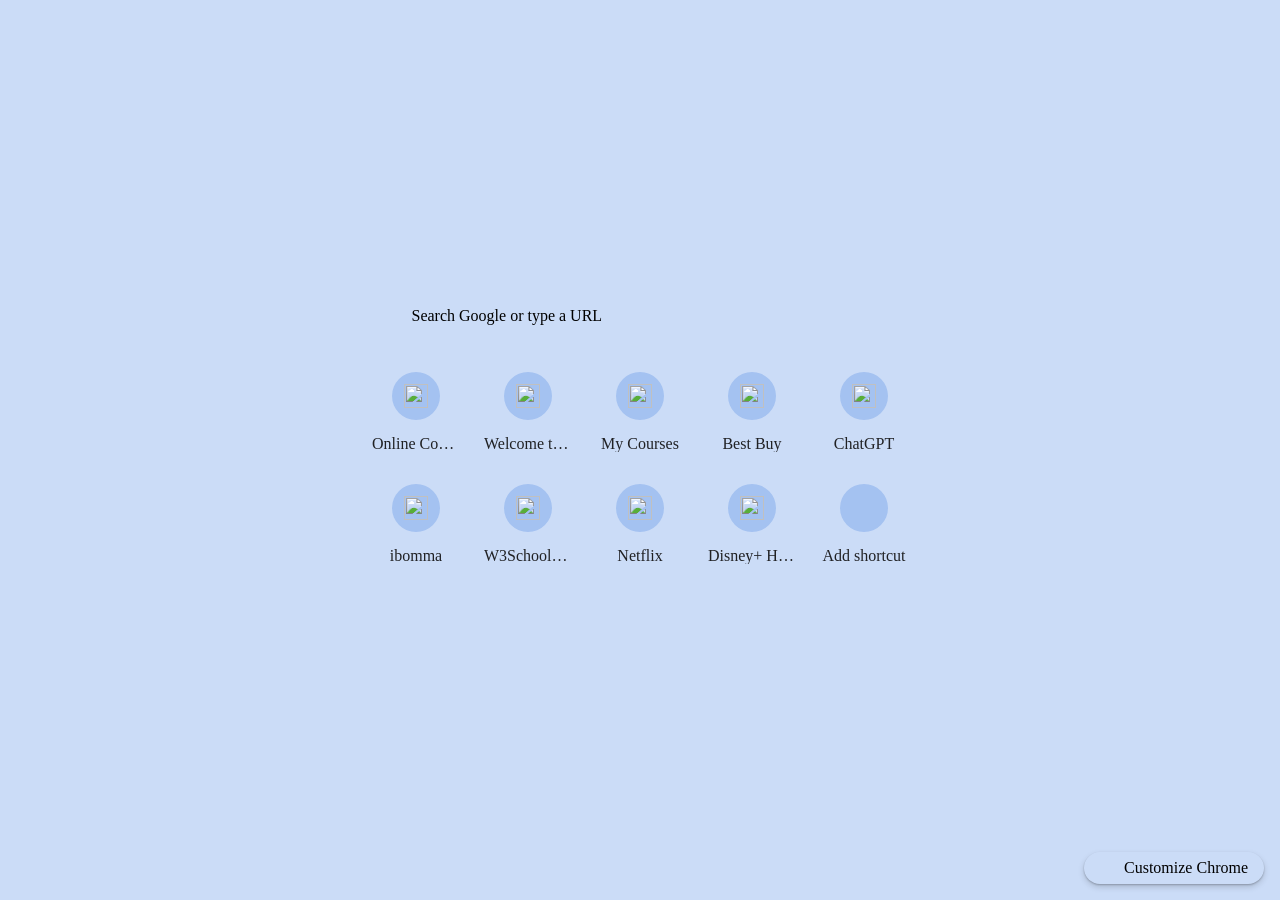
<file: enchancement of csvtu/csvtu-main/updated3/images/New Tab.html>
<!DOCTYPE html>
<!-- saved from url=(0022)chrome://new-tab-page/ -->
<html dir="ltr" lang="en" chrome-refresh-2023="" class="focus-outline-visible" lazy-loaded="true"><head><meta http-equiv="Content-Type" content="text/html; charset=UTF-8">
    
    <title>New Tab</title>
    <style>
      body {
        background: #CBDCF7;
        margin: 0;
      }

      #backgroundImage {
        border: none;
        height: 100%;
        pointer-events: none;
        position: fixed;
        top: 0;
        visibility: hidden;
        width: 100%;
      }

      [show-background-image] #backgroundImage {
        visibility: visible;
      }
    </style>
  
<custom-style>
  <style is="custom-style">
    html {

      /* Material Design color palette for Google products */

      --google-red-100-rgb: 244, 199, 195;  /* #f4c7c3 */
      --google-red-100: rgb(var(--google-red-100-rgb));
      --google-red-300-rgb: 230, 124, 115;  /* #e67c73 */
      --google-red-300: rgb(var(--google-red-300-rgb));
      --google-red-500-rgb: 219, 68, 55;  /* #db4437 */
      --google-red-500: rgb(var(--google-red-500-rgb));
      --google-red-700-rgb: 197, 57, 41;  /* #c53929 */
      --google-red-700: rgb(var(--google-red-700-rgb));

      --google-blue-100-rgb: 198, 218, 252;  /* #c6dafc */
      --google-blue-100: rgb(var(--google-blue-100-rgb));
      --google-blue-300-rgb: 123, 170, 247;  /* #7baaf7 */
      --google-blue-300: rgb(var(--google-blue-300-rgb));
      --google-blue-500-rgb: 66, 133, 244;  /* #4285f4 */
      --google-blue-500: rgb(var(--google-blue-500-rgb));
      --google-blue-700-rgb: 51, 103, 214;  /* #3367d6 */
      --google-blue-700: rgb(var(--google-blue-700-rgb));

      --google-green-100-rgb: 183, 225, 205;  /* #b7e1cd */
      --google-green-100: rgb(var(--google-green-100-rgb));
      --google-green-300-rgb: 87, 187, 138;  /* #57bb8a */
      --google-green-300: rgb(var(--google-green-300-rgb));
      --google-green-500-rgb: 15, 157, 88;  /* #0f9d58 */
      --google-green-500: rgb(var(--google-green-500-rgb));
      --google-green-700-rgb: 11, 128, 67;  /* #0b8043 */
      --google-green-700: rgb(var(--google-green-700-rgb));

      --google-yellow-100-rgb: 252, 232, 178;  /* #fce8b2 */
      --google-yellow-100: rgb(var(--google-yellow-100-rgb));
      --google-yellow-300-rgb: 247, 203, 77;  /* #f7cb4d */
      --google-yellow-300: rgb(var(--google-yellow-300-rgb));
      --google-yellow-500-rgb: 244, 180, 0;  /* #f4b400 */
      --google-yellow-500: rgb(var(--google-yellow-500-rgb));
      --google-yellow-700-rgb: 240, 147, 0;  /* #f09300 */
      --google-yellow-700: rgb(var(--google-yellow-700-rgb));

      --google-grey-100-rgb: 245, 245, 245;  /* #f5f5f5 */
      --google-grey-100: rgb(var(--google-grey-100-rgb));
      --google-grey-300-rgb: 224, 224, 224;  /* #e0e0e0 */
      --google-grey-300: rgb(var(--google-grey-300-rgb));
      --google-grey-500-rgb: 158, 158, 158;  /* #9e9e9e */
      --google-grey-500: rgb(var(--google-grey-500-rgb));
      --google-grey-700-rgb: 97, 97, 97;  /* #616161 */
      --google-grey-700: rgb(var(--google-grey-700-rgb));

      /* Material Design color palette from online spec document */

      --paper-red-50: #ffebee;
      --paper-red-100: #ffcdd2;
      --paper-red-200: #ef9a9a;
      --paper-red-300: #e57373;
      --paper-red-400: #ef5350;
      --paper-red-500: #f44336;
      --paper-red-600: #e53935;
      --paper-red-700: #d32f2f;
      --paper-red-800: #c62828;
      --paper-red-900: #b71c1c;
      --paper-red-a100: #ff8a80;
      --paper-red-a200: #ff5252;
      --paper-red-a400: #ff1744;
      --paper-red-a700: #d50000;

      --paper-light-blue-50: #e1f5fe;
      --paper-light-blue-100: #b3e5fc;
      --paper-light-blue-200: #81d4fa;
      --paper-light-blue-300: #4fc3f7;
      --paper-light-blue-400: #29b6f6;
      --paper-light-blue-500: #03a9f4;
      --paper-light-blue-600: #039be5;
      --paper-light-blue-700: #0288d1;
      --paper-light-blue-800: #0277bd;
      --paper-light-blue-900: #01579b;
      --paper-light-blue-a100: #80d8ff;
      --paper-light-blue-a200: #40c4ff;
      --paper-light-blue-a400: #00b0ff;
      --paper-light-blue-a700: #0091ea;

      --paper-yellow-50: #fffde7;
      --paper-yellow-100: #fff9c4;
      --paper-yellow-200: #fff59d;
      --paper-yellow-300: #fff176;
      --paper-yellow-400: #ffee58;
      --paper-yellow-500: #ffeb3b;
      --paper-yellow-600: #fdd835;
      --paper-yellow-700: #fbc02d;
      --paper-yellow-800: #f9a825;
      --paper-yellow-900: #f57f17;
      --paper-yellow-a100: #ffff8d;
      --paper-yellow-a200: #ffff00;
      --paper-yellow-a400: #ffea00;
      --paper-yellow-a700: #ffd600;

      --paper-orange-50: #fff3e0;
      --paper-orange-100: #ffe0b2;
      --paper-orange-200: #ffcc80;
      --paper-orange-300: #ffb74d;
      --paper-orange-400: #ffa726;
      --paper-orange-500: #ff9800;
      --paper-orange-600: #fb8c00;
      --paper-orange-700: #f57c00;
      --paper-orange-800: #ef6c00;
      --paper-orange-900: #e65100;
      --paper-orange-a100: #ffd180;
      --paper-orange-a200: #ffab40;
      --paper-orange-a400: #ff9100;
      --paper-orange-a700: #ff6500;

      --paper-grey-50: #fafafa;
      --paper-grey-100: #f5f5f5;
      --paper-grey-200: #eeeeee;
      --paper-grey-300: #e0e0e0;
      --paper-grey-400: #bdbdbd;
      --paper-grey-500: #9e9e9e;
      --paper-grey-600: #757575;
      --paper-grey-700: #616161;
      --paper-grey-800: #424242;
      --paper-grey-900: #212121;

      --paper-blue-grey-50: #eceff1;
      --paper-blue-grey-100: #cfd8dc;
      --paper-blue-grey-200: #b0bec5;
      --paper-blue-grey-300: #90a4ae;
      --paper-blue-grey-400: #78909c;
      --paper-blue-grey-500: #607d8b;
      --paper-blue-grey-600: #546e7a;
      --paper-blue-grey-700: #455a64;
      --paper-blue-grey-800: #37474f;
      --paper-blue-grey-900: #263238;

      /* opacity for dark text on a light background */
      --dark-divider-opacity: 0.12;
      --dark-disabled-opacity: 0.38; /* or hint text or icon */
      --dark-secondary-opacity: 0.54;
      --dark-primary-opacity: 0.87;

      /* opacity for light text on a dark background */
      --light-divider-opacity: 0.12;
      --light-disabled-opacity: 0.3; /* or hint text or icon */
      --light-secondary-opacity: 0.7;
      --light-primary-opacity: 1.0;

    }

  </style>
</custom-style>

<custom-style>
  <style>
html{--google-blue-50-rgb:232,240,254;--google-blue-50:rgb(var(--google-blue-50-rgb));--google-blue-100-rgb:210,227,252;--google-blue-100:rgb(var(--google-blue-100-rgb));--google-blue-200-rgb:174,203,250;--google-blue-200:rgb(var(--google-blue-200-rgb));--google-blue-300-rgb:138,180,248;--google-blue-300:rgb(var(--google-blue-300-rgb));--google-blue-400-rgb:102,157,246;--google-blue-400:rgb(var(--google-blue-400-rgb));--google-blue-500-rgb:66,133,244;--google-blue-500:rgb(var(--google-blue-500-rgb));--google-blue-600-rgb:26,115,232;--google-blue-600:rgb(var(--google-blue-600-rgb));--google-blue-700-rgb:25,103,210;--google-blue-700:rgb(var(--google-blue-700-rgb));--google-blue-800-rgb:24,90,188;--google-blue-800:rgb(var(--google-blue-800-rgb));--google-blue-900-rgb:23,78,166;--google-blue-900:rgb(var(--google-blue-900-rgb));--google-green-50-rgb:230,244,234;--google-green-50:rgb(var(--google-green-50-rgb));--google-green-200-rgb:168,218,181;--google-green-200:rgb(var(--google-green-200-rgb));--google-green-300-rgb:129,201,149;--google-green-300:rgb(var(--google-green-300-rgb));--google-green-400-rgb:91,185,116;--google-green-400:rgb(var(--google-green-400-rgb));--google-green-500-rgb:52,168,83;--google-green-500:rgb(var(--google-green-500-rgb));--google-green-600-rgb:30,142,62;--google-green-600:rgb(var(--google-green-600-rgb));--google-green-700-rgb:24,128,56;--google-green-700:rgb(var(--google-green-700-rgb));--google-green-800-rgb:19,115,51;--google-green-800:rgb(var(--google-green-800-rgb));--google-green-900-rgb:13,101,45;--google-green-900:rgb(var(--google-green-900-rgb));--google-grey-50-rgb:248,249,250;--google-grey-50:rgb(var(--google-grey-50-rgb));--google-grey-100-rgb:241,243,244;--google-grey-100:rgb(var(--google-grey-100-rgb));--google-grey-200-rgb:232,234,237;--google-grey-200:rgb(var(--google-grey-200-rgb));--google-grey-300-rgb:218,220,224;--google-grey-300:rgb(var(--google-grey-300-rgb));--google-grey-400-rgb:189,193,198;--google-grey-400:rgb(var(--google-grey-400-rgb));--google-grey-500-rgb:154,160,166;--google-grey-500:rgb(var(--google-grey-500-rgb));--google-grey-600-rgb:128,134,139;--google-grey-600:rgb(var(--google-grey-600-rgb));--google-grey-700-rgb:95,99,104;--google-grey-700:rgb(var(--google-grey-700-rgb));--google-grey-800-rgb:60,64,67;--google-grey-800:rgb(var(--google-grey-800-rgb));--google-grey-900-rgb:32,33,36;--google-grey-900:rgb(var(--google-grey-900-rgb));--google-grey-900-white-4-percent:#292a2d;--google-purple-200-rgb:215,174,251;--google-purple-200:rgb(var(--google-purple-200-rgb));--google-purple-900-rgb:104,29,168;--google-purple-900:rgb(var(--google-purple-900-rgb));--google-red-300-rgb:242,139,130;--google-red-300:rgb(var(--google-red-300-rgb));--google-red-500-rgb:234,67,53;--google-red-500:rgb(var(--google-red-500-rgb));--google-red-600-rgb:217,48,37;--google-red-600:rgb(var(--google-red-600-rgb));--google-yellow-50-rgb:254,247,224;--google-yellow-50:rgb(var(--google-yellow-50-rgb));--google-yellow-100-rgb:254,239,195;--google-yellow-100:rgb(var(--google-yellow-100-rgb));--google-yellow-200-rgb:253,226,147;--google-yellow-200:rgb(var(--google-yellow-200-rgb));--google-yellow-300-rgb:253,214,51;--google-yellow-300:rgb(var(--google-yellow-300-rgb));--google-yellow-400-rgb:252,201,52;--google-yellow-400:rgb(var(--google-yellow-400-rgb));--google-yellow-500-rgb:251,188,4;--google-yellow-500:rgb(var(--google-yellow-500-rgb));--cr-primary-text-color:var(--google-grey-900);--cr-secondary-text-color:var(--google-grey-700);--cr-card-background-color:white;--cr-shadow-color:var(--google-grey-800);--cr-shadow-key-color_:color-mix(in srgb, var(--cr-shadow-color) 30%, transparent);--cr-shadow-ambient-color_:color-mix(in srgb, var(--cr-shadow-color) 15%, transparent);--cr-elevation-1:var(--cr-shadow-key-color_) 0 1px 2px 0,var(--cr-shadow-ambient-color_) 0 1px 3px 1px;--cr-elevation-2:var(--cr-shadow-key-color_) 0 1px 2px 0,var(--cr-shadow-ambient-color_) 0 2px 6px 2px;--cr-elevation-3:var(--cr-shadow-key-color_) 0 1px 3px 0,var(--cr-shadow-ambient-color_) 0 4px 8px 3px;--cr-elevation-4:var(--cr-shadow-key-color_) 0 2px 3px 0,var(--cr-shadow-ambient-color_) 0 6px 10px 4px;--cr-elevation-5:var(--cr-shadow-key-color_) 0 4px 4px 0,var(--cr-shadow-ambient-color_) 0 8px 12px 6px;--cr-card-shadow:var(--cr-elevation-2);--cr-checked-color:var(--google-blue-600);--cr-focused-item-color:var(--google-grey-300);--cr-form-field-label-color:var(--google-grey-700);--cr-hairline-rgb:0,0,0;--cr-iph-anchor-highlight-color:rgba(var(--google-blue-600-rgb), 0.1);--cr-link-color:var(--google-blue-700);--cr-menu-background-color:white;--cr-menu-background-focus-color:var(--google-grey-400);--cr-menu-shadow:0 2px 6px var(--paper-grey-500);--cr-separator-color:rgba(0, 0, 0, .06);--cr-title-text-color:rgb(90, 90, 90);--cr-toolbar-background-color:white;--cr-hover-background-color:rgba(var(--google-grey-900-rgb), .1);--cr-active-background-color:rgba(var(--google-grey-900-rgb), .16);--cr-focus-outline-color:rgba(var(--google-blue-600-rgb), .4)}@media (prefers-color-scheme:dark){html{--cr-primary-text-color:var(--google-grey-200);--cr-secondary-text-color:var(--google-grey-500);--cr-card-background-color:var(--google-grey-900-white-4-percent);--cr-card-shadow-color-rgb:0,0,0;--cr-checked-color:var(--google-blue-300);--cr-focused-item-color:var(--google-grey-800);--cr-form-field-label-color:var(--dark-secondary-color);--cr-hairline-rgb:255,255,255;--cr-iph-anchor-highlight-color:rgba(var(--google-grey-100-rgb), 0.1);--cr-link-color:var(--google-blue-300);--cr-menu-background-color:var(--google-grey-900);--cr-menu-background-focus-color:var(--google-grey-700);--cr-menu-background-sheen:rgba(255, 255, 255, .06);--cr-menu-shadow:rgba(0, 0, 0, .3) 0 1px 2px 0,rgba(0, 0, 0, .15) 0 3px 6px 2px;--cr-separator-color:rgba(255, 255, 255, .1);--cr-title-text-color:var(--cr-primary-text-color);--cr-toolbar-background-color:var(--google-grey-900-white-4-percent);--cr-hover-background-color:rgba(255, 255, 255, .1);--cr-active-background-color:rgba(var(--google-grey-200-rgb), .16);--cr-focus-outline-color:rgba(var(--google-blue-300-rgb), .4)}}@media (forced-colors:active){html{--cr-focus-outline-hcm:2px solid transparent;--cr-border-hcm:2px solid transparent}}html{--cr-button-edge-spacing:12px;--cr-button-height:32px;--cr-controlled-by-spacing:24px;--cr-default-input-max-width:264px;--cr-icon-ripple-size:36px;--cr-icon-ripple-padding:8px;--cr-icon-size:20px;--cr-icon-button-margin-start:16px;--cr-icon-ripple-margin:calc(var(--cr-icon-ripple-padding) * -1);--cr-section-min-height:48px;--cr-section-two-line-min-height:64px;--cr-section-padding:20px;--cr-section-vertical-padding:12px;--cr-section-indent-width:40px;--cr-section-indent-padding:calc(
      var(--cr-section-padding) + var(--cr-section-indent-width));--cr-section-vertical-margin:21px;--cr-centered-card-max-width:680px;--cr-centered-card-width-percentage:0.96;--cr-hairline:1px solid rgba(var(--cr-hairline-rgb), .14);--cr-separator-height:1px;--cr-separator-line:var(--cr-separator-height) solid var(--cr-separator-color);--cr-toolbar-overlay-animation-duration:150ms;--cr-toolbar-height:56px;--cr-container-shadow-height:6px;--cr-container-shadow-margin:calc(-1 * var(--cr-container-shadow-height));--cr-container-shadow-max-opacity:1;--cr-card-border-radius:8px;--cr-disabled-opacity:.38;--cr-form-field-bottom-spacing:16px;--cr-form-field-label-font-size:.625rem;--cr-form-field-label-height:1em;--cr-form-field-label-line-height:1}html[chrome-refresh-2023]{--cr-fallback-color-outline:rgb(116, 119, 117);--cr-fallback-color-primary:rgb(11, 87, 208);--cr-fallback-color-on-primary:rgb(255, 255, 255);--cr-fallback-color-primary-container:rgb(211, 227, 253);--cr-fallback-color-on-primary-container:rgb(4, 30, 73);--cr-fallback-color-secondary-container:rgb(194, 231, 255);--cr-fallback-color-on-secondary-container:rgb(0, 29, 53);--cr-fallback-color-neutral-container:rgb(242, 242, 242);--cr-fallback-color-neutral-outline:rgb(199, 199, 199);--cr-fallback-color-surface:rgb(255, 255, 255);--cr-fallback-color-on-surface-rgb:31,31,31;--cr-fallback-color-on-surface:rgb(var(--cr-fallback-color-on-surface-rgb));--cr-fallback-color-surface-variant:rgb(225, 227, 225);--cr-fallback-color-on-surface-variant:rgb(68, 71, 70);--cr-fallback-color-on-surface-subtle:rgb(71, 71, 71);--cr-fallback-color-inverse-primary:rgb(168, 199, 250);--cr-fallback-color-inverse-surface:rgb(48, 48, 48);--cr-fallback-color-inverse-on-surface:rgb(242, 242, 242);--cr-fallback-color-tonal-container:rgb(211, 227, 253);--cr-fallback-color-on-tonal-container:rgb(4, 30, 73);--cr-fallback-color-tonal-outline:rgb(168, 199, 250);--cr-fallback-color-error:rgb(179, 38, 30);--cr-fallback-color-divider:rgb(211, 227, 253);--cr-fallback-color-state-hover-on-prominent_:rgba(253, 252, 251, .1);--cr-fallback-color-state-on-subtle-rgb_:31,31,31;--cr-fallback-color-state-hover-on-subtle_:rgba(
      var(--cr-fallback-color-state-on-subtle-rgb_), .06);--cr-fallback-color-state-ripple-neutral-on-subtle_:rgba(
      var(--cr-fallback-color-state-on-subtle-rgb_), .08);--cr-fallback-color-state-ripple-primary-rgb_:124,172,248;--cr-fallback-color-state-ripple-primary_:rgba(
      var(--cr-fallback-color-state-ripple-primary-rgb_), 0.32);--cr-fallback-color-base-container:rgba(105, 145, 214, .12);--cr-fallback-color-disabled-background:rgba(
      var(--cr-fallback-color-on-surface-rgb), .12);--cr-fallback-color-disabled-foreground:rgba(
      var(--cr-fallback-color-on-surface-rgb), var(--cr-disabled-opacity));--cr-hover-background-color:var(--color-sys-state-hover,
      rgba(var(--cr-fallback-color-on-surface-rgb), .08));--cr-hover-on-prominent-background-color:var(
      --color-sys-state-hover-on-prominent,
      var(--cr-fallback-color-state-hover-on-prominent_));--cr-hover-on-subtle-background-color:var(
      --color-sys-state-hover-on-subtle,
      var(--cr-fallback-color-state-hover-on-subtle_));--cr-active-background-color:var(--color-sys-state-pressed,
      rgba(var(--cr-fallback-color-on-surface-rgb), .12));--cr-active-on-primary-background-color:var(
      --color-sys-state-ripple-primary,
      var(--cr-fallback-color-state-ripple-primary_));--cr-active-neutral-on-subtle-background-color:var(
      --color-sys-state-ripple-neutral-on-subtle,
      var(--cr-fallback-color-state-ripple-neutral-on-subtle_));--cr-focus-outline-color:var(--color-sys-state-focus-ring,
      var(--cr-fallback-color-primary));--cr-primary-text-color:var(--color-primary-foreground,
      var(--cr-fallback-color-on-surface));--cr-secondary-text-color:var(--color-secondary-foreground,
      var(--cr-fallback-color-on-surface-variant));--cr-link-color:var(--color-link-foreground-default,
      var(--cr-fallback-color-primary));--cr-button-height:36px;--cr-shadow-color:var(--color-sys-shadow, rgb(0, 0, 0))}@media (prefers-color-scheme:dark){html[chrome-refresh-2023]{--cr-fallback-color-outline:rgb(142, 145, 143);--cr-fallback-color-primary:rgb(168, 199, 250);--cr-fallback-color-on-primary:rgb(6, 46, 111);--cr-fallback-color-primary-container:rgb(8, 66, 160);--cr-fallback-color-on-primary-container:rgb(211, 227, 253);--cr-fallback-color-secondary-container:rgb(0, 74, 119);--cr-fallback-color-on-secondary-container:rgb(194, 231, 255);--cr-fallback-color-neutral-container:rgb(42, 42, 42);--cr-fallback-color-neutral-outline:rgb(117, 117, 117);--cr-fallback-color-surface:rgb(26, 27, 30);--cr-fallback-color-on-surface-rgb:227,227,227;--cr-fallback-color-surface-variant:rgb(68, 71, 70);--cr-fallback-color-on-surface-variant:rgb(196, 199, 197);--cr-fallback-color-on-surface-subtle:rgb(199, 199, 199);--cr-fallback-color-inverse-primary:rgb(11, 87, 208);--cr-fallback-color-inverse-surface:rgb(227, 227, 227);--cr-fallback-color-inverse-on-surface:rgb(31, 31, 31);--cr-fallback-color-tonal-container:rgb(0, 74, 119);--cr-fallback-color-on-tonal-container:rgb(194, 231, 255);--cr-fallback-color-tonal-outline:rgb(0, 99, 155);--cr-fallback-color-error:rgb(242, 184, 181);--cr-fallback-color-divider:rgb(71, 71, 71);--cr-fallback-color-state-hover-on-prominent_:rgba(31, 31, 31, .06);--cr-fallback-color-state-on-subtle-rgb_:253,252,251;--cr-fallback-color-state-hover-on-subtle_:rgba(
        var(--cr-fallback-color-state-on-subtle-rgb_), .10);--cr-fallback-color-state-ripple-neutral-on-subtle_:rgba(
        var(--cr-fallback-color-state-on-subtle-rgb_), .16);--cr-fallback-color-state-ripple-primary-rgb_:76,141,246;--cr-fallback-color-base-container:rgba(40, 40, 40, 1)}}@media (forced-colors:active){html[chrome-refresh-2023]{--cr-fallback-color-disabled-background:Canvas;--cr-fallback-color-disabled-foreground:GrayText}}
  </style>
</custom-style>

<iron-iconset-svg name="cr20" size="20" style="display: none;">
  <svg>
    <defs>
      
      <g id="block">
        <path fill-rule="evenodd" clip-rule="evenodd" d="M10 0C4.48 0 0 4.48 0 10C0 15.52 4.48 20 10 20C15.52 20 20 15.52 20 10C20 4.48 15.52 0 10 0ZM2 10C2 5.58 5.58 2 10 2C11.85 2 13.55 2.63 14.9 3.69L3.69 14.9C2.63 13.55 2 11.85 2 10ZM5.1 16.31C6.45 17.37 8.15 18 10 18C14.42 18 18 14.42 18 10C18 8.15 17.37 6.45 16.31 5.1L5.1 16.31Z">
        </path>
      </g>
      <g id="cloud-off">
        <path d="M16 18.125L13.875 16H5C3.88889 16 2.94444 15.6111 2.16667 14.8333C1.38889 14.0556 1 13.1111 1 12C1 10.9444 1.36111 10.0347 2.08333 9.27083C2.80556 8.50694 3.6875 8.09028 4.72917 8.02083C4.77083 7.86805 4.8125 7.72222 4.85417 7.58333C4.90972 7.44444 4.97222 7.30555 5.04167 7.16667L1.875 4L2.9375 2.9375L17.0625 17.0625L16 18.125ZM5 14.5H12.375L6.20833 8.33333C6.15278 8.51389 6.09722 8.70139 6.04167 8.89583C6 9.07639 5.95139 9.25694 5.89583 9.4375L4.83333 9.52083C4.16667 9.57639 3.61111 9.84028 3.16667 10.3125C2.72222 10.7708 2.5 11.3333 2.5 12C2.5 12.6944 2.74306 13.2847 3.22917 13.7708C3.71528 14.2569 4.30556 14.5 5 14.5ZM17.5 15.375L16.3958 14.2917C16.7153 14.125 16.9792 13.8819 17.1875 13.5625C17.3958 13.2431 17.5 12.8889 17.5 12.5C17.5 11.9444 17.3056 11.4722 16.9167 11.0833C16.5278 10.6944 16.0556 10.5 15.5 10.5H14.125L14 9.14583C13.9028 8.11806 13.4722 7.25694 12.7083 6.5625C11.9444 5.85417 11.0417 5.5 10 5.5C9.65278 5.5 9.31944 5.54167 9 5.625C8.69444 5.70833 8.39583 5.82639 8.10417 5.97917L7.02083 4.89583C7.46528 4.61806 7.93056 4.40278 8.41667 4.25C8.91667 4.08333 9.44444 4 10 4C11.4306 4 12.6736 4.48611 13.7292 5.45833C14.7847 6.41667 15.375 7.59722 15.5 9C16.4722 9 17.2986 9.34028 17.9792 10.0208C18.6597 10.7014 19 11.5278 19 12.5C19 13.0972 18.8611 13.6458 18.5833 14.1458C18.3194 14.6458 17.9583 15.0556 17.5 15.375Z">
        </path>
      </g>
      <g id="domain">
        <path d="M2,3 L2,17 L11.8267655,17 L13.7904799,17 L18,17 L18,7 L12,7 L12,3 L2,3 Z M8,13 L10,13 L10,15 L8,15 L8,13 Z M4,13 L6,13 L6,15 L4,15 L4,13 Z M8,9 L10,9 L10,11 L8,11 L8,9 Z M4,9 L6,9 L6,11 L4,11 L4,9 Z M12,9 L16,9 L16,15 L12,15 L12,9 Z M12,11 L14,11 L14,13 L12,13 L12,11 Z M8,5 L10,5 L10,7 L8,7 L8,5 Z M4,5 L6,5 L6,7 L4,7 L4,5 Z">
        </path>
      </g>
      <g id="kite">
        <path fill-rule="evenodd" clip-rule="evenodd" d="M4.6327 8.00094L10.3199 2L16 8.00094L10.1848 16.8673C10.0995 16.9873 10.0071 17.1074 9.90047 17.2199C9.42417 17.7225 8.79147 18 8.11611 18C7.44076 18 6.80806 17.7225 6.33175 17.2199C5.85545 16.7173 5.59242 16.0497 5.59242 15.3371C5.59242 14.977 5.46445 14.647 5.22275 14.3919C4.98104 14.1369 4.66825 14.0019 4.32701 14.0019H4V12.6667H4.32701C5.00237 12.6667 5.63507 12.9442 6.11137 13.4468C6.58768 13.9494 6.85071 14.617 6.85071 15.3296C6.85071 15.6896 6.97867 16.0197 7.22038 16.2747C7.46209 16.5298 7.77488 16.6648 8.11611 16.6648C8.45735 16.6648 8.77014 16.5223 9.01185 16.2747C9.02396 16.2601 9.03607 16.246 9.04808 16.2319C9.08541 16.1883 9.12176 16.1458 9.15403 16.0947L9.55213 15.4946L4.6327 8.00094ZM10.3199 13.9371L6.53802 8.17116L10.3199 4.1814L14.0963 8.17103L10.3199 13.9371Z">
        </path>
      </g>
      <g id="menu">
        <path d="M2 4h16v2H2zM2 9h16v2H2zM2 14h16v2H2z"></path>
      </g>
      
  </defs></svg>
</iron-iconset-svg>


<iron-iconset-svg name="cr" size="24" style="display: none;">
  <svg>
    <defs>
      
      <g id="account-child-invert" viewBox="0 0 48 48">
        <path d="M24 4c3.31 0 6 2.69 6 6s-2.69 6-6 6-6-2.69-6-6 2.69-6 6-6z"></path>
        <path fill="none" d="M0 0h48v48H0V0z"></path>
        <circle fill="none" cx="24" cy="26" r="4"></circle>
        <path d="M24 18c-6.16 0-13 3.12-13 7.23v11.54c0 2.32 2.19 4.33 5.2 5.63 2.32 1 5.12 1.59 7.8 1.59.66 0 1.33-.06 2-.14v-5.2c-.67.08-1.34.14-2 .14-2.63 0-5.39-.57-7.68-1.55.67-2.12 4.34-3.65 7.68-3.65.86 0 1.75.11 2.6.29 2.79.62 5.2 2.15 5.2 4.04v4.47c3.01-1.31 5.2-3.31 5.2-5.63V25.23C37 21.12 30.16 18 24 18zm0 12c-2.21 0-4-1.79-4-4s1.79-4 4-4 4 1.79 4 4-1.79 4-4 4z">
        </path>
      </g>
      <g id="add">
        <path d="M19 13h-6v6h-2v-6H5v-2h6V5h2v6h6v2z"></path>
      </g>
      <g id="arrow-back">
        <path d="M20 11H7.83l5.59-5.59L12 4l-8 8 8 8 1.41-1.41L7.83 13H20v-2z">
        </path>
      </g>
      <g id="arrow-drop-up">
        <path d="M7 14l5-5 5 5z"></path>
      </g>
      <g id="arrow-drop-down">
        <path d="M7 10l5 5 5-5z"></path>
      </g>
      <g id="arrow-forward">
        <path d="M12 4l-1.41 1.41L16.17 11H4v2h12.17l-5.58 5.59L12 20l8-8z">
        </path>
      </g>
      <g id="arrow-right">
        <path d="M10 7l5 5-5 5z"></path>
      </g>
      
      <g id="cancel">
        <path d="M12 2C6.47 2 2 6.47 2 12s4.47 10 10 10 10-4.47 10-10S17.53 2 12 2zm5 13.59L15.59 17 12 13.41 8.41 17 7 15.59 10.59 12 7 8.41 8.41 7 12 10.59 15.59 7 17 8.41 13.41 12 17 15.59z">
        </path>
      </g>
      <g id="check">
        <path d="M9 16.17L4.83 12l-1.42 1.41L9 19 21 7l-1.41-1.41z"></path>
      </g>
      <g id="check-circle">
        <path d="M12 2C6.48 2 2 6.48 2 12s4.48 10 10 10 10-4.48 10-10S17.52 2 12 2zm-2 15l-5-5 1.41-1.41L10 14.17l7.59-7.59L19 8l-9 9z">
        </path>
      </g>
      <g id="chevron-left">
        <path d="M15.41 7.41L14 6l-6 6 6 6 1.41-1.41L10.83 12z"></path>
      </g>
      <g id="chevron-right">
        <path d="M10 6L8.59 7.41 13.17 12l-4.58 4.59L10 18l6-6z"></path>
      </g>
      <g id="clear">
        <path d="M19 6.41L17.59 5 12 10.59 6.41 5 5 6.41 10.59 12 5 17.59 6.41 19 12 13.41 17.59 19 19 17.59 13.41 12z">
        </path>
      </g>
      <g id="close">
        <path d="M19 6.41L17.59 5 12 10.59 6.41 5 5 6.41 10.59 12 5 17.59 6.41 19 12 13.41 17.59 19 19 17.59 13.41 12z">
        </path>
      </g>
      <g id="computer">
        <path d="M20 18c1.1 0 1.99-.9 1.99-2L22 6c0-1.1-.9-2-2-2H4c-1.1 0-2 .9-2 2v10c0 1.1.9 2 2 2H0v2h24v-2h-4zM4 6h16v10H4V6z">
        </path>
      </g>
      <g id="create">
        <path d="M3 17.25V21h3.75L17.81 9.94l-3.75-3.75L3 17.25zM20.71 7.04c.39-.39.39-1.02 0-1.41l-2.34-2.34c-.39-.39-1.02-.39-1.41 0l-1.83 1.83 3.75 3.75 1.83-1.83z">
        </path>
      </g>
      <g id="delete">
        <path d="M6 19c0 1.1.9 2 2 2h8c1.1 0 2-.9 2-2V7H6v12zM19 4h-3.5l-1-1h-5l-1 1H5v2h14V4z">
        </path>
      </g>
      <g id="domain">
        <path d="M12 7V3H2v18h20V7H12zM6 19H4v-2h2v2zm0-4H4v-2h2v2zm0-4H4V9h2v2zm0-4H4V5h2v2zm4 12H8v-2h2v2zm0-4H8v-2h2v2zm0-4H8V9h2v2zm0-4H8V5h2v2zm10 12h-8v-2h2v-2h-2v-2h2v-2h-2V9h8v10zm-2-8h-2v2h2v-2zm0 4h-2v2h2v-2z">
        </path>
      </g>
      <g id="error">
        <path d="M12 2C6.48 2 2 6.48 2 12s4.48 10 10 10 10-4.48 10-10S17.52 2 12 2zm1 15h-2v-2h2v2zm0-4h-2V7h2v6z">
        </path>
      </g>
      <g id="error-outline">
        <path d="M11 15h2v2h-2zm0-8h2v6h-2zm.99-5C6.47 2 2 6.48 2 12s4.47 10 9.99 10C17.52 22 22 17.52 22 12S17.52 2 11.99 2zM12 20c-4.42 0-8-3.58-8-8s3.58-8 8-8 8 3.58 8 8-3.58 8-8 8z">
        </path>
      </g>
      <g id="expand-less">
        <path d="M12 8l-6 6 1.41 1.41L12 10.83l4.59 4.58L18 14z"></path>
      </g>
      <g id="expand-more">
        <path d="M16.59 8.59L12 13.17 7.41 8.59 6 10l6 6 6-6z"></path>
      </g>
      <g id="extension">
        <path d="M20.5 11H19V7c0-1.1-.9-2-2-2h-4V3.5C13 2.12 11.88 1 10.5 1S8 2.12 8 3.5V5H4c-1.1 0-1.99.9-1.99 2v3.8H3.5c1.49 0 2.7 1.21 2.7 2.7s-1.21 2.7-2.7 2.7H2V20c0 1.1.9 2 2 2h3.8v-1.5c0-1.49 1.21-2.7 2.7-2.7 1.49 0 2.7 1.21 2.7 2.7V22H17c1.1 0 2-.9 2-2v-4h1.5c1.38 0 2.5-1.12 2.5-2.5S21.88 11 20.5 11z">
        </path>
      </g>
      <g id="file-download">
        <path d="M19 9h-4V3H9v6H5l7 7 7-7zM5 18v2h14v-2H5z"></path>
      </g>
      
      <g id="fullscreen">
        <path d="M7 14H5v5h5v-2H7v-3zm-2-4h2V7h3V5H5v5zm12 7h-3v2h5v-5h-2v3zM14 5v2h3v3h2V5h-5z">
        </path>
      </g>
      <g id="group">
        <path d="M16 11c1.66 0 2.99-1.34 2.99-3S17.66 5 16 5c-1.66 0-3 1.34-3 3s1.34 3 3 3zm-8 0c1.66 0 2.99-1.34 2.99-3S9.66 5 8 5C6.34 5 5 6.34 5 8s1.34 3 3 3zm0 2c-2.33 0-7 1.17-7 3.5V19h14v-2.5c0-2.33-4.67-3.5-7-3.5zm8 0c-.29 0-.62.02-.97.05 1.16.84 1.97 1.97 1.97 3.45V19h6v-2.5c0-2.33-4.67-3.5-7-3.5z">
        </path>
      </g>
      <g id="help-outline">
        <path d="M11 18h2v-2h-2v2zm1-16C6.48 2 2 6.48 2 12s4.48 10 10 10 10-4.48 10-10S17.52 2 12 2zm0 18c-4.41 0-8-3.59-8-8s3.59-8 8-8 8 3.59 8 8-3.59 8-8 8zm0-14c-2.21 0-4 1.79-4 4h2c0-1.1.9-2 2-2s2 .9 2 2c0 2-3 1.75-3 5h2c0-2.25 3-2.5 3-5 0-2.21-1.79-4-4-4z">
        </path>
      </g>
      <g id="history">
        <path d="M12.945312 22.75 C 10.320312 22.75 8.074219 21.839844 6.207031 20.019531 C 4.335938 18.199219 3.359375 15.972656 3.269531 13.34375 L 5.089844 13.34375 C 5.175781 15.472656 5.972656 17.273438 7.480469 18.742188 C 8.988281 20.210938 10.808594 20.945312 12.945312 20.945312 C 15.179688 20.945312 17.070312 20.164062 18.621094 18.601562 C 20.167969 17.039062 20.945312 15.144531 20.945312 12.910156 C 20.945312 10.714844 20.164062 8.855469 18.601562 7.335938 C 17.039062 5.816406 15.15625 5.054688 12.945312 5.054688 C 11.710938 5.054688 10.554688 5.339844 9.480469 5.902344 C 8.402344 6.46875 7.476562 7.226562 6.699219 8.179688 L 9.585938 8.179688 L 9.585938 9.984375 L 3.648438 9.984375 L 3.648438 4.0625 L 5.453125 4.0625 L 5.453125 6.824219 C 6.386719 5.707031 7.503906 4.828125 8.804688 4.199219 C 10.109375 3.566406 11.488281 3.25 12.945312 3.25 C 14.300781 3.25 15.570312 3.503906 16.761719 4.011719 C 17.949219 4.519531 18.988281 5.214844 19.875 6.089844 C 20.761719 6.964844 21.464844 7.992188 21.976562 9.167969 C 22.492188 10.34375 22.75 11.609375 22.75 12.964844 C 22.75 14.316406 22.492188 15.589844 21.976562 16.777344 C 21.464844 17.964844 20.761719 19.003906 19.875 19.882812 C 18.988281 20.765625 17.949219 21.464844 16.761719 21.976562 C 15.570312 22.492188 14.300781 22.75 12.945312 22.75 Z M 16.269531 17.460938 L 12.117188 13.34375 L 12.117188 7.527344 L 13.921875 7.527344 L 13.921875 12.601562 L 17.550781 16.179688 Z M 16.269531 17.460938">
        </path>
      </g>
      <g id="info">
        <path d="M12 2C6.48 2 2 6.48 2 12s4.48 10 10 10 10-4.48 10-10S17.52 2 12 2zm1 15h-2v-6h2v6zm0-8h-2V7h2v2z">
        </path>
      </g>
      <g id="info-outline">
        <path d="M11 17h2v-6h-2v6zm1-15C6.48 2 2 6.48 2 12s4.48 10 10 10 10-4.48 10-10S17.52 2 12 2zm0 18c-4.41 0-8-3.59-8-8s3.59-8 8-8 8 3.59 8 8-3.59 8-8 8zM11 9h2V7h-2v2z">
        </path>
      </g>
      <g id="insert-drive-file">
        <path d="M6 2c-1.1 0-1.99.9-1.99 2L4 20c0 1.1.89 2 1.99 2H18c1.1 0 2-.9 2-2V8l-6-6H6zm7 7V3.5L18.5 9H13z">
        </path>
      </g>
      <g id="location-on">
        <path d="M12 2C8.13 2 5 5.13 5 9c0 5.25 7 13 7 13s7-7.75 7-13c0-3.87-3.13-7-7-7zm0 9.5c-1.38 0-2.5-1.12-2.5-2.5s1.12-2.5 2.5-2.5 2.5 1.12 2.5 2.5-1.12 2.5-2.5 2.5z">
        </path>
      </g>
      <g id="mic">
        <path d="M12 14c1.66 0 2.99-1.34 2.99-3L15 5c0-1.66-1.34-3-3-3S9 3.34 9 5v6c0 1.66 1.34 3 3 3zm5.3-3c0 3-2.54 5.1-5.3 5.1S6.7 14 6.7 11H5c0 3.41 2.72 6.23 6 6.72V21h2v-3.28c3.28-.48 6-3.3 6-6.72h-1.7z">
        </path>
      </g>
      <g id="more-vert">
        <path d="M12 8c1.1 0 2-.9 2-2s-.9-2-2-2-2 .9-2 2 .9 2 2 2zm0 2c-1.1 0-2 .9-2 2s.9 2 2 2 2-.9 2-2-.9-2-2-2zm0 6c-1.1 0-2 .9-2 2s.9 2 2 2 2-.9 2-2-.9-2-2-2z">
        </path>
      </g>
      <g id="open-in-new">
        <path d="M19 19H5V5h7V3H5c-1.11 0-2 .9-2 2v14c0 1.1.89 2 2 2h14c1.1 0 2-.9 2-2v-7h-2v7zM14 3v2h3.59l-9.83 9.83 1.41 1.41L19 6.41V10h2V3h-7z">
        </path>
      </g>
      <g id="person">
        <path d="M12 12c2.21 0 4-1.79 4-4s-1.79-4-4-4-4 1.79-4 4 1.79 4 4 4zm0 2c-2.67 0-8 1.34-8 4v2h16v-2c0-2.66-5.33-4-8-4z">
        </path>
      </g>
      <g id="phonelink">
        <path d="M4 6h18V4H4c-1.1 0-2 .9-2 2v11H0v3h14v-3H4V6zm19 2h-6c-.55 0-1 .45-1 1v10c0 .55.45 1 1 1h6c.55 0 1-.45 1-1V9c0-.55-.45-1-1-1zm-1 9h-4v-7h4v7z">
        </path>
      </g>
      <g id="print">
        <path d="M19 8H5c-1.66 0-3 1.34-3 3v6h4v4h12v-4h4v-6c0-1.66-1.34-3-3-3zm-3 11H8v-5h8v5zm3-7c-.55 0-1-.45-1-1s.45-1 1-1 1 .45 1 1-.45 1-1 1zm-1-9H6v4h12V3z">
        </path>
      </g>
      <g id="schedule">
        <path d="M11.99 2C6.47 2 2 6.48 2 12s4.47 10 9.99 10C17.52 22 22 17.52 22 12S17.52 2 11.99 2zM12 20c-4.42 0-8-3.58-8-8s3.58-8 8-8 8 3.58 8 8-3.58 8-8 8zm.5-13H11v6l5.25 3.15.75-1.23-4.5-2.67z">
        </path>
      </g>
      <g id="search">
        <path d="M15.5 14h-.79l-.28-.27C15.41 12.59 16 11.11 16 9.5 16 5.91 13.09 3 9.5 3S3 5.91 3 9.5 5.91 16 9.5 16c1.61 0 3.09-.59 4.23-1.57l.27.28v.79l5 4.99L20.49 19l-4.99-5zm-6 0C7.01 14 5 11.99 5 9.5S7.01 5 9.5 5 14 7.01 14 9.5 11.99 14 9.5 14z">
        </path>
      </g>
      <g id="security">
        <path d="M12 1L3 5v6c0 5.55 3.84 10.74 9 12 5.16-1.26 9-6.45 9-12V5l-9-4zm0 10.99h7c-.53 4.12-3.28 7.79-7 8.94V12H5V6.3l7-3.11v8.8z">
        </path>
      </g>
      
      
      <g id="settings_icon">
        <path d="M19.43 12.98c.04-.32.07-.64.07-.98s-.03-.66-.07-.98l2.11-1.65c.19-.15.24-.42.12-.64l-2-3.46c-.12-.22-.39-.3-.61-.22l-2.49 1c-.52-.4-1.08-.73-1.69-.98l-.38-2.65C14.46 2.18 14.25 2 14 2h-4c-.25 0-.46.18-.49.42l-.38 2.65c-.61.25-1.17.59-1.69.98l-2.49-1c-.23-.09-.49 0-.61.22l-2 3.46c-.13.22-.07.49.12.64l2.11 1.65c-.04.32-.07.65-.07.98s.03.66.07.98l-2.11 1.65c-.19.15-.24.42-.12.64l2 3.46c.12.22.39.3.61.22l2.49-1c.52.4 1.08.73 1.69.98l.38 2.65c.03.24.24.42.49.42h4c.25 0 .46-.18.49-.42l.38-2.65c.61-.25 1.17-.59 1.69-.98l2.49 1c.23.09.49 0 .61-.22l2-3.46c.12-.22.07-.49-.12-.64l-2.11-1.65zM12 15.5c-1.93 0-3.5-1.57-3.5-3.5s1.57-3.5 3.5-3.5 3.5 1.57 3.5 3.5-1.57 3.5-3.5 3.5z">
        </path>
      </g>
      <g id="star">
        <path d="M12 17.27L18.18 21l-1.64-7.03L22 9.24l-7.19-.61L12 2 9.19 8.63 2 9.24l5.46 4.73L5.82 21z">
        </path>
      </g>
      <g id="sync">
        <path d="M12 4V1L8 5l4 4V6c3.31 0 6 2.69 6 6 0 1.01-.25 1.97-.7 2.8l1.46 1.46C19.54 15.03 20 13.57 20 12c0-4.42-3.58-8-8-8zm0 14c-3.31 0-6-2.69-6-6 0-1.01.25-1.97.7-2.8L5.24 7.74C4.46 8.97 4 10.43 4 12c0 4.42 3.58 8 8 8v3l4-4-4-4v3z">
        </path>
      </g>
      <g id="thumbs-down">
        <path d="M6 3h11v13l-7 7-1.25-1.25a1.454 1.454 0 0 1-.3-.475c-.067-.2-.1-.392-.1-.575v-.35L9.45 16H3c-.533 0-1-.2-1.4-.6-.4-.4-.6-.867-.6-1.4v-2c0-.117.017-.242.05-.375s.067-.258.1-.375l3-7.05c.15-.333.4-.617.75-.85C5.25 3.117 5.617 3 6 3Zm9 2H6l-3 7v2h9l-1.35 5.5L15 15.15V5Zm0 10.15V5v10.15Zm2 .85v-2h3V5h-3V3h5v13h-5Z">
        </path>
      </g>
      <g id="thumbs-up">
        <path d="M18 21H7V8l7-7 1.25 1.25c.117.117.208.275.275.475.083.2.125.392.125.575v.35L14.55 8H21c.533 0 1 .2 1.4.6.4.4.6.867.6 1.4v2c0 .117-.017.242-.05.375s-.067.258-.1.375l-3 7.05c-.15.333-.4.617-.75.85-.35.233-.717.35-1.1.35Zm-9-2h9l3-7v-2h-9l1.35-5.5L9 8.85V19ZM9 8.85V19 8.85ZM7 8v2H4v9h3v2H2V8h5Z">
        </path>
      </g>
      <g id="videocam">
        <path d="M17 10.5V7c0-.55-.45-1-1-1H4c-.55 0-1 .45-1 1v10c0 .55.45 1 1 1h12c.55 0 1-.45 1-1v-3.5l4 4v-11l-4 4z">
        </path>
      </g>
      <g id="warning">
        <path d="M1 21h22L12 2 1 21zm12-3h-2v-2h2v2zm0-4h-2v-4h2v4z"></path>
      </g>
    </defs>
  </svg>
</iron-iconset-svg>
<iron-iconset-svg name="iph" size="24" style="display: none;">
  <svg>
    <defs>
      
      <g id="celebration">
        <path fill="none" d="M0 0h20v20H0z"></path>
        <path fill-rule="evenodd" d="m2 22 14-5-9-9-5 14Zm10.35-5.82L5.3 18.7l2.52-7.05 4.53 4.53ZM14.53 12.53l5.59-5.59a1.25 1.25 0 0 1 1.77 0l.59.59 1.06-1.06-.59-.59a2.758 2.758 0 0 0-3.89 0l-5.59 5.59 1.06 1.06ZM10.06 6.88l-.59.59 1.06 1.06.59-.59a2.758 2.758 0 0 0 0-3.89l-.59-.59-1.06 1.07.59.59c.48.48.48 1.28 0 1.76ZM17.06 11.88l-1.59 1.59 1.06 1.06 1.59-1.59a1.25 1.25 0 0 1 1.77 0l1.61 1.61 1.06-1.06-1.61-1.61a2.758 2.758 0 0 0-3.89 0ZM15.06 5.88l-3.59 3.59 1.06 1.06 3.59-3.59a2.758 2.758 0 0 0 0-3.89l-1.59-1.59-1.06 1.06 1.59 1.59c.48.49.48 1.29 0 1.77Z">
        </path>
      </g>
      <g id="lightbulb_outline">
        <path fill="none" d="M0 0h24v24H0z"></path>
        <path d="M9 21c0 .55.45 1 1 1h4c.55 0 1-.45 1-1v-1H9v1zm3-19C8.14 2 5 5.14 5 9c0 2.38 1.19 4.47 3 5.74V17c0 .55.45 1 1 1h6c.55 0 1-.45 1-1v-2.26c1.81-1.27 3-3.36 3-5.74 0-3.86-3.14-7-7-7zm2 11.7V16h-4v-2.3C8.48 12.63 7 11.53 7 9c0-2.76 2.24-5 5-5s5 2.24 5 5c0 2.49-1.51 3.65-3 4.7z">
        </path>
      </g>
      <g id="lightbulb_outline_chrome_refresh" width="20" height="20" viewBox="0 -960 960 960">
        <path d="M479.779-81.413q-30.975 0-52.812-22.704-21.837-22.704-21.837-55.035h149.74q0 32.631-22.058 55.185-22.058 22.554-53.033 22.554ZM333.848-209.065v-75.587h292.304v75.587H333.848Zm-15-125.5Q254.696-374 219.282-440.533q-35.413-66.532-35.413-142.163 0-123.288 86.364-209.59 86.363-86.301 209.739-86.301t209.767 86.301q86.392 86.302 86.392 209.59 0 75.87-35.413 142.283Q705.304-374 641.152-334.565H318.848Zm26.348-83h269.608q37.283-30.522 57.805-73.566 20.521-43.043 20.521-91.512 0-89.424-61.812-151.184-61.813-61.76-151.087-61.76-89.274 0-151.318 61.76-62.043 61.76-62.043 151.184 0 48.469 20.521 91.512 20.522 43.044 57.805 73.566Zm134.804 0Z">
        </path>
      </g>
  </defs>
  </svg>
</iron-iconset-svg>

<custom-style>
  <style>
html{--annotation-background-color:var(--google-green-50);--annotation-text-color:var(--google-green-600);--border-color:var(--google-grey-300);--entity-image-background-color:var(--google-grey-50);--icon-color:var(--google-grey-600);--url-color:var(--google-blue-600);--side-panel-url-color:var(--google-grey-700)}@media (prefers-color-scheme:dark){html{--annotation-background-color:var(--google-green-300);--annotation-text-color:var(--google-grey-900);--border-color:var(--google-grey-700);--entity-image-background-color:var(--google-grey-800);--icon-color:white;--url-color:var(--google-blue-300);--side-panel-url-color:var(--google-grey-500)}}html{--card-max-width:960px;--card-min-width:550px;--card-padding-between:16px;--card-padding-side:24px;--first-card-padding-top:24px;--cluster-max-width:var(--card-max-width);--cluster-min-width:var(--card-min-width);--cluster-padding-horizontal:var(--card-padding-side);--cluster-padding-vertical:var(--card-padding-between);--favicon-margin:16px;--favicon-size:16px;--first-cluster-padding-top:var(--first-card-padding-top);--pill-height:34px;--pill-padding-icon:12px;--pill-padding-text:16px;--top-visit-favicon-size:24px}
  </style>
</custom-style>
<iron-iconset-svg name="modules" size="20" style="display: none;">
  <svg>
    <defs>
      <g id="block" viewBox="0 -960 960 960">
        <path d="M480-87.87q-80.674 0-152.109-30.717T202.761-203q-53.696-53.696-84.294-125.25T87.869-480.478q0-81.674 30.598-152.489 30.598-70.816 84.294-124.392 53.695-53.576 125.13-84.174Q399.326-872.131 480-872.131q81.674 0 152.609 30.598t124.63 84.174q53.696 53.576 84.294 124.392 30.598 70.815 30.598 152.489 0 80.674-30.598 152.228T757.239-203q-53.695 53.696-124.63 84.413Q561.674-87.869 480-87.869Zm0-83q53.087 0 100.652-16.804t86.13-47.609L234.804-667.022q-30.326 39.044-47.13 86.37-16.804 47.326-16.804 100.174 0 128.804 90.282 219.206Q351.435-170.87 480-170.87Zm245.435-123.065q30.087-39.043 46.891-86.369t16.804-100.174q0-128.565-90.282-218.609Q608.565-789.13 480-789.13q-52.848 0-100.054 16.565-47.207 16.565-86.25 46.652l431.739 431.978Z">
        </path>
      </g>
      <g id="dock_to_left" viewBox="0 -960 960 960">
        <path d="M213.87-135.869q-32.421 0-55.211-22.79t-22.79-55.211v-532.26q0-32.421 22.79-55.211t55.211-22.79h532.26q32.421 0 55.211 22.79t22.79 55.211v532.26q0 32.421-22.79 55.211t-55.211 22.79H213.87Zm329.043-83.001v-522.26H218.87v522.26h324.043Z">
        </path>
      </g>
      <g id="done" viewBox="0 -960 960 960">
        <path d="M395-277.348 218.348-455l57.891-57.891L395-395.131l288.761-287.76L741.652-624 395-277.348Z">
        </path>
      </g>
      <g id="info" viewBox="0 -960 960 960">
        <path d="M440.413-284.413h79.174V-528h-79.174v243.587Zm39.376-310.804q17.244 0 29.119-11.665 11.875-11.664 11.875-28.907 0-17.244-11.665-29.119-11.664-11.875-28.907-11.875-17.244 0-29.119 11.665-11.875 11.664-11.875 28.907 0 17.244 11.665 29.119 11.664 11.875 28.907 11.875Zm.487 507.348q-81.189 0-152.621-30.618-71.432-30.618-124.991-84.177-53.559-53.559-84.177-124.949-30.618-71.391-30.618-152.845 0-81.455 30.618-152.387t84.177-124.491q53.559-53.559 124.949-84.177 71.391-30.618 152.845-30.618 81.455 0 152.387 30.618t124.491 84.177q53.559 53.559 84.177 124.716 30.618 71.156 30.618 152.344 0 81.189-30.618 152.621-30.618 71.432-84.177 124.991-53.559 53.559-124.716 84.177-71.156 30.618-152.344 30.618ZM480-170.87q129.043 0 219.087-90.043Q789.13-350.957 789.13-480t-90.043-219.087Q609.043-789.13 480-789.13t-219.087 90.043Q170.87-609.043 170.87-480t90.043 219.087Q350.957-170.87 480-170.87ZM480-480Z">
        </path>
      </g>
      <g id="thumb_down" viewBox="0 -960 960 960">
        <path d="M240.957-807.63h457.434v489.087L413.978-34.13l-38.293-25.776q-17.881-12.529-27.479-32.224-9.597-19.696-5.597-41.131l1-2.369 37.282-182.913H120q-34.065 0-58.533-24.468Q37-367.478 37-401.543v-42.413q0-8.582 1.5-15.748 1.5-7.165 4.978-14.404l120.435-283.066q9.196-22.869 30.685-36.663 21.489-13.793 46.359-13.793Zm378.021 83H240.957L120.478-443.956v42.413h358.218l-46.131 231.282 186.413-186.413V-724.63Zm0 367.956V-724.63v367.956Zm79.413 38.131v-83h136.587V-724.63H698.391v-83h219.587v489.087H698.391Z">
        </path>
      </g>
      <g id="tune" viewBox="0 -960 960 960">
        <path d="M454.087-136.587V-384H533.5v84h288v79.413h-288v84h-79.413Zm-315.587-84V-300h247.413v79.413H138.5Zm144-135.826v-84h-144v-79.174h144v-84h79.413v247.174H282.5Zm147.587-84v-79.174H821.5v79.174H430.087Zm144-135.587v-247.413H653.5v84h168V-660h-168v84h-79.413ZM138.5-660v-79.413h391.413V-660H138.5Z">
        </path>
      </g>
      <g id="visibility_off" viewBox="0 -960 960 960">
        <path d="m638.435-429.065-72.283-72.283q2.326-29.391-18.337-49.717t-48.38-18l-70.37-70.37q12.283-4.282 25.446-6.424Q467.674-648 480-648q70 0 119 49t49 119q0 11.848-2.141 25.489-2.142 13.641-7.424 25.446ZM777.652-289.37l-56.782-57.26q34.326-27.522 62.75-60.185 28.423-32.663 48.902-73.185-49.479-100.761-144.5-158.38Q593-696 480-696q-26 0-49.685 2.761-23.685 2.761-46.011 9.043l-64.217-64.217q38-15 78.456-21 40.457-6 81.457-6 144.435 0 264.967 78.695Q865.5-618.022 919.413-480q-22 57.478-58.978 104.935-36.978 47.456-82.783 85.695ZM765.13-87.13 639.435-213.065q-37.522 14.239-77.5 21.359-39.978 7.119-81.935 7.119-144.674 0-265.207-78.935Q94.261-342.456 40.587-480q21.76-56.522 58-104.359 36.239-47.837 83.761-86.793l-99.044-98.565 53.631-53.631 681.587 682.826L765.13-87.13ZM238.848-614.37q-34.522 28.479-63.207 60.544-28.684 32.065-47.924 73.826 49 101 144.142 158.5Q367-264 480-264q23.848 0 47.772-3.141 23.924-3.142 48.924-9.142l-45-45q-12.805 4.761-25.848 7.022Q492.804-312 480-312q-70 0-119-49t-49-119q0-12.565 3.141-25.728 3.142-13.163 5.663-25.968l-81.956-82.674Zm292.739 84.457Zm-102.935 99.587Z">
        </path>
      </g>
    </defs>
  </svg>
</iron-iconset-svg>
<dom-module id="paper-spinner-styles">
  <template></template>
</dom-module></head>
  <body style="background-color: rgb(203, 220, 247);">
    <iframe id="backgroundImage" src="./New Tab_files/saved_resource.html"></iframe>
    <ntp-app most-visited-reflow-on-overflow-enabled_="" wide-modules-enabled_=""><template shadowrootmode="open"><!--_html_template_start_--><style>
:host([hidden]),[hidden]{display:none!important}
    </style><style>
.icon-arrow-back{--cr-icon-image:url('chrome://resources/images/icon_arrow_back.svg')}.icon-arrow-dropdown{--cr-icon-image:url('chrome://resources/images/icon_arrow_dropdown.svg')}.icon-cancel{--cr-icon-image:url('chrome://resources/images/icon_cancel.svg')}.icon-clear{--cr-icon-image:url('chrome://resources/images/icon_clear.svg')}.icon-copy-content{--cr-icon-image:url('chrome://resources/images/icon_copy_content.svg')}.icon-delete-gray{--cr-icon-image:url('chrome://resources/images/icon_delete_gray.svg')}.icon-edit{--cr-icon-image:url('chrome://resources/images/icon_edit.svg')}.icon-file{--cr-icon-image:url('chrome://resources/images/icon_filetype_generic.svg')}.icon-folder-open{--cr-icon-image:url('chrome://resources/images/icon_folder_open.svg')}.icon-picture-delete{--cr-icon-image:url('chrome://resources/images/icon_picture_delete.svg')}.icon-expand-less{--cr-icon-image:url('chrome://resources/images/icon_expand_less.svg')}.icon-expand-more{--cr-icon-image:url('chrome://resources/images/icon_expand_more.svg')}.icon-external{--cr-icon-image:url('chrome://resources/images/open_in_new.svg')}.icon-more-vert{--cr-icon-image:url('chrome://resources/images/icon_more_vert.svg')}.icon-refresh{--cr-icon-image:url('chrome://resources/images/icon_refresh.svg')}.icon-search{--cr-icon-image:url('chrome://resources/images/icon_search.svg')}.icon-settings{--cr-icon-image:url('chrome://resources/images/icon_settings.svg')}.icon-visibility{--cr-icon-image:url('chrome://resources/images/icon_visibility.svg')}.icon-visibility-off{--cr-icon-image:url('chrome://resources/images/icon_visibility_off.svg')}.subpage-arrow{--cr-icon-image:url('chrome://resources/images/arrow_right.svg')}.cr-icon{-webkit-mask-image:var(--cr-icon-image);-webkit-mask-position:center;-webkit-mask-repeat:no-repeat;-webkit-mask-size:var(--cr-icon-size);background-color:var(--cr-icon-color,var(--google-grey-700));flex-shrink:0;height:var(--cr-icon-ripple-size);margin-inline-end:var(--cr-icon-ripple-margin);margin-inline-start:var(--cr-icon-button-margin-start);user-select:none;width:var(--cr-icon-ripple-size)}:host-context([dir=rtl]) .cr-icon{transform:scaleX(-1)}.cr-icon.no-overlap{margin-inline-end:0;margin-inline-start:0}@media (prefers-color-scheme:dark){.cr-icon{background-color:var(--cr-icon-color,var(--google-grey-500))}}
    </style><style include="cr-hidden-style cr-icons">
:host,html{--scrollable-border-color:var(--google-grey-300)}@media (prefers-color-scheme:dark){:host,html{--scrollable-border-color:var(--google-grey-700)}}[actionable]{cursor:pointer}.hr{border-top:var(--cr-separator-line)}iron-list.cr-separators>:not([first]){border-top:var(--cr-separator-line)}[scrollable]{border-color:transparent;border-style:solid;border-width:1px 0;overflow-y:auto}[scrollable].is-scrolled{border-top-color:var(--scrollable-border-color)}[scrollable].can-scroll:not(.scrolled-to-bottom){border-bottom-color:var(--scrollable-border-color)}[scrollable] iron-list>:not(.no-outline):focus,[selectable]:focus,[selectable]>:focus{background-color:var(--cr-focused-item-color);outline:0}.scroll-container{display:flex;flex-direction:column;min-height:1px}[selectable]>*{cursor:pointer}.cr-centered-card-container{box-sizing:border-box;display:block;height:inherit;margin:0 auto;max-width:var(--cr-centered-card-max-width);min-width:550px;position:relative;width:calc(100% * var(--cr-centered-card-width-percentage))}.cr-container-shadow{box-shadow:inset 0 5px 6px -3px rgba(0,0,0,.4);height:var(--cr-container-shadow-height);left:0;margin:0 0 var(--cr-container-shadow-margin);opacity:0;pointer-events:none;position:relative;right:0;top:0;transition:opacity .5s;z-index:1}#cr-container-shadow-bottom{margin-bottom:0;margin-top:var(--cr-container-shadow-margin);transform:scaleY(-1)}#cr-container-shadow-bottom.has-shadow,#cr-container-shadow-top.has-shadow{opacity:var(--cr-container-shadow-max-opacity)}.cr-row{align-items:center;border-top:var(--cr-separator-line);display:flex;min-height:var(--cr-section-min-height);padding:0 var(--cr-section-padding)}.cr-row.continuation,.cr-row.first{border-top:none}.cr-row-gap{padding-inline-start:16px}.cr-button-gap{margin-inline-start:8px}paper-tooltip::part(tooltip){border-radius:var(--paper-tooltip-border-radius,2px);font-size:92.31%;font-weight:500;max-width:330px;min-width:var(--paper-tooltip-min-width,200px);padding:var(--paper-tooltip-padding,10px 8px)}.cr-padded-text{padding-block-end:var(--cr-section-vertical-padding);padding-block-start:var(--cr-section-vertical-padding)}.cr-title-text{color:var(--cr-title-text-color);font-size:107.6923%;font-weight:500}.cr-secondary-text{color:var(--cr-secondary-text-color);font-weight:400}.cr-form-field-label{color:var(--cr-form-field-label-color);display:block;font-size:var(--cr-form-field-label-font-size);font-weight:500;letter-spacing:.4px;line-height:var(--cr-form-field-label-line-height);margin-bottom:8px}.cr-vertical-tab{align-items:center;display:flex}.cr-vertical-tab::before{border-radius:0 3px 3px 0;content:'';display:block;flex-shrink:0;height:var(--cr-vertical-tab-height,100%);width:4px}.cr-vertical-tab.selected::before{background:var(--cr-vertical-tab-selected-color,var(--cr-checked-color))}:host-context([dir=rtl]) .cr-vertical-tab::before{transform:scaleX(-1)}.iph-anchor-highlight{background-color:var(--cr-iph-anchor-highlight-color)}
    </style><style include="cr-shared-style">:host{--cr-focus-outline-color:var(--color-new-tab-page-focus-ring);--ntp-theme-text-shadow:none;--ntp-one-google-bar-height:56px;--ntp-search-box-width:337px;--ntp-menu-shadow:var(--color-new-tab-page-menu-inner-shadow) 0 1px 2px 0,var(--color-new-tab-page-menu-outer-shadow) 0 2px 6px 2px;--ntp-module-width:var(--ntp-search-box-width);--ntp-module-layout-width:var(--ntp-search-box-width);--ntp-module-border-radius:5px;--ntp-protected-icon-background-color:transparent;--ntp-protected-icon-background-color-hovered:rgba(255, 255, 255, .1)}@media (min-width:560px){:host{--ntp-search-box-width:449px}}@media (min-width:672px){:host{--ntp-search-box-width:561px}}@media (min-width:804px){:host([wide-modules-enabled_]){--ntp-module-layout-width:768px;--ntp-module-width:768px}}:host-context([chrome-refresh-2023]) cr-most-visited{--add-shortcut-background-color:var(--color-new-tab-page-add-shortcut-background);--add-shortcut-foreground-color:var(--color-new-tab-page-add-shortcut-foreground)}:host([modules-redesigned-enabled_]){--ntp-module-border-radius:16px;--ntp-module-item-border-radius:12px;--ntp-module-layout-width:360px;--ntp-module-width:360px}:host([show-background-image_]){--ntp-theme-text-shadow:0.5px 0.5px 1px rgba(0, 0, 0, 0.5),0px 0px 2px rgba(0, 0, 0, 0.2),0px 0px 10px rgba(0, 0, 0, 0.1);--ntp-protected-icon-background-color:rgba(0, 0, 0, .6);--ntp-protected-icon-background-color-hovered:rgba(0, 0, 0, .7)}#oneGoogleBarScrim{background:linear-gradient(rgba(0,0,0,.25) 0,rgba(0,0,0,.12) 45%,rgba(0,0,0,.05) 65%,transparent 100%);height:80px;position:absolute;top:0;width:100%}#oneGoogleBarScrim[fixed]{position:fixed}#oneGoogleBar{height:100%;position:absolute;top:0;width:100%}#content{align-items:center;display:flex;flex-direction:column;height:calc(100vh - var(--ntp-one-google-bar-height));min-width:fit-content;padding-top:var(--ntp-one-google-bar-height);position:relative;z-index:1}#logo{margin-bottom:38px;z-index:1}#realboxContainer{display:inherit;margin-bottom:16px;position:relative}ntp-modules{flex-shrink:0;width:var(--ntp-module-layout-width)}#modules:not([hidden]){animation:.3s ease-in-out fade-in-animation}@keyframes fade-in-animation{0%{opacity:0}100%{opacity:1}}ntp-middle-slot-promo{max-width:var(--ntp-search-box-width)}ntp-realbox{visibility:hidden}ntp-realbox[shown]{visibility:visible}cr-most-visited{--cr-menu-shadow:var(--ntp-menu-shadow);--most-visited-focus-shadow:var(--ntp-focus-shadow);--most-visited-text-color:var(--color-new-tab-page-most-visited-foreground);--most-visited-text-shadow:var(--ntp-theme-text-shadow)}ntp-middle-slot-promo:not([hidden])~#modules{margin-top:16px}#customizeButtonContainer{background-color:var(--color-new-tab-page-button-background);border-radius:calc(.5 * var(--cr-button-height));bottom:16px;position:fixed}#customizeButtonContainer:has(help-bubble){z-index:1001}:host-context([dir=ltr]) #customizeButtonContainer{right:16px}:host-context([dir=rtl]) #customizeButtonContainer{left:16px}:host([show-background-image_]) #customizeButtonContainer{background-color:var(--ntp-protected-icon-background-color)}:host([show-background-image_]) #customizeButtonContainer:hover{background-color:var(--ntp-protected-icon-background-color-hovered)}#customizeButton{--hover-bg-color:var(--color-new-tab-page-button-background-hovered);--text-color:var(--color-new-tab-page-button-foreground);border:none;border-radius:calc(.5 * var(--cr-button-height));box-shadow:0 3px 6px rgba(0,0,0,.16),0 1px 2px rgba(0,0,0,.23);font-weight:400;min-width:32px;padding-inline-start:16px;padding-inline-end:16px}:host([show-background-image_]) #customizeButton{box-shadow:none;padding:0}:host-context([chrome-refresh-2023]):host([show-background-image_]) #customizeButton{padding-inline-start:8px}:host-context(.focus-outline-visible) #customizeButton:focus{box-shadow:var(--ntp-focus-shadow)}#customizeIcon{-webkit-mask-image:url('chrome://new-tab-page/icons/icon_pencil.svg');-webkit-mask-repeat:no-repeat;-webkit-mask-size:100%;background-color:var(--text-color);height:16px;width:16px}@media (forced-colors:active){#customizeIcon{background-color:ButtonText}}:host-context([chrome-refresh-2023]) #customizeButton{--cr-button-height:32px}@media (forced-colors:none){:host([show-background-image_]) #customizeIcon{background-color:#fff}}:host([show-background-image_]) #customizeIcon{margin:0}@media (max-width:550px){:host-context([chrome-refresh-2023]) #customizeButton{padding-inline-start:8px}#customizeButton{padding-inline-start:0;padding-inline-end:0}#customizeText{display:none}}@media (max-width:1110px){:host-context([chrome-refresh-2023]):host([modules-redesigned-enabled_][modules-shown-to-user]) #customizeButton{padding-inline-start:8px}:host([modules-redesigned-enabled_][modules-shown-to-user]) #customizeText{display:none}:host([modules-redesigned-enabled_][modules-shown-to-user]) #customizeButton{padding-inline-start:0;padding-inline-end:0}}@media (max-width:970px){:host-context([chrome-refresh-2023]):host([modules-shown-to-user]) #customizeButton{padding-inline-start:8px}:host([modules-shown-to-user]) #customizeButton{padding-inline-start:0;padding-inline-end:0}:host([modules-shown-to-user]) #customizeText{display:none}}@media (max-width:1020px){:host-context([chrome-refresh-2023]):host([modules-fre-shown]) #customizeButton{padding-inline-start:8px}:host([modules-fre-shown]) #customizeButton{padding-inline-start:0;padding-inline-end:0}:host([modules-fre-shown]) #customizeText{display:none}}#themeAttribution{align-self:flex-start;bottom:16px;color:var(--color-new-tab-page-secondary-foreground);margin-inline-start:16px;position:fixed}#backgroundImageAttribution{border-radius:8px;bottom:16px;color:var(--color-new-tab-page-attribution-foreground);line-height:20px;max-width:50vw;padding:8px;position:fixed;z-index:-1;background-color:var(--ntp-protected-icon-background-color);text-shadow:none}#backgroundImageAttribution:hover{background-color:var(--ntp-protected-icon-background-color-hovered);background:rgba(var(--google-grey-900-rgb),.1)}:host-context([dir=ltr]) #backgroundImageAttribution{left:16px}:host-context([dir=rtl]) #backgroundImageAttribution{right:16px}#backgroundImageAttribution1Container{align-items:center;display:flex;flex-direction:row}#linkIcon{-webkit-mask-image:url('chrome://new-tab-page/icons/link.svg');-webkit-mask-repeat:no-repeat;-webkit-mask-size:100%;background-color:var(--color-new-tab-page-attribution-foreground);height:16px;margin-inline-end:8px;width:16px}#backgroundImageAttribution1,#backgroundImageAttribution2{overflow:hidden;text-overflow:ellipsis;white-space:nowrap}#backgroundImageAttribution1{font-size:.875rem}#backgroundImageAttribution2{font-size:.75rem}#contentBottomSpacer{flex-shrink:0;height:32px;width:1px}svg{position:fixed}ntp-lens-upload-dialog{left:0;position:absolute;right:0;top:0;z-index:101}#webstoreToast{padding:16px}</style><div id="content" style="--color-new-tab-page-attribution-foreground: rgba(32, 33, 36, 1.00); --color-new-tab-page-most-visited-foreground: rgba(32, 33, 36, 1.00); --ntp-logo-color: rgba(86, 141, 229, 1.00);"><div id="oneGoogleBarScrim" fixed="" hidden=""></div><ntp-iframe id="oneGoogleBar" allow="camera chrome-untrusted://new-tab-page; display-capture chrome-untrusted://new-tab-page" src="chrome-untrusted://new-tab-page/one-google-bar?paramsencoded=" style="clip-path: url(&quot;#oneGoogleBarClipPath&quot;); z-index: 1000;"><template shadowrootmode="open"><!--_html_template_start_--><style>:host(:not([hidden])){display:block}#iframe{border:none;border-radius:inherit;display:block;height:inherit;max-height:inherit;max-width:inherit;width:inherit}</style><iframe id="iframe" allow="camera chrome-untrusted://new-tab-page; display-capture chrome-untrusted://new-tab-page" src="chrome-untrusted://new-tab-page/one-google-bar?paramsencoded="></iframe><!--_html_template_end_--></template></ntp-iframe><dom-if style="display: none;"><template></template></dom-if><dom-if style="display: none;"><template></template></dom-if><ntp-logo id="logo" single-colored=""><template shadowrootmode="open"><!--_html_template_start_--><style>
:host([hidden]),[hidden]{display:none!important}
    </style><style include="cr-hidden-style">:host{--ntp-logo-height:200px;display:flex;flex-direction:column;flex-shrink:0;justify-content:flex-end;min-height:var(--ntp-logo-height)}:host([reduced-logo-space-enabled_]){--ntp-logo-height:168px}:host([doodle-boxed_]){justify-content:flex-end}#logo{forced-color-adjust:none;height:92px;width:272px}:host([single-colored]) #logo{-webkit-mask-image:url('chrome://new-tab-page/icons/google_logo.svg');-webkit-mask-repeat:no-repeat;-webkit-mask-size:100%;background-color:var(--ntp-logo-color)}:host(:not([single-colored])) #logo{background-image:url('chrome://new-tab-page/icons/google_logo.svg')}#imageDoodle{cursor:pointer;outline:0}#imageDoodle[tabindex='-1']{cursor:auto}:host([doodle-boxed_]) #imageDoodle{background-color:var(--ntp-logo-box-color);border-radius:20px;padding:16px 24px}:host-context(.focus-outline-visible) #imageDoodle:focus{box-shadow:0 0 0 2px rgba(var(--google-blue-600-rgb),.4)}#imageContainer{display:flex;height:fit-content;position:relative;width:fit-content}#image{max-height:var(--ntp-logo-height);max-width:100%}:host([doodle-boxed_]) #image{max-height:160px}:host([doodle-boxed_][reduced-logo-space-enabled_]) #image{max-height:128px}#animation{height:100%;pointer-events:none;position:absolute;width:100%}#shareButton{background-color:var(--ntp-logo-share-button-background-color,none);border:none;height:var(--ntp-logo-share-button-height,0);left:var(--ntp-logo-share-button-x,0);min-width:var(--ntp-logo-share-button-width,0);opacity:.8;outline:initial;padding:2px;position:absolute;top:var(--ntp-logo-share-button-y,0);width:var(--ntp-logo-share-button-width,0)}#shareButton:hover{opacity:1}#shareButton img{height:100%;width:100%}#iframe{border:none;height:var(--height,var(--ntp-logo-height));transition-duration:var(--duration,100ms);transition-property:height,width;width:var(--width,100%)}#iframe:not([expanded]){max-height:var(--ntp-logo-height)}</style><div id="logo"></div><dom-if restamp="" style="display: none;"><template></template></dom-if><dom-if restamp="" style="display: none;"><template></template></dom-if><dom-if restamp="" style="display: none;"><template></template></dom-if><!--_html_template_end_--></template></ntp-logo><div id="realboxContainer"><ntp-realbox id="realbox" can-show-secondary-side="" realbox-lens-search-enabled="" realbox-lens-search-enabled_="" width-behavior_="" shown=""><template shadowrootmode="open"><!--_html_template_start_--><style>
.icon-arrow-back{--cr-icon-image:url('chrome://resources/images/icon_arrow_back.svg')}.icon-arrow-dropdown{--cr-icon-image:url('chrome://resources/images/icon_arrow_dropdown.svg')}.icon-cancel{--cr-icon-image:url('chrome://resources/images/icon_cancel.svg')}.icon-clear{--cr-icon-image:url('chrome://resources/images/icon_clear.svg')}.icon-copy-content{--cr-icon-image:url('chrome://resources/images/icon_copy_content.svg')}.icon-delete-gray{--cr-icon-image:url('chrome://resources/images/icon_delete_gray.svg')}.icon-edit{--cr-icon-image:url('chrome://resources/images/icon_edit.svg')}.icon-file{--cr-icon-image:url('chrome://resources/images/icon_filetype_generic.svg')}.icon-folder-open{--cr-icon-image:url('chrome://resources/images/icon_folder_open.svg')}.icon-picture-delete{--cr-icon-image:url('chrome://resources/images/icon_picture_delete.svg')}.icon-expand-less{--cr-icon-image:url('chrome://resources/images/icon_expand_less.svg')}.icon-expand-more{--cr-icon-image:url('chrome://resources/images/icon_expand_more.svg')}.icon-external{--cr-icon-image:url('chrome://resources/images/open_in_new.svg')}.icon-more-vert{--cr-icon-image:url('chrome://resources/images/icon_more_vert.svg')}.icon-refresh{--cr-icon-image:url('chrome://resources/images/icon_refresh.svg')}.icon-search{--cr-icon-image:url('chrome://resources/images/icon_search.svg')}.icon-settings{--cr-icon-image:url('chrome://resources/images/icon_settings.svg')}.icon-visibility{--cr-icon-image:url('chrome://resources/images/icon_visibility.svg')}.icon-visibility-off{--cr-icon-image:url('chrome://resources/images/icon_visibility_off.svg')}.subpage-arrow{--cr-icon-image:url('chrome://resources/images/arrow_right.svg')}.cr-icon{-webkit-mask-image:var(--cr-icon-image);-webkit-mask-position:center;-webkit-mask-repeat:no-repeat;-webkit-mask-size:var(--cr-icon-size);background-color:var(--cr-icon-color,var(--google-grey-700));flex-shrink:0;height:var(--cr-icon-ripple-size);margin-inline-end:var(--cr-icon-ripple-margin);margin-inline-start:var(--cr-icon-button-margin-start);user-select:none;width:var(--cr-icon-ripple-size)}:host-context([dir=rtl]) .cr-icon{transform:scaleX(-1)}.cr-icon.no-overlap{margin-inline-end:0;margin-inline-start:0}@media (prefers-color-scheme:dark){.cr-icon{background-color:var(--cr-icon-color,var(--google-grey-500))}}
    </style><style include="cr-icons">:host{--cr-realbox-height:44px;--cr-realbox-min-width:var(--ntp-search-box-width);--cr-realbox-shadow:0 1px 6px 0 var(--color-realbox-shadow);--cr-realbox-width:var(--cr-realbox-min-width);--ntp-realbox-border-radius:calc(0.5 * var(--cr-realbox-height));--ntp-realbox-icon-width:26px;--ntp-realbox-inner-icon-margin:8px;--ntp-realbox-voice-icon-offset:16px;border-radius:var(--ntp-realbox-border-radius);box-shadow:var(--cr-realbox-shadow);font-size:16px;height:var(--cr-realbox-height);width:var(--cr-realbox-width)}:host([can-show-secondary-side][had-secondary-side]),:host([can-show-secondary-side][width-behavior_=wide]){--cr-realbox-width:746px}:host([can-show-secondary-side][width-behavior_=revert]:not([dropdown-is-visible])){--cr-realbox-width:var(--cr-realbox-min-width)}:host([is-tall_]){--cr-realbox-height:48px}:host([can-show-secondary-side][has-secondary-side]){--cr-realbox-secondary-side-display:block}:host([is-dark]){--cr-realbox-shadow:0 2px 6px 0 var(--color-realbox-shadow)}:host([realbox-lens-search-enabled_]){--ntp-realbox-voice-icon-offset:53px}@media (forced-colors:active){:host{border:1px solid ActiveBorder}}:host([dropdown-is-visible]){box-shadow:none}:host([match-searchbox]){box-shadow:none}:host([match-searchbox]:not([dropdown-is-visible]):hover){border:1px solid transparent;box-shadow:var(--cr-realbox-shadow)}:host([match-searchbox]:not([is-dark]):not([dropdown-is-visible]):not(:hover)){border:1px solid var(--color-realbox-border)}#inputWrapper{height:100%;position:relative}input{background-color:var(--color-realbox-background);border:none;border-radius:var(--ntp-realbox-border-radius);color:var(--color-realbox-foreground);font-family:inherit;font-size:inherit;height:100%;outline:0;padding-inline-end:calc(var(--ntp-realbox-voice-icon-offset) + var(--ntp-realbox-icon-width) + var(--ntp-realbox-inner-icon-margin));padding-inline-start:52px;position:relative;width:100%}input::-webkit-search-decoration,input::-webkit-search-results-button,input::-webkit-search-results-decoration{display:none}input::-webkit-search-cancel-button{appearance:none;margin:0}input::placeholder{color:var(--color-realbox-placeholder)}input:focus::placeholder{visibility:hidden}:host([dropdown-is-visible]) input,input:focus{background-color:var(--color-realbox-results-background)}input:hover{background-color:var(--color-realbox-background-hovered)}cr-realbox-icon{height:100%;left:12px;position:absolute;top:0}:host-context([dir=rtl]) cr-realbox-icon{left:unset;right:12px}.realbox-icon-button{background-color:transparent;background-position:center;background-repeat:no-repeat;background-size:21px 21px;border:none;border-radius:2px;cursor:pointer;height:100%;outline:0;padding:0;pointer-events:auto;position:absolute;right:16px;width:var(--ntp-realbox-icon-width)}:host([single-colored-icons]) #lensSearchButton,:host([single-colored-icons]) #voiceSearchButton{-webkit-mask-position:center;-webkit-mask-repeat:no-repeat;-webkit-mask-size:21px 21px;background-color:var(--color-new-tab-page-primary-foreground)}:host([single-colored-icons]) #voiceSearchButton{-webkit-mask-image:url('chrome://new-tab-page/icons/googlemic_clr_24px.svg')}:host(:not([single-colored-icons])) #voiceSearchButton{background-image:url('chrome://new-tab-page/icons/googlemic_clr_24px.svg')}:host([single-colored-icons]) #lensSearchButton{-webkit-mask-image:url('chrome://new-tab-page/icons/lens_icon.svg')}:host(:not([single-colored-icons])) #lensSearchButton{background-image:url('chrome://new-tab-page/icons/lens_icon.svg')}:host([realbox-lens-search-enabled_]):host-context([dir=rtl]) #voiceSearchButton{left:var(--ntp-realbox-voice-icon-offset);right:unset}:host([realbox-lens-search-enabled_]) #voiceSearchButton{right:var(--ntp-realbox-voice-icon-offset)}:host-context([dir=rtl]) .realbox-icon-button{left:16px;right:unset}:host-context(.focus-outline-visible) .realbox-icon-button:focus{box-shadow:var(--ntp-focus-shadow)}:-webkit-any(input,cr-realbox-icon,.realbox-icon-button){z-index:100}cr-realbox-dropdown{left:0;position:absolute;right:0;top:0;z-index:99}.truncate{overflow:hidden;text-overflow:ellipsis}</style><div id="inputWrapper"><input id="input" class="truncate" type="search" autocomplete="off" spellcheck="false" role="combobox" aria-controls="matches" placeholder="Search Google or type a URL" aria-expanded="false" aria-live="polite"><cr-realbox-icon id="icon" in-searchbox="" background-image="" mask-image="url(//resources/images/icon_search.svg)"><template shadowrootmode="open"><!--_html_template_start_--><style>:host{align-items:center;display:flex;flex-shrink:0;justify-content:center;width:32px}#container{align-items:center;aspect-ratio:1/1;border-radius:var(--cr-realbox-icon-border-radius,8px);display:flex;justify-content:center;overflow:hidden;position:relative;width:100%}:host-context(cr-realbox-match[has-image]) #container{background-color:var(--cr-realbox-icon-container-bg-color,var(--container-bg-color))}:host-context(cr-realbox-match[is-rich-suggestion]:not([has-image])) #container{background-color:var(--google-blue-600);border-radius:50%;height:24px;width:24px}#image{display:none;height:100%;object-fit:contain;width:100%}:host-context(cr-realbox-match[has-image]) #image{display:initial}:host([is-answer]) #image{max-height:24px;max-width:24px}#imageOverlay{display:none}:host-context(cr-realbox-match[is-entity-suggestion][has-image]) #imageOverlay{background:#000;display:block;inset:0;opacity:.05;position:absolute}#icon{-webkit-mask-position:center;-webkit-mask-repeat:no-repeat;-webkit-mask-size:16px;background-color:var(--color-realbox-search-icon-background);background-position:center center;background-repeat:no-repeat;background-size:16px;height:24px;width:24px}:host-context(cr-realbox-match[has-image]) #icon{display:none}:host-context(cr-realbox-match[is-rich-suggestion]) #icon{background-color:#fff}:host([in-searchbox][background-image*='//resources/cr_components/omnibox/icons/google_g.svg']) #icon{background-size:24px}:host([in-searchbox][mask-image*='//resources/images/icon_search.svg']) #icon{-webkit-mask-size:20px}</style><div id="container" style="--container-bg-color: transparent;"><img id="image"><div id="imageOverlay"></div><div id="icon" style="-webkit-mask-image: url(//resources/images/icon_search.svg);"></div></div><!--_html_template_end_--></template></cr-realbox-icon><button id="voiceSearchButton" class="realbox-icon-button" title="Search by voice"></button><button id="lensSearchButton" class="realbox-icon-button" title="Search by image"></button><dom-if style="display: none;"><template></template></dom-if><cr-realbox-dropdown id="matches" role="listbox" hidden=""><template shadowrootmode="open"><!--_html_template_start_--><style>
.icon-arrow-back{--cr-icon-image:url('chrome://resources/images/icon_arrow_back.svg')}.icon-arrow-dropdown{--cr-icon-image:url('chrome://resources/images/icon_arrow_dropdown.svg')}.icon-cancel{--cr-icon-image:url('chrome://resources/images/icon_cancel.svg')}.icon-clear{--cr-icon-image:url('chrome://resources/images/icon_clear.svg')}.icon-copy-content{--cr-icon-image:url('chrome://resources/images/icon_copy_content.svg')}.icon-delete-gray{--cr-icon-image:url('chrome://resources/images/icon_delete_gray.svg')}.icon-edit{--cr-icon-image:url('chrome://resources/images/icon_edit.svg')}.icon-file{--cr-icon-image:url('chrome://resources/images/icon_filetype_generic.svg')}.icon-folder-open{--cr-icon-image:url('chrome://resources/images/icon_folder_open.svg')}.icon-picture-delete{--cr-icon-image:url('chrome://resources/images/icon_picture_delete.svg')}.icon-expand-less{--cr-icon-image:url('chrome://resources/images/icon_expand_less.svg')}.icon-expand-more{--cr-icon-image:url('chrome://resources/images/icon_expand_more.svg')}.icon-external{--cr-icon-image:url('chrome://resources/images/open_in_new.svg')}.icon-more-vert{--cr-icon-image:url('chrome://resources/images/icon_more_vert.svg')}.icon-refresh{--cr-icon-image:url('chrome://resources/images/icon_refresh.svg')}.icon-search{--cr-icon-image:url('chrome://resources/images/icon_search.svg')}.icon-settings{--cr-icon-image:url('chrome://resources/images/icon_settings.svg')}.icon-visibility{--cr-icon-image:url('chrome://resources/images/icon_visibility.svg')}.icon-visibility-off{--cr-icon-image:url('chrome://resources/images/icon_visibility_off.svg')}.subpage-arrow{--cr-icon-image:url('chrome://resources/images/arrow_right.svg')}.cr-icon{-webkit-mask-image:var(--cr-icon-image);-webkit-mask-position:center;-webkit-mask-repeat:no-repeat;-webkit-mask-size:var(--cr-icon-size);background-color:var(--cr-icon-color,var(--google-grey-700));flex-shrink:0;height:var(--cr-icon-ripple-size);margin-inline-end:var(--cr-icon-ripple-margin);margin-inline-start:var(--cr-icon-button-margin-start);user-select:none;width:var(--cr-icon-ripple-size)}:host-context([dir=rtl]) .cr-icon{transform:scaleX(-1)}.cr-icon.no-overlap{margin-inline-end:0;margin-inline-start:0}@media (prefers-color-scheme:dark){.cr-icon{background-color:var(--cr-icon-color,var(--google-grey-500))}}
    </style><style>
.action-icon{--cr-icon-button-active-background-color:var(--color-new-tab-page-active-background);--cr-icon-button-fill-color:var(--color-realbox-results-icon);--cr-icon-button-focus-outline-color:var(--color-realbox-results-icon-focused-outline);--cr-icon-button-hover-background-color:var(--color-realbox-results-control-background-hovered);--cr-icon-button-icon-size:16px;--cr-icon-button-margin-end:0;--cr-icon-button-margin-start:0;--cr-icon-button-size:24px}
    </style><style include="cr-icons realbox-dropdown-shared-style">:host{user-select:none}#content{background-color:var(--color-realbox-results-background);border-radius:calc(.5 * var(--cr-realbox-height));box-shadow:var(--cr-realbox-shadow);display:flex;gap:16px;margin-bottom:8px;overflow:hidden;padding-bottom:18px;padding-top:var(--cr-realbox-height)}@media (forced-colors:active){#content{border:1px solid ActiveBorder}}.matches{display:contents}cr-realbox-match{color:var(--color-realbox-results-foreground)}.header{align-items:center;box-sizing:border-box;cursor:pointer;display:flex;font-size:inherit;font-weight:inherit;height:44px;margin-block-end:0;margin-block-start:0;outline:0;padding-bottom:6px;padding-inline-end:16px;padding-inline-start:12px;padding-top:6px}.header .text{color:var(--color-realbox-results-foreground-dimmed);font-size:.875em;font-weight:500;overflow:hidden;padding-inline-end:6px;padding-inline-start:6px;text-overflow:ellipsis;white-space:nowrap}.header:focus-within:not(:focus) cr-icon-button{--cr-icon-button-fill-color:var(--color-realbox-results-icon-selected)}cr-realbox-match:-webkit-any(:hover,:focus-within,[selected]){background-color:var(--color-realbox-results-background-hovered)}@media (forced-colors:active){cr-realbox-match:-webkit-any(:hover,:focus-within,[selected]){background-color:Highlight}}.primary-side{flex:1;min-width:0}.secondary-side{display:var(--cr-realbox-secondary-side-display,none);min-width:0;padding-block-end:8px;padding-inline-end:16px;width:314px}.secondary-side .header{padding-inline-end:0;padding-inline-start:0}.secondary-side .matches{display:flex;gap:4px}</style><div id="content"><div class="primary-side"><dom-repeat as="groupId" style="display: none;"><template></template></dom-repeat></div><div class="secondary-side"><dom-repeat as="groupId" style="display: none;"><template></template></dom-repeat></div><dom-repeat as="side" style="display: none;"><template></template></dom-repeat></div><!--_html_template_end_--></template></cr-realbox-dropdown></div><!--_html_template_end_--></template></ntp-realbox><dom-if restamp="" style="display: none;"><template></template></dom-if></div><cr-toast id="webstoreToast" duration="10000" hidden=""><template shadowrootmode="open"><!--_html_template_start_--><style>:host{--cr-toast-background:#323232;--cr-toast-button-color:var(--google-blue-300);--cr-toast-text-color:#fff}@media (prefers-color-scheme:dark){:host{--cr-toast-background:var(--google-grey-900) linear-gradient(rgba(255, 255, 255, .06), rgba(255, 255, 255, .06));--cr-toast-button-color:var(--google-blue-300);--cr-toast-text-color:var(--google-grey-200)}}:host{align-items:center;background:var(--cr-toast-background);border-radius:4px;bottom:0;box-shadow:0 2px 4px 0 rgba(0,0,0,.28);box-sizing:border-box;display:flex;margin:24px;max-width:568px;min-height:52px;min-width:288px;opacity:0;padding:0 24px;position:fixed;transform:translateY(100px);transition:opacity .3s,transform .3s;visibility:hidden;z-index:1}:host-context([chrome-refresh-2023]):host{--cr-toast-background:var(--color-toast-background,
            var(--cr-fallback-color-inverse-surface));--cr-toast-button-color:var(--color-toast-button,
            var(--cr-fallback-color-inverse-primary));--cr-toast-text-color:var(--color-toast-foreground,
            var(--cr-fallback-color-inverse-on-surface));border-radius:8px;line-height:20px;padding:0 16px}:host-context([dir=ltr]){left:0}:host-context([dir=rtl]){right:0}:host([open]){opacity:1;transform:translateY(0);visibility:visible}:host ::slotted(*){color:var(--cr-toast-text-color)}:host ::slotted(cr-button){background-color:transparent!important;border:none!important;color:var(--cr-toast-button-color)!important;margin-inline-start:32px!important;min-width:52px!important;padding:8px!important}:host ::slotted(cr-button:hover){background-color:transparent!important}:host-context([chrome-refresh-2023]) ::slotted(cr-button:last-of-type){margin-inline-end:-8px}</style><slot></slot><!--_html_template_end_--></template><div>You can find older colors in the Chrome Web Store</div><cr-button role="button" tabindex="0" aria-disabled="false"><template shadowrootmode="open"><!--_html_template_start_--><style>
:host([hidden]),[hidden]{display:none!important}
    </style><style include="cr-hidden-style">:host{--active-shadow-rgb:var(--google-grey-800-rgb);--active-shadow-action-rgb:var(--google-blue-500-rgb);--bg-action:var(--google-blue-600);--border-color:var(--google-grey-300);--disabled-bg-action:var(--google-grey-100);--disabled-bg:white;--disabled-border-color:var(--google-grey-100);--disabled-text-color:var(--google-grey-600);--focus-shadow-color:rgba(var(--google-blue-600-rgb), .4);--hover-bg-action:rgba(var(--google-blue-600-rgb), .9);--hover-bg-color:rgba(var(--google-blue-500-rgb), .04);--hover-border-color:var(--google-blue-100);--hover-shadow-action-rgb:var(--google-blue-500-rgb);--ink-color-action:white;--ink-color:var(--google-blue-600);--ripple-opacity-action:.32;--ripple-opacity:.1;--text-color-action:white;--text-color:var(--google-blue-600)}@media (prefers-color-scheme:dark){:host{--active-bg:black linear-gradient(rgba(255, 255, 255, .06),
                                             rgba(255, 255, 255, .06));--active-shadow-rgb:0,0,0;--active-shadow-action-rgb:var(--google-blue-500-rgb);--bg-action:var(--google-blue-300);--border-color:var(--google-grey-700);--disabled-bg-action:var(--google-grey-800);--disabled-bg:transparent;--disabled-border-color:var(--google-grey-800);--disabled-text-color:var(--google-grey-500);--focus-shadow-color:rgba(var(--google-blue-300-rgb), .5);--hover-bg-action:var(--bg-action) linear-gradient(rgba(0, 0, 0, .08), rgba(0, 0, 0, .08));--hover-bg-color:rgba(var(--google-blue-300-rgb), .08);--ink-color-action:black;--ink-color:var(--google-blue-300);--ripple-opacity-action:.16;--ripple-opacity:.16;--text-color-action:var(--google-grey-900);--text-color:var(--google-blue-300)}}:host{--paper-ripple-opacity:var(--ripple-opacity);-webkit-tap-highlight-color:transparent;align-items:center;border:1px solid var(--border-color);border-radius:4px;box-sizing:border-box;color:var(--text-color);cursor:pointer;display:inline-flex;flex-shrink:0;font-weight:500;height:var(--cr-button-height);justify-content:center;min-width:5.14em;outline-width:0;overflow:hidden;padding:8px 16px;position:relative;user-select:none}:host-context([chrome-refresh-2023]):host{--border-color:var(--color-button-border,
            var(--cr-fallback-color-tonal-outline));--text-color:var(--color-button-foreground,
            var(--cr-fallback-color-primary));--hover-bg-color:transparent;--hover-border-color:var(--border-color);--active-bg:transparent;--active-shadow:none;--ink-color:var(--cr-active-background-color);--ripple-opacity:1;--disabled-bg:transparent;--disabled-border-color:var(--color-button-border-disabled,
            var(--cr-fallback-color-disabled-background));--disabled-text-color:var(--color-button-foreground-disabled,
            var(--cr-fallback-color-disabled-foreground));--bg-action:var(--color-button-background-prominent,
            var(--cr-fallback-color-primary));--text-color-action:var(--color-button-foreground-prominent,
            var(--cr-fallback-color-on-primary));--hover-bg-action:var(--bg-action);--active-shadow-action:none;--ink-color-action:var(--cr-active-background-color);--ripple-opacity-action:1;--disabled-bg-action:var(--color-button-background-prominent-disabled,
            var(--cr-fallback-color-disabled-background));background:0 0;border-radius:100px;isolation:isolate;line-height:20px}:host([has-prefix-icon_]),:host([has-suffix-icon_]){--iron-icon-height:16px;--iron-icon-width:16px;gap:8px;padding:8px}:host-context([chrome-refresh-2023]):host([has-prefix-icon_]),:host-context([chrome-refresh-2023]):host([has-suffix-icon_]){--iron-icon-height:20px;--iron-icon-width:20px;--icon-block-padding-large:16px;--icon-block-padding-small:12px;padding-block-end:8px;padding-block-start:8px}:host-context([chrome-refresh-2023]):host([has-prefix-icon_]){padding-inline-end:var(--icon-block-padding-large);padding-inline-start:var(--icon-block-padding-small)}:host-context([chrome-refresh-2023]):host([has-suffix-icon_]){padding-inline-end:var(--icon-block-padding-small);padding-inline-start:var(--icon-block-padding-large)}:host-context(.focus-outline-visible):host(:focus){box-shadow:0 0 0 2px var(--focus-shadow-color)}@media (forced-colors:active){:host-context(.focus-outline-visible):host(:focus){outline:var(--cr-focus-outline-hcm)}:host-context([chrome-refresh-2023]):host{forced-color-adjust:none}}:host-context([chrome-refresh-2023].focus-outline-visible):host(:focus){box-shadow:none;outline:2px solid var(--cr-focus-outline-color);outline-offset:2px}:host(:active){background:var(--active-bg);box-shadow:var(--active-shadow,0 1px 2px 0 rgba(var(--active-shadow-rgb),.3),0 3px 6px 2px rgba(var(--active-shadow-rgb),.15))}:host(:hover){background-color:var(--hover-bg-color)}@media (prefers-color-scheme:light){:host(:hover){border-color:var(--hover-border-color)}}#background{border-radius:inherit;inset:0;pointer-events:none;position:absolute;z-index:0}:host-context([chrome-refresh-2023]):host(:hover) #background{background-color:var(--hover-bg-color)}:host-context([chrome-refresh-2023].focus-outline-visible):host(:focus) #background{background-clip:padding-box}:host-context([chrome-refresh-2023]):host(.action-button) #background{background-color:var(--bg-action)}:host-context([chrome-refresh-2023]):host([disabled]) #background{background-color:var(--disabled-bg)}:host-context([chrome-refresh-2023]):host(.action-button[disabled]) #background{background-color:var(--disabled-bg-action)}:host-context([chrome-refresh-2023]):host(.floating-button) #background,:host-context([chrome-refresh-2023]):host(.tonal-button) #background{background-color:var(--color-button-background-tonal,var(--cr-fallback-color-secondary-container))}:host-context([chrome-refresh-2023]):host([disabled].floating-button) #background,:host-context([chrome-refresh-2023]):host([disabled].tonal-button) #background{background-color:var(--color-button-background-tonal-disabled,var(--cr-fallback-color-disabled-background))}#content{display:contents}:host-context([chrome-refresh-2023]) #content{display:inline;z-index:2}:host-context([chrome-refresh-2023]) ::slotted(*){z-index:2}#hoverBackground{content:'';display:none;inset:0;pointer-events:none;position:absolute;z-index:1}:host-context([chrome-refresh-2023]):host(:hover) #hoverBackground{background:var(--cr-hover-background-color);display:block}:host-context([chrome-refresh-2023]):host(.action-button:hover) #hoverBackground{background:var(--cr-hover-on-prominent-background-color)}:host(.action-button){--ink-color:var(--ink-color-action);--paper-ripple-opacity:var(--ripple-opacity-action);background-color:var(--bg-action);border:none;color:var(--text-color-action)}:host-context([chrome-refresh-2023]):host(.action-button){--ink-color:var(--cr-active-on-primary-background-color);background-color:transparent}:host(.action-button:active){box-shadow:var(--active-shadow-action,0 1px 2px 0 rgba(var(--active-shadow-action-rgb),.3),0 3px 6px 2px rgba(var(--active-shadow-action-rgb),.15))}:host(.action-button:hover){background:var(--hover-bg-action)}@media (prefers-color-scheme:light){:host(.action-button:not(:active):hover){box-shadow:0 1px 2px 0 rgba(var(--hover-shadow-action-rgb),.3),0 1px 3px 1px rgba(var(--hover-shadow-action-rgb),.15)}:host-context([chrome-refresh-2023]):host(.action-button:not(:active):hover){box-shadow:none}}:host([disabled]){background-color:var(--disabled-bg);border-color:var(--disabled-border-color);color:var(--disabled-text-color);cursor:auto;pointer-events:none}:host(.action-button[disabled]){background-color:var(--disabled-bg-action);border-color:transparent}:host(.cancel-button){margin-inline-end:8px}:host(.action-button),:host(.cancel-button){line-height:154%}:host-context([chrome-refresh-2023]):host(.floating-button),:host-context([chrome-refresh-2023]):host(.tonal-button){border:none;color:var(--color-button-foreground-tonal,var(--cr-fallback-color-on-tonal-container))}:host-context([chrome-refresh-2023]):host(.floating-button[disabled]),:host-context([chrome-refresh-2023]):host(.tonal-button[disabled]){border:none;color:var(--disabled-text-color)}:host-context([chrome-refresh-2023]):host(.floating-button){border-radius:8px;height:40px;transition:box-shadow 80ms linear}:host-context([chrome-refresh-2023]):host(.floating-button:hover){box-shadow:var(--cr-elevation-3)}paper-ripple{color:var(--ink-color);height:var(--paper-ripple-height);left:var(--paper-ripple-left,0);top:var(--paper-ripple-top,0);width:var(--paper-ripple-width)}:host-context([chrome-refresh-2023]) paper-ripple{z-index:1}</style><div id="background"></div><slot id="prefixIcon" name="prefix-icon"></slot><span id="content"><slot></slot></span><slot id="suffixIcon" name="suffix-icon"></slot><div id="hoverBackground" part="hoverBackground"></div><!--_html_template_end_--></template>
        Find themes
      </cr-button></cr-toast><dom-if style="display: none;"><template></template></dom-if><cr-most-visited id="mostVisited" visible_="" custom-links-enabled_=""><template shadowrootmode="open"><!--_html_template_start_--><style>
:host([hidden]),[hidden]{display:none!important}
    </style><style>
.icon-arrow-back{--cr-icon-image:url('chrome://resources/images/icon_arrow_back.svg')}.icon-arrow-dropdown{--cr-icon-image:url('chrome://resources/images/icon_arrow_dropdown.svg')}.icon-cancel{--cr-icon-image:url('chrome://resources/images/icon_cancel.svg')}.icon-clear{--cr-icon-image:url('chrome://resources/images/icon_clear.svg')}.icon-copy-content{--cr-icon-image:url('chrome://resources/images/icon_copy_content.svg')}.icon-delete-gray{--cr-icon-image:url('chrome://resources/images/icon_delete_gray.svg')}.icon-edit{--cr-icon-image:url('chrome://resources/images/icon_edit.svg')}.icon-file{--cr-icon-image:url('chrome://resources/images/icon_filetype_generic.svg')}.icon-folder-open{--cr-icon-image:url('chrome://resources/images/icon_folder_open.svg')}.icon-picture-delete{--cr-icon-image:url('chrome://resources/images/icon_picture_delete.svg')}.icon-expand-less{--cr-icon-image:url('chrome://resources/images/icon_expand_less.svg')}.icon-expand-more{--cr-icon-image:url('chrome://resources/images/icon_expand_more.svg')}.icon-external{--cr-icon-image:url('chrome://resources/images/open_in_new.svg')}.icon-more-vert{--cr-icon-image:url('chrome://resources/images/icon_more_vert.svg')}.icon-refresh{--cr-icon-image:url('chrome://resources/images/icon_refresh.svg')}.icon-search{--cr-icon-image:url('chrome://resources/images/icon_search.svg')}.icon-settings{--cr-icon-image:url('chrome://resources/images/icon_settings.svg')}.icon-visibility{--cr-icon-image:url('chrome://resources/images/icon_visibility.svg')}.icon-visibility-off{--cr-icon-image:url('chrome://resources/images/icon_visibility_off.svg')}.subpage-arrow{--cr-icon-image:url('chrome://resources/images/arrow_right.svg')}.cr-icon{-webkit-mask-image:var(--cr-icon-image);-webkit-mask-position:center;-webkit-mask-repeat:no-repeat;-webkit-mask-size:var(--cr-icon-size);background-color:var(--cr-icon-color,var(--google-grey-700));flex-shrink:0;height:var(--cr-icon-ripple-size);margin-inline-end:var(--cr-icon-ripple-margin);margin-inline-start:var(--cr-icon-button-margin-start);user-select:none;width:var(--cr-icon-ripple-size)}:host-context([dir=rtl]) .cr-icon{transform:scaleX(-1)}.cr-icon.no-overlap{margin-inline-end:0;margin-inline-start:0}@media (prefers-color-scheme:dark){.cr-icon{background-color:var(--cr-icon-color,var(--google-grey-500))}}
    </style><style include="cr-hidden-style cr-icons">:host{--icon-button-color-active:var(--google-grey-700);--icon-button-color:var(--google-grey-600);--icon-size:48px;--tile-background-color:rgb(229, 231, 232);--tile-hover-color:rgba(var(--google-grey-900-rgb), .1);--tile-size:112px;--title-height:32px}@media (prefers-color-scheme:dark){:host{--tile-background-color:var(--google-grey-100)}}:host([is-dark_]){--icon-button-color-active:var(--google-grey-300);--icon-button-color:white;--tile-hover-color:rgba(255, 255, 255, .1)}#container{--content-width:calc(var(--column-count) * var(--tile-size)
      
      + 1px);display:flex;flex-wrap:wrap;height:calc(var(--row-count) * var(--tile-size));justify-content:center;margin-bottom:8px;opacity:0;overflow:hidden;padding:2px;transition:opacity .3s ease-in-out;width:calc(var(--content-width) + 12px)}:host([visible_]) #container{opacity:1}#addShortcutIcon,.query-tile-icon{-webkit-mask-repeat:no-repeat;-webkit-mask-size:100%;height:24px;width:24px}#addShortcutIconContainer{background-color:var(--add-shortcut-background-color,var(--tile-background-color))}:host-context([chrome-refresh-2023]) #addShortcutIconContainer{margin-inline-start:auto;margin-inline-end:auto}#addShortcutIcon{-webkit-mask-image:url('chrome://resources/images/add.svg');background-color:var(--add-shortcut-foreground-color,var(--google-grey-900))}.query-tile-icon{-webkit-mask-image:url('chrome://resources/images/icon_search.svg');background-color:var(--google-grey-700)}@media (forced-colors:active){#addShortcutIcon,.query-tile-icon{background-color:ButtonText}}:host([use-white-tile-icon_]) #addShortcutIcon{background-color:#fff}:host([use-white-tile-icon_]) .query-tile-icon{background-color:var(--google-grey-400)}#addShortcut,.tile{-webkit-tap-highlight-color:transparent;align-items:center;border-radius:4px;box-sizing:border-box;cursor:pointer;display:flex;flex-direction:column;height:var(--tile-size);opacity:1;outline:0;position:relative;text-decoration:none;transition-duration:.3s;transition-property:left,top;transition-timing-function:ease-in-out;user-select:none;width:var(--tile-size)}.tile a{border-radius:4px;display:inline-block;height:100%;outline:0;position:absolute;touch-action:none;width:100%}:host-context(.focus-outline-visible) #addShortcut:focus,:host-context(.focus-outline-visible) .tile a:focus{box-shadow:var(--most-visited-focus-shadow)}@media (forced-colors:active){:host-context(.focus-outline-visible) #addShortcut:focus,:host-context(.focus-outline-visible) .tile a:focus{outline:var(--cr-focus-outline-hcm)}}#addShortcut{background-color:transparent;border:none;box-shadow:none;justify-content:unset;padding:0}.force-hover,:host(:not([reordering_])) #addShortcut:hover,:host(:not([reordering_])) .tile:hover{background-color:var(--tile-hover-color)}.tile-icon{align-items:center;background-color:var(--tile-background-color);border-radius:50%;display:flex;flex-shrink:0;height:var(--icon-size);justify-content:center;margin-top:16px;width:var(--icon-size)}.tile-icon img{height:24px;width:24px}.tile-title{align-items:center;border-radius:calc(var(--title-height)/ 2 + 2px);color:var(--most-visited-text-color);display:flex;height:var(--title-height);line-height:calc(var(--title-height)/ 2);margin-top:6px;padding:2px 8px;width:88px}.tile-title span{font-weight:400;overflow:hidden;text-align:center;text-overflow:ellipsis;text-shadow:var(--most-visited-text-shadow);white-space:nowrap;width:100%}.tile[query-tile] .tile-title span{-webkit-box-orient:vertical;-webkit-line-clamp:2;display:-webkit-box;white-space:initial}.title-rtl{direction:rtl}.title-ltr{direction:ltr}.tile.dragging{background-color:var(--tile-hover-color);transition-property:none;z-index:2}cr-icon-button{--cr-icon-button-fill-color:var(--icon-button-color);--cr-icon-button-size:28px;--cr-icon-button-transition:none;margin:4px 2px;opacity:0;position:absolute;right:0;top:0;transition:opacity .1s ease-in-out}:host-context([dir=rtl]) cr-icon-button{left:0;right:unset}.force-hover cr-icon-button,:host(:not([reordering_])) .tile:hover cr-icon-button{opacity:1;transition-delay:.4s}:host(:not([reordering_])) cr-icon-button:active,:host(:not([reordering_])) cr-icon-button:hover,:host-context(.focus-outline-visible):host(:not([reordering_])) cr-icon-button:focus{--cr-icon-button-fill-color:var(--icon-button-color-active);opacity:1;transition-delay:0s}:host-context([chrome-refresh-2023]) #dialogContent{height:160px}</style><div id="container" style="--tile-background-color: rgba(164, 194, 241, 1.00); --column-count: 5; --row-count: 2;"><div class="tile" draggable="true" title="Online Courses"><a draggable="false" aria-label="Online Courses" href="https://www.udemy.com/?utm_source=aff-campaign&amp;utm_medium=udemyads&amp;LSNPUBID=yNfEamYSgXk&amp;ranMID=47901&amp;ranEAID=yNfEamYSgXk&amp;ranSiteID=yNfEamYSgXk-To_ECAZe.CNJwb6htF_Vsg&amp;gclid=CjwKCAjwxOymBhAFEiwAnodBLJXOJhOHaLEU9yLoxV3ZEYhj2AXBftEZ-_gag20ypZMZd6Vc4Pn_IxoCn-cQAvD_BwE"></a><cr-icon-button id="actionMenuButton" class="icon-more-vert" tabindex="0" title="More actions for Online Courses shortcut" aria-disabled="false" role="button"><template shadowrootmode="open"><!--_html_template_start_--><style>:host{--cr-icon-button-fill-color:var(--google-grey-700);--cr-icon-button-icon-start-offset:0;--cr-icon-button-icon-size:20px;--cr-icon-button-size:36px;--cr-icon-button-height:var(--cr-icon-button-size);--cr-icon-button-transition:150ms ease-in-out;--cr-icon-button-width:var(--cr-icon-button-size);-webkit-tap-highlight-color:transparent;border-radius:50%;color:var(--cr-icon-button-stroke-color,var(--cr-icon-button-fill-color));cursor:pointer;display:inline-flex;flex-shrink:0;height:var(--cr-icon-button-height);margin-inline-end:var(--cr-icon-button-margin-end,var(--cr-icon-ripple-margin));margin-inline-start:var(--cr-icon-button-margin-start);outline:0;overflow:hidden;user-select:none;vertical-align:middle;width:var(--cr-icon-button-width)}:host-context([chrome-refresh-2023]):host{--cr-icon-button-fill-color:currentColor;--cr-icon-button-size:32px;position:relative}:host(:hover){background-color:var(--cr-icon-button-hover-background-color,var(--cr-hover-background-color))}:host(:focus-visible:focus){box-shadow:inset 0 0 0 2px var(--cr-icon-button-focus-outline-color,var(--cr-focus-outline-color))}@media (forced-colors:active){:host(:focus-visible:focus){outline:var(--cr-focus-outline-hcm)}}:host-context(html:not([chrome-refresh-2023])) :host(:active){background-color:var(--cr-icon-button-active-background-color,var(--cr-active-background-color))}paper-ripple{display:none}:host-context([chrome-refresh-2023]) paper-ripple{--paper-ripple-opacity:1;color:var(--cr-active-background-color);display:block}:host([disabled]){cursor:initial;opacity:var(--cr-disabled-opacity);pointer-events:none}:host(.no-overlap){--cr-icon-button-margin-end:0;--cr-icon-button-margin-start:0}:host-context([dir=rtl]):host(:not([dir=ltr]):not([multiple-icons_])){transform:scaleX(-1)}:host-context([dir=rtl]):host(:not([dir=ltr])[multiple-icons_]) iron-icon{transform:scaleX(-1)}:host(:not([iron-icon])) #maskedImage{-webkit-mask-image:var(--cr-icon-image);-webkit-mask-position:center;-webkit-mask-repeat:no-repeat;-webkit-mask-size:var(--cr-icon-button-icon-size);-webkit-transform:var(--cr-icon-image-transform,none);background-color:var(--cr-icon-button-fill-color);height:100%;transition:background-color var(--cr-icon-button-transition);width:100%}@media (forced-colors:active){:host(:not([iron-icon])) #maskedImage{background-color:ButtonText}}#icon{align-items:center;border-radius:4px;display:flex;height:100%;justify-content:center;padding-inline-start:var(--cr-icon-button-icon-start-offset);position:relative;width:100%}iron-icon{--iron-icon-fill-color:var(--cr-icon-button-fill-color);--iron-icon-stroke-color:var(--cr-icon-button-stroke-color, none);--iron-icon-height:var(--cr-icon-button-icon-size);--iron-icon-width:var(--cr-icon-button-icon-size);transition:fill var(--cr-icon-button-transition),stroke var(--cr-icon-button-transition)}@media (prefers-color-scheme:dark){:host{--cr-icon-button-fill-color:var(--google-grey-500)}}</style><div id="icon"><div id="maskedImage"></div></div><!--_html_template_end_--></template></cr-icon-button><cr-icon-button id="removeButton" class="icon-clear" tabindex="0" hidden="" title="Remove" aria-disabled="false" role="button"><template shadowrootmode="open"><!--_html_template_start_--><style>:host{--cr-icon-button-fill-color:var(--google-grey-700);--cr-icon-button-icon-start-offset:0;--cr-icon-button-icon-size:20px;--cr-icon-button-size:36px;--cr-icon-button-height:var(--cr-icon-button-size);--cr-icon-button-transition:150ms ease-in-out;--cr-icon-button-width:var(--cr-icon-button-size);-webkit-tap-highlight-color:transparent;border-radius:50%;color:var(--cr-icon-button-stroke-color,var(--cr-icon-button-fill-color));cursor:pointer;display:inline-flex;flex-shrink:0;height:var(--cr-icon-button-height);margin-inline-end:var(--cr-icon-button-margin-end,var(--cr-icon-ripple-margin));margin-inline-start:var(--cr-icon-button-margin-start);outline:0;overflow:hidden;user-select:none;vertical-align:middle;width:var(--cr-icon-button-width)}:host-context([chrome-refresh-2023]):host{--cr-icon-button-fill-color:currentColor;--cr-icon-button-size:32px;position:relative}:host(:hover){background-color:var(--cr-icon-button-hover-background-color,var(--cr-hover-background-color))}:host(:focus-visible:focus){box-shadow:inset 0 0 0 2px var(--cr-icon-button-focus-outline-color,var(--cr-focus-outline-color))}@media (forced-colors:active){:host(:focus-visible:focus){outline:var(--cr-focus-outline-hcm)}}:host-context(html:not([chrome-refresh-2023])) :host(:active){background-color:var(--cr-icon-button-active-background-color,var(--cr-active-background-color))}paper-ripple{display:none}:host-context([chrome-refresh-2023]) paper-ripple{--paper-ripple-opacity:1;color:var(--cr-active-background-color);display:block}:host([disabled]){cursor:initial;opacity:var(--cr-disabled-opacity);pointer-events:none}:host(.no-overlap){--cr-icon-button-margin-end:0;--cr-icon-button-margin-start:0}:host-context([dir=rtl]):host(:not([dir=ltr]):not([multiple-icons_])){transform:scaleX(-1)}:host-context([dir=rtl]):host(:not([dir=ltr])[multiple-icons_]) iron-icon{transform:scaleX(-1)}:host(:not([iron-icon])) #maskedImage{-webkit-mask-image:var(--cr-icon-image);-webkit-mask-position:center;-webkit-mask-repeat:no-repeat;-webkit-mask-size:var(--cr-icon-button-icon-size);-webkit-transform:var(--cr-icon-image-transform,none);background-color:var(--cr-icon-button-fill-color);height:100%;transition:background-color var(--cr-icon-button-transition);width:100%}@media (forced-colors:active){:host(:not([iron-icon])) #maskedImage{background-color:ButtonText}}#icon{align-items:center;border-radius:4px;display:flex;height:100%;justify-content:center;padding-inline-start:var(--cr-icon-button-icon-start-offset);position:relative;width:100%}iron-icon{--iron-icon-fill-color:var(--cr-icon-button-fill-color);--iron-icon-stroke-color:var(--cr-icon-button-stroke-color, none);--iron-icon-height:var(--cr-icon-button-icon-size);--iron-icon-width:var(--cr-icon-button-icon-size);transition:fill var(--cr-icon-button-transition),stroke var(--cr-icon-button-transition)}@media (prefers-color-scheme:dark){:host{--cr-icon-button-fill-color:var(--google-grey-500)}}</style><div id="icon"><div id="maskedImage"></div></div><!--_html_template_end_--></template></cr-icon-button><div class="tile-icon"><img draggable="false" alt="" src="chrome://favicon2/?size=24&amp;scaleFactor=1x&amp;showFallbackMonogram=&amp;pageUrl=https%3A%2F%2Fwww.udemy.com%2F%3Futm_source%3Daff-campaign%26utm_medium%3Dudemyads%26LSNPUBID%3DyNfEamYSgXk%26ranMID%3D47901%26ranEAID%3DyNfEamYSgXk%26ranSiteID%3DyNfEamYSgXk-To_ECAZe.CNJwb6htF_Vsg%26gclid%3DCjwKCAjwxOymBhAFEiwAnodBLJXOJhOHaLEU9yLoxV3ZEYhj2AXBftEZ-_gag20ypZMZd6Vc4Pn_IxoCn-cQAvD_BwE"><div class="query-tile-icon" draggable="false" hidden=""></div></div><div class="tile-title title-ltr"><span>Online Courses</span></div></div><div class="tile" draggable="true" title="Welcome to Prime Video"><a draggable="false" aria-label="Welcome to Prime Video" href="https://www.primevideo.com/region/eu/storefront/ref=atv_dp_mv_c_9zZ8D2_hm_hom"></a><cr-icon-button id="actionMenuButton" class="icon-more-vert" tabindex="0" title="More actions for Welcome to Prime Video shortcut" aria-disabled="false" role="button"><template shadowrootmode="open"><!--_html_template_start_--><style>:host{--cr-icon-button-fill-color:var(--google-grey-700);--cr-icon-button-icon-start-offset:0;--cr-icon-button-icon-size:20px;--cr-icon-button-size:36px;--cr-icon-button-height:var(--cr-icon-button-size);--cr-icon-button-transition:150ms ease-in-out;--cr-icon-button-width:var(--cr-icon-button-size);-webkit-tap-highlight-color:transparent;border-radius:50%;color:var(--cr-icon-button-stroke-color,var(--cr-icon-button-fill-color));cursor:pointer;display:inline-flex;flex-shrink:0;height:var(--cr-icon-button-height);margin-inline-end:var(--cr-icon-button-margin-end,var(--cr-icon-ripple-margin));margin-inline-start:var(--cr-icon-button-margin-start);outline:0;overflow:hidden;user-select:none;vertical-align:middle;width:var(--cr-icon-button-width)}:host-context([chrome-refresh-2023]):host{--cr-icon-button-fill-color:currentColor;--cr-icon-button-size:32px;position:relative}:host(:hover){background-color:var(--cr-icon-button-hover-background-color,var(--cr-hover-background-color))}:host(:focus-visible:focus){box-shadow:inset 0 0 0 2px var(--cr-icon-button-focus-outline-color,var(--cr-focus-outline-color))}@media (forced-colors:active){:host(:focus-visible:focus){outline:var(--cr-focus-outline-hcm)}}:host-context(html:not([chrome-refresh-2023])) :host(:active){background-color:var(--cr-icon-button-active-background-color,var(--cr-active-background-color))}paper-ripple{display:none}:host-context([chrome-refresh-2023]) paper-ripple{--paper-ripple-opacity:1;color:var(--cr-active-background-color);display:block}:host([disabled]){cursor:initial;opacity:var(--cr-disabled-opacity);pointer-events:none}:host(.no-overlap){--cr-icon-button-margin-end:0;--cr-icon-button-margin-start:0}:host-context([dir=rtl]):host(:not([dir=ltr]):not([multiple-icons_])){transform:scaleX(-1)}:host-context([dir=rtl]):host(:not([dir=ltr])[multiple-icons_]) iron-icon{transform:scaleX(-1)}:host(:not([iron-icon])) #maskedImage{-webkit-mask-image:var(--cr-icon-image);-webkit-mask-position:center;-webkit-mask-repeat:no-repeat;-webkit-mask-size:var(--cr-icon-button-icon-size);-webkit-transform:var(--cr-icon-image-transform,none);background-color:var(--cr-icon-button-fill-color);height:100%;transition:background-color var(--cr-icon-button-transition);width:100%}@media (forced-colors:active){:host(:not([iron-icon])) #maskedImage{background-color:ButtonText}}#icon{align-items:center;border-radius:4px;display:flex;height:100%;justify-content:center;padding-inline-start:var(--cr-icon-button-icon-start-offset);position:relative;width:100%}iron-icon{--iron-icon-fill-color:var(--cr-icon-button-fill-color);--iron-icon-stroke-color:var(--cr-icon-button-stroke-color, none);--iron-icon-height:var(--cr-icon-button-icon-size);--iron-icon-width:var(--cr-icon-button-icon-size);transition:fill var(--cr-icon-button-transition),stroke var(--cr-icon-button-transition)}@media (prefers-color-scheme:dark){:host{--cr-icon-button-fill-color:var(--google-grey-500)}}</style><div id="icon"><div id="maskedImage"></div></div><!--_html_template_end_--></template></cr-icon-button><cr-icon-button id="removeButton" class="icon-clear" tabindex="0" hidden="" title="Remove" aria-disabled="false" role="button"><template shadowrootmode="open"><!--_html_template_start_--><style>:host{--cr-icon-button-fill-color:var(--google-grey-700);--cr-icon-button-icon-start-offset:0;--cr-icon-button-icon-size:20px;--cr-icon-button-size:36px;--cr-icon-button-height:var(--cr-icon-button-size);--cr-icon-button-transition:150ms ease-in-out;--cr-icon-button-width:var(--cr-icon-button-size);-webkit-tap-highlight-color:transparent;border-radius:50%;color:var(--cr-icon-button-stroke-color,var(--cr-icon-button-fill-color));cursor:pointer;display:inline-flex;flex-shrink:0;height:var(--cr-icon-button-height);margin-inline-end:var(--cr-icon-button-margin-end,var(--cr-icon-ripple-margin));margin-inline-start:var(--cr-icon-button-margin-start);outline:0;overflow:hidden;user-select:none;vertical-align:middle;width:var(--cr-icon-button-width)}:host-context([chrome-refresh-2023]):host{--cr-icon-button-fill-color:currentColor;--cr-icon-button-size:32px;position:relative}:host(:hover){background-color:var(--cr-icon-button-hover-background-color,var(--cr-hover-background-color))}:host(:focus-visible:focus){box-shadow:inset 0 0 0 2px var(--cr-icon-button-focus-outline-color,var(--cr-focus-outline-color))}@media (forced-colors:active){:host(:focus-visible:focus){outline:var(--cr-focus-outline-hcm)}}:host-context(html:not([chrome-refresh-2023])) :host(:active){background-color:var(--cr-icon-button-active-background-color,var(--cr-active-background-color))}paper-ripple{display:none}:host-context([chrome-refresh-2023]) paper-ripple{--paper-ripple-opacity:1;color:var(--cr-active-background-color);display:block}:host([disabled]){cursor:initial;opacity:var(--cr-disabled-opacity);pointer-events:none}:host(.no-overlap){--cr-icon-button-margin-end:0;--cr-icon-button-margin-start:0}:host-context([dir=rtl]):host(:not([dir=ltr]):not([multiple-icons_])){transform:scaleX(-1)}:host-context([dir=rtl]):host(:not([dir=ltr])[multiple-icons_]) iron-icon{transform:scaleX(-1)}:host(:not([iron-icon])) #maskedImage{-webkit-mask-image:var(--cr-icon-image);-webkit-mask-position:center;-webkit-mask-repeat:no-repeat;-webkit-mask-size:var(--cr-icon-button-icon-size);-webkit-transform:var(--cr-icon-image-transform,none);background-color:var(--cr-icon-button-fill-color);height:100%;transition:background-color var(--cr-icon-button-transition);width:100%}@media (forced-colors:active){:host(:not([iron-icon])) #maskedImage{background-color:ButtonText}}#icon{align-items:center;border-radius:4px;display:flex;height:100%;justify-content:center;padding-inline-start:var(--cr-icon-button-icon-start-offset);position:relative;width:100%}iron-icon{--iron-icon-fill-color:var(--cr-icon-button-fill-color);--iron-icon-stroke-color:var(--cr-icon-button-stroke-color, none);--iron-icon-height:var(--cr-icon-button-icon-size);--iron-icon-width:var(--cr-icon-button-icon-size);transition:fill var(--cr-icon-button-transition),stroke var(--cr-icon-button-transition)}@media (prefers-color-scheme:dark){:host{--cr-icon-button-fill-color:var(--google-grey-500)}}</style><div id="icon"><div id="maskedImage"></div></div><!--_html_template_end_--></template></cr-icon-button><div class="tile-icon"><img draggable="false" alt="" src="chrome://favicon2/?size=24&amp;scaleFactor=1x&amp;showFallbackMonogram=&amp;pageUrl=https%3A%2F%2Fwww.primevideo.com%2Fregion%2Feu%2Fstorefront%2Fref%3Datv_dp_mv_c_9zZ8D2_hm_hom"><div class="query-tile-icon" draggable="false" hidden=""></div></div><div class="tile-title title-ltr"><span>Welcome to Prime Video</span></div></div><div class="tile" draggable="true" title="My Courses"><a draggable="false" aria-label="My Courses" href="https://www.hexnbit.com/eb-my-courses/"></a><cr-icon-button id="actionMenuButton" class="icon-more-vert" tabindex="0" title="More actions for My Courses shortcut" aria-disabled="false" role="button"><template shadowrootmode="open"><!--_html_template_start_--><style>:host{--cr-icon-button-fill-color:var(--google-grey-700);--cr-icon-button-icon-start-offset:0;--cr-icon-button-icon-size:20px;--cr-icon-button-size:36px;--cr-icon-button-height:var(--cr-icon-button-size);--cr-icon-button-transition:150ms ease-in-out;--cr-icon-button-width:var(--cr-icon-button-size);-webkit-tap-highlight-color:transparent;border-radius:50%;color:var(--cr-icon-button-stroke-color,var(--cr-icon-button-fill-color));cursor:pointer;display:inline-flex;flex-shrink:0;height:var(--cr-icon-button-height);margin-inline-end:var(--cr-icon-button-margin-end,var(--cr-icon-ripple-margin));margin-inline-start:var(--cr-icon-button-margin-start);outline:0;overflow:hidden;user-select:none;vertical-align:middle;width:var(--cr-icon-button-width)}:host-context([chrome-refresh-2023]):host{--cr-icon-button-fill-color:currentColor;--cr-icon-button-size:32px;position:relative}:host(:hover){background-color:var(--cr-icon-button-hover-background-color,var(--cr-hover-background-color))}:host(:focus-visible:focus){box-shadow:inset 0 0 0 2px var(--cr-icon-button-focus-outline-color,var(--cr-focus-outline-color))}@media (forced-colors:active){:host(:focus-visible:focus){outline:var(--cr-focus-outline-hcm)}}:host-context(html:not([chrome-refresh-2023])) :host(:active){background-color:var(--cr-icon-button-active-background-color,var(--cr-active-background-color))}paper-ripple{display:none}:host-context([chrome-refresh-2023]) paper-ripple{--paper-ripple-opacity:1;color:var(--cr-active-background-color);display:block}:host([disabled]){cursor:initial;opacity:var(--cr-disabled-opacity);pointer-events:none}:host(.no-overlap){--cr-icon-button-margin-end:0;--cr-icon-button-margin-start:0}:host-context([dir=rtl]):host(:not([dir=ltr]):not([multiple-icons_])){transform:scaleX(-1)}:host-context([dir=rtl]):host(:not([dir=ltr])[multiple-icons_]) iron-icon{transform:scaleX(-1)}:host(:not([iron-icon])) #maskedImage{-webkit-mask-image:var(--cr-icon-image);-webkit-mask-position:center;-webkit-mask-repeat:no-repeat;-webkit-mask-size:var(--cr-icon-button-icon-size);-webkit-transform:var(--cr-icon-image-transform,none);background-color:var(--cr-icon-button-fill-color);height:100%;transition:background-color var(--cr-icon-button-transition);width:100%}@media (forced-colors:active){:host(:not([iron-icon])) #maskedImage{background-color:ButtonText}}#icon{align-items:center;border-radius:4px;display:flex;height:100%;justify-content:center;padding-inline-start:var(--cr-icon-button-icon-start-offset);position:relative;width:100%}iron-icon{--iron-icon-fill-color:var(--cr-icon-button-fill-color);--iron-icon-stroke-color:var(--cr-icon-button-stroke-color, none);--iron-icon-height:var(--cr-icon-button-icon-size);--iron-icon-width:var(--cr-icon-button-icon-size);transition:fill var(--cr-icon-button-transition),stroke var(--cr-icon-button-transition)}@media (prefers-color-scheme:dark){:host{--cr-icon-button-fill-color:var(--google-grey-500)}}</style><div id="icon"><div id="maskedImage"></div></div><!--_html_template_end_--></template></cr-icon-button><cr-icon-button id="removeButton" class="icon-clear" tabindex="0" hidden="" title="Remove" aria-disabled="false" role="button"><template shadowrootmode="open"><!--_html_template_start_--><style>:host{--cr-icon-button-fill-color:var(--google-grey-700);--cr-icon-button-icon-start-offset:0;--cr-icon-button-icon-size:20px;--cr-icon-button-size:36px;--cr-icon-button-height:var(--cr-icon-button-size);--cr-icon-button-transition:150ms ease-in-out;--cr-icon-button-width:var(--cr-icon-button-size);-webkit-tap-highlight-color:transparent;border-radius:50%;color:var(--cr-icon-button-stroke-color,var(--cr-icon-button-fill-color));cursor:pointer;display:inline-flex;flex-shrink:0;height:var(--cr-icon-button-height);margin-inline-end:var(--cr-icon-button-margin-end,var(--cr-icon-ripple-margin));margin-inline-start:var(--cr-icon-button-margin-start);outline:0;overflow:hidden;user-select:none;vertical-align:middle;width:var(--cr-icon-button-width)}:host-context([chrome-refresh-2023]):host{--cr-icon-button-fill-color:currentColor;--cr-icon-button-size:32px;position:relative}:host(:hover){background-color:var(--cr-icon-button-hover-background-color,var(--cr-hover-background-color))}:host(:focus-visible:focus){box-shadow:inset 0 0 0 2px var(--cr-icon-button-focus-outline-color,var(--cr-focus-outline-color))}@media (forced-colors:active){:host(:focus-visible:focus){outline:var(--cr-focus-outline-hcm)}}:host-context(html:not([chrome-refresh-2023])) :host(:active){background-color:var(--cr-icon-button-active-background-color,var(--cr-active-background-color))}paper-ripple{display:none}:host-context([chrome-refresh-2023]) paper-ripple{--paper-ripple-opacity:1;color:var(--cr-active-background-color);display:block}:host([disabled]){cursor:initial;opacity:var(--cr-disabled-opacity);pointer-events:none}:host(.no-overlap){--cr-icon-button-margin-end:0;--cr-icon-button-margin-start:0}:host-context([dir=rtl]):host(:not([dir=ltr]):not([multiple-icons_])){transform:scaleX(-1)}:host-context([dir=rtl]):host(:not([dir=ltr])[multiple-icons_]) iron-icon{transform:scaleX(-1)}:host(:not([iron-icon])) #maskedImage{-webkit-mask-image:var(--cr-icon-image);-webkit-mask-position:center;-webkit-mask-repeat:no-repeat;-webkit-mask-size:var(--cr-icon-button-icon-size);-webkit-transform:var(--cr-icon-image-transform,none);background-color:var(--cr-icon-button-fill-color);height:100%;transition:background-color var(--cr-icon-button-transition);width:100%}@media (forced-colors:active){:host(:not([iron-icon])) #maskedImage{background-color:ButtonText}}#icon{align-items:center;border-radius:4px;display:flex;height:100%;justify-content:center;padding-inline-start:var(--cr-icon-button-icon-start-offset);position:relative;width:100%}iron-icon{--iron-icon-fill-color:var(--cr-icon-button-fill-color);--iron-icon-stroke-color:var(--cr-icon-button-stroke-color, none);--iron-icon-height:var(--cr-icon-button-icon-size);--iron-icon-width:var(--cr-icon-button-icon-size);transition:fill var(--cr-icon-button-transition),stroke var(--cr-icon-button-transition)}@media (prefers-color-scheme:dark){:host{--cr-icon-button-fill-color:var(--google-grey-500)}}</style><div id="icon"><div id="maskedImage"></div></div><!--_html_template_end_--></template></cr-icon-button><div class="tile-icon"><img draggable="false" alt="" src="chrome://favicon2/?size=24&amp;scaleFactor=1x&amp;showFallbackMonogram=&amp;pageUrl=https%3A%2F%2Fwww.hexnbit.com%2Feb-my-courses%2F"><div class="query-tile-icon" draggable="false" hidden=""></div></div><div class="tile-title title-ltr"><span>My Courses</span></div></div><div class="tile" draggable="true" title="Best Buy"><a draggable="false" aria-label="Best Buy" href="https://www.bestbuy.com/"></a><cr-icon-button id="actionMenuButton" class="icon-more-vert" tabindex="0" title="More actions for Best Buy shortcut" aria-disabled="false" role="button"><template shadowrootmode="open"><!--_html_template_start_--><style>:host{--cr-icon-button-fill-color:var(--google-grey-700);--cr-icon-button-icon-start-offset:0;--cr-icon-button-icon-size:20px;--cr-icon-button-size:36px;--cr-icon-button-height:var(--cr-icon-button-size);--cr-icon-button-transition:150ms ease-in-out;--cr-icon-button-width:var(--cr-icon-button-size);-webkit-tap-highlight-color:transparent;border-radius:50%;color:var(--cr-icon-button-stroke-color,var(--cr-icon-button-fill-color));cursor:pointer;display:inline-flex;flex-shrink:0;height:var(--cr-icon-button-height);margin-inline-end:var(--cr-icon-button-margin-end,var(--cr-icon-ripple-margin));margin-inline-start:var(--cr-icon-button-margin-start);outline:0;overflow:hidden;user-select:none;vertical-align:middle;width:var(--cr-icon-button-width)}:host-context([chrome-refresh-2023]):host{--cr-icon-button-fill-color:currentColor;--cr-icon-button-size:32px;position:relative}:host(:hover){background-color:var(--cr-icon-button-hover-background-color,var(--cr-hover-background-color))}:host(:focus-visible:focus){box-shadow:inset 0 0 0 2px var(--cr-icon-button-focus-outline-color,var(--cr-focus-outline-color))}@media (forced-colors:active){:host(:focus-visible:focus){outline:var(--cr-focus-outline-hcm)}}:host-context(html:not([chrome-refresh-2023])) :host(:active){background-color:var(--cr-icon-button-active-background-color,var(--cr-active-background-color))}paper-ripple{display:none}:host-context([chrome-refresh-2023]) paper-ripple{--paper-ripple-opacity:1;color:var(--cr-active-background-color);display:block}:host([disabled]){cursor:initial;opacity:var(--cr-disabled-opacity);pointer-events:none}:host(.no-overlap){--cr-icon-button-margin-end:0;--cr-icon-button-margin-start:0}:host-context([dir=rtl]):host(:not([dir=ltr]):not([multiple-icons_])){transform:scaleX(-1)}:host-context([dir=rtl]):host(:not([dir=ltr])[multiple-icons_]) iron-icon{transform:scaleX(-1)}:host(:not([iron-icon])) #maskedImage{-webkit-mask-image:var(--cr-icon-image);-webkit-mask-position:center;-webkit-mask-repeat:no-repeat;-webkit-mask-size:var(--cr-icon-button-icon-size);-webkit-transform:var(--cr-icon-image-transform,none);background-color:var(--cr-icon-button-fill-color);height:100%;transition:background-color var(--cr-icon-button-transition);width:100%}@media (forced-colors:active){:host(:not([iron-icon])) #maskedImage{background-color:ButtonText}}#icon{align-items:center;border-radius:4px;display:flex;height:100%;justify-content:center;padding-inline-start:var(--cr-icon-button-icon-start-offset);position:relative;width:100%}iron-icon{--iron-icon-fill-color:var(--cr-icon-button-fill-color);--iron-icon-stroke-color:var(--cr-icon-button-stroke-color, none);--iron-icon-height:var(--cr-icon-button-icon-size);--iron-icon-width:var(--cr-icon-button-icon-size);transition:fill var(--cr-icon-button-transition),stroke var(--cr-icon-button-transition)}@media (prefers-color-scheme:dark){:host{--cr-icon-button-fill-color:var(--google-grey-500)}}</style><div id="icon"><div id="maskedImage"></div></div><!--_html_template_end_--></template></cr-icon-button><cr-icon-button id="removeButton" class="icon-clear" tabindex="0" hidden="" title="Remove" aria-disabled="false" role="button"><template shadowrootmode="open"><!--_html_template_start_--><style>:host{--cr-icon-button-fill-color:var(--google-grey-700);--cr-icon-button-icon-start-offset:0;--cr-icon-button-icon-size:20px;--cr-icon-button-size:36px;--cr-icon-button-height:var(--cr-icon-button-size);--cr-icon-button-transition:150ms ease-in-out;--cr-icon-button-width:var(--cr-icon-button-size);-webkit-tap-highlight-color:transparent;border-radius:50%;color:var(--cr-icon-button-stroke-color,var(--cr-icon-button-fill-color));cursor:pointer;display:inline-flex;flex-shrink:0;height:var(--cr-icon-button-height);margin-inline-end:var(--cr-icon-button-margin-end,var(--cr-icon-ripple-margin));margin-inline-start:var(--cr-icon-button-margin-start);outline:0;overflow:hidden;user-select:none;vertical-align:middle;width:var(--cr-icon-button-width)}:host-context([chrome-refresh-2023]):host{--cr-icon-button-fill-color:currentColor;--cr-icon-button-size:32px;position:relative}:host(:hover){background-color:var(--cr-icon-button-hover-background-color,var(--cr-hover-background-color))}:host(:focus-visible:focus){box-shadow:inset 0 0 0 2px var(--cr-icon-button-focus-outline-color,var(--cr-focus-outline-color))}@media (forced-colors:active){:host(:focus-visible:focus){outline:var(--cr-focus-outline-hcm)}}:host-context(html:not([chrome-refresh-2023])) :host(:active){background-color:var(--cr-icon-button-active-background-color,var(--cr-active-background-color))}paper-ripple{display:none}:host-context([chrome-refresh-2023]) paper-ripple{--paper-ripple-opacity:1;color:var(--cr-active-background-color);display:block}:host([disabled]){cursor:initial;opacity:var(--cr-disabled-opacity);pointer-events:none}:host(.no-overlap){--cr-icon-button-margin-end:0;--cr-icon-button-margin-start:0}:host-context([dir=rtl]):host(:not([dir=ltr]):not([multiple-icons_])){transform:scaleX(-1)}:host-context([dir=rtl]):host(:not([dir=ltr])[multiple-icons_]) iron-icon{transform:scaleX(-1)}:host(:not([iron-icon])) #maskedImage{-webkit-mask-image:var(--cr-icon-image);-webkit-mask-position:center;-webkit-mask-repeat:no-repeat;-webkit-mask-size:var(--cr-icon-button-icon-size);-webkit-transform:var(--cr-icon-image-transform,none);background-color:var(--cr-icon-button-fill-color);height:100%;transition:background-color var(--cr-icon-button-transition);width:100%}@media (forced-colors:active){:host(:not([iron-icon])) #maskedImage{background-color:ButtonText}}#icon{align-items:center;border-radius:4px;display:flex;height:100%;justify-content:center;padding-inline-start:var(--cr-icon-button-icon-start-offset);position:relative;width:100%}iron-icon{--iron-icon-fill-color:var(--cr-icon-button-fill-color);--iron-icon-stroke-color:var(--cr-icon-button-stroke-color, none);--iron-icon-height:var(--cr-icon-button-icon-size);--iron-icon-width:var(--cr-icon-button-icon-size);transition:fill var(--cr-icon-button-transition),stroke var(--cr-icon-button-transition)}@media (prefers-color-scheme:dark){:host{--cr-icon-button-fill-color:var(--google-grey-500)}}</style><div id="icon"><div id="maskedImage"></div></div><!--_html_template_end_--></template></cr-icon-button><div class="tile-icon"><img draggable="false" alt="" src="chrome://favicon2/?size=24&amp;scaleFactor=1x&amp;showFallbackMonogram=&amp;pageUrl=https%3A%2F%2Fwww.bestbuy.com%2F"><div class="query-tile-icon" draggable="false" hidden=""></div></div><div class="tile-title title-ltr"><span>Best Buy</span></div></div><div class="tile" draggable="true" title="ChatGPT"><a draggable="false" aria-label="ChatGPT" href="https://chat.openai.com/"></a><cr-icon-button id="actionMenuButton" class="icon-more-vert" tabindex="0" title="More actions for ChatGPT shortcut" aria-disabled="false" role="button"><template shadowrootmode="open"><!--_html_template_start_--><style>:host{--cr-icon-button-fill-color:var(--google-grey-700);--cr-icon-button-icon-start-offset:0;--cr-icon-button-icon-size:20px;--cr-icon-button-size:36px;--cr-icon-button-height:var(--cr-icon-button-size);--cr-icon-button-transition:150ms ease-in-out;--cr-icon-button-width:var(--cr-icon-button-size);-webkit-tap-highlight-color:transparent;border-radius:50%;color:var(--cr-icon-button-stroke-color,var(--cr-icon-button-fill-color));cursor:pointer;display:inline-flex;flex-shrink:0;height:var(--cr-icon-button-height);margin-inline-end:var(--cr-icon-button-margin-end,var(--cr-icon-ripple-margin));margin-inline-start:var(--cr-icon-button-margin-start);outline:0;overflow:hidden;user-select:none;vertical-align:middle;width:var(--cr-icon-button-width)}:host-context([chrome-refresh-2023]):host{--cr-icon-button-fill-color:currentColor;--cr-icon-button-size:32px;position:relative}:host(:hover){background-color:var(--cr-icon-button-hover-background-color,var(--cr-hover-background-color))}:host(:focus-visible:focus){box-shadow:inset 0 0 0 2px var(--cr-icon-button-focus-outline-color,var(--cr-focus-outline-color))}@media (forced-colors:active){:host(:focus-visible:focus){outline:var(--cr-focus-outline-hcm)}}:host-context(html:not([chrome-refresh-2023])) :host(:active){background-color:var(--cr-icon-button-active-background-color,var(--cr-active-background-color))}paper-ripple{display:none}:host-context([chrome-refresh-2023]) paper-ripple{--paper-ripple-opacity:1;color:var(--cr-active-background-color);display:block}:host([disabled]){cursor:initial;opacity:var(--cr-disabled-opacity);pointer-events:none}:host(.no-overlap){--cr-icon-button-margin-end:0;--cr-icon-button-margin-start:0}:host-context([dir=rtl]):host(:not([dir=ltr]):not([multiple-icons_])){transform:scaleX(-1)}:host-context([dir=rtl]):host(:not([dir=ltr])[multiple-icons_]) iron-icon{transform:scaleX(-1)}:host(:not([iron-icon])) #maskedImage{-webkit-mask-image:var(--cr-icon-image);-webkit-mask-position:center;-webkit-mask-repeat:no-repeat;-webkit-mask-size:var(--cr-icon-button-icon-size);-webkit-transform:var(--cr-icon-image-transform,none);background-color:var(--cr-icon-button-fill-color);height:100%;transition:background-color var(--cr-icon-button-transition);width:100%}@media (forced-colors:active){:host(:not([iron-icon])) #maskedImage{background-color:ButtonText}}#icon{align-items:center;border-radius:4px;display:flex;height:100%;justify-content:center;padding-inline-start:var(--cr-icon-button-icon-start-offset);position:relative;width:100%}iron-icon{--iron-icon-fill-color:var(--cr-icon-button-fill-color);--iron-icon-stroke-color:var(--cr-icon-button-stroke-color, none);--iron-icon-height:var(--cr-icon-button-icon-size);--iron-icon-width:var(--cr-icon-button-icon-size);transition:fill var(--cr-icon-button-transition),stroke var(--cr-icon-button-transition)}@media (prefers-color-scheme:dark){:host{--cr-icon-button-fill-color:var(--google-grey-500)}}</style><div id="icon"><div id="maskedImage"></div></div><!--_html_template_end_--></template></cr-icon-button><cr-icon-button id="removeButton" class="icon-clear" tabindex="0" hidden="" title="Remove" aria-disabled="false" role="button"><template shadowrootmode="open"><!--_html_template_start_--><style>:host{--cr-icon-button-fill-color:var(--google-grey-700);--cr-icon-button-icon-start-offset:0;--cr-icon-button-icon-size:20px;--cr-icon-button-size:36px;--cr-icon-button-height:var(--cr-icon-button-size);--cr-icon-button-transition:150ms ease-in-out;--cr-icon-button-width:var(--cr-icon-button-size);-webkit-tap-highlight-color:transparent;border-radius:50%;color:var(--cr-icon-button-stroke-color,var(--cr-icon-button-fill-color));cursor:pointer;display:inline-flex;flex-shrink:0;height:var(--cr-icon-button-height);margin-inline-end:var(--cr-icon-button-margin-end,var(--cr-icon-ripple-margin));margin-inline-start:var(--cr-icon-button-margin-start);outline:0;overflow:hidden;user-select:none;vertical-align:middle;width:var(--cr-icon-button-width)}:host-context([chrome-refresh-2023]):host{--cr-icon-button-fill-color:currentColor;--cr-icon-button-size:32px;position:relative}:host(:hover){background-color:var(--cr-icon-button-hover-background-color,var(--cr-hover-background-color))}:host(:focus-visible:focus){box-shadow:inset 0 0 0 2px var(--cr-icon-button-focus-outline-color,var(--cr-focus-outline-color))}@media (forced-colors:active){:host(:focus-visible:focus){outline:var(--cr-focus-outline-hcm)}}:host-context(html:not([chrome-refresh-2023])) :host(:active){background-color:var(--cr-icon-button-active-background-color,var(--cr-active-background-color))}paper-ripple{display:none}:host-context([chrome-refresh-2023]) paper-ripple{--paper-ripple-opacity:1;color:var(--cr-active-background-color);display:block}:host([disabled]){cursor:initial;opacity:var(--cr-disabled-opacity);pointer-events:none}:host(.no-overlap){--cr-icon-button-margin-end:0;--cr-icon-button-margin-start:0}:host-context([dir=rtl]):host(:not([dir=ltr]):not([multiple-icons_])){transform:scaleX(-1)}:host-context([dir=rtl]):host(:not([dir=ltr])[multiple-icons_]) iron-icon{transform:scaleX(-1)}:host(:not([iron-icon])) #maskedImage{-webkit-mask-image:var(--cr-icon-image);-webkit-mask-position:center;-webkit-mask-repeat:no-repeat;-webkit-mask-size:var(--cr-icon-button-icon-size);-webkit-transform:var(--cr-icon-image-transform,none);background-color:var(--cr-icon-button-fill-color);height:100%;transition:background-color var(--cr-icon-button-transition);width:100%}@media (forced-colors:active){:host(:not([iron-icon])) #maskedImage{background-color:ButtonText}}#icon{align-items:center;border-radius:4px;display:flex;height:100%;justify-content:center;padding-inline-start:var(--cr-icon-button-icon-start-offset);position:relative;width:100%}iron-icon{--iron-icon-fill-color:var(--cr-icon-button-fill-color);--iron-icon-stroke-color:var(--cr-icon-button-stroke-color, none);--iron-icon-height:var(--cr-icon-button-icon-size);--iron-icon-width:var(--cr-icon-button-icon-size);transition:fill var(--cr-icon-button-transition),stroke var(--cr-icon-button-transition)}@media (prefers-color-scheme:dark){:host{--cr-icon-button-fill-color:var(--google-grey-500)}}</style><div id="icon"><div id="maskedImage"></div></div><!--_html_template_end_--></template></cr-icon-button><div class="tile-icon"><img draggable="false" alt="" src="chrome://favicon2/?size=24&amp;scaleFactor=1x&amp;showFallbackMonogram=&amp;pageUrl=https%3A%2F%2Fchat.openai.com%2F"><div class="query-tile-icon" draggable="false" hidden=""></div></div><div class="tile-title title-ltr"><span>ChatGPT</span></div></div><div class="tile" draggable="true" title="ibomma"><a draggable="false" aria-label="ibomma" href="https://ibomma-movie.com/"></a><cr-icon-button id="actionMenuButton" class="icon-more-vert" tabindex="0" title="More actions for ibomma shortcut" aria-disabled="false" role="button"><template shadowrootmode="open"><!--_html_template_start_--><style>:host{--cr-icon-button-fill-color:var(--google-grey-700);--cr-icon-button-icon-start-offset:0;--cr-icon-button-icon-size:20px;--cr-icon-button-size:36px;--cr-icon-button-height:var(--cr-icon-button-size);--cr-icon-button-transition:150ms ease-in-out;--cr-icon-button-width:var(--cr-icon-button-size);-webkit-tap-highlight-color:transparent;border-radius:50%;color:var(--cr-icon-button-stroke-color,var(--cr-icon-button-fill-color));cursor:pointer;display:inline-flex;flex-shrink:0;height:var(--cr-icon-button-height);margin-inline-end:var(--cr-icon-button-margin-end,var(--cr-icon-ripple-margin));margin-inline-start:var(--cr-icon-button-margin-start);outline:0;overflow:hidden;user-select:none;vertical-align:middle;width:var(--cr-icon-button-width)}:host-context([chrome-refresh-2023]):host{--cr-icon-button-fill-color:currentColor;--cr-icon-button-size:32px;position:relative}:host(:hover){background-color:var(--cr-icon-button-hover-background-color,var(--cr-hover-background-color))}:host(:focus-visible:focus){box-shadow:inset 0 0 0 2px var(--cr-icon-button-focus-outline-color,var(--cr-focus-outline-color))}@media (forced-colors:active){:host(:focus-visible:focus){outline:var(--cr-focus-outline-hcm)}}:host-context(html:not([chrome-refresh-2023])) :host(:active){background-color:var(--cr-icon-button-active-background-color,var(--cr-active-background-color))}paper-ripple{display:none}:host-context([chrome-refresh-2023]) paper-ripple{--paper-ripple-opacity:1;color:var(--cr-active-background-color);display:block}:host([disabled]){cursor:initial;opacity:var(--cr-disabled-opacity);pointer-events:none}:host(.no-overlap){--cr-icon-button-margin-end:0;--cr-icon-button-margin-start:0}:host-context([dir=rtl]):host(:not([dir=ltr]):not([multiple-icons_])){transform:scaleX(-1)}:host-context([dir=rtl]):host(:not([dir=ltr])[multiple-icons_]) iron-icon{transform:scaleX(-1)}:host(:not([iron-icon])) #maskedImage{-webkit-mask-image:var(--cr-icon-image);-webkit-mask-position:center;-webkit-mask-repeat:no-repeat;-webkit-mask-size:var(--cr-icon-button-icon-size);-webkit-transform:var(--cr-icon-image-transform,none);background-color:var(--cr-icon-button-fill-color);height:100%;transition:background-color var(--cr-icon-button-transition);width:100%}@media (forced-colors:active){:host(:not([iron-icon])) #maskedImage{background-color:ButtonText}}#icon{align-items:center;border-radius:4px;display:flex;height:100%;justify-content:center;padding-inline-start:var(--cr-icon-button-icon-start-offset);position:relative;width:100%}iron-icon{--iron-icon-fill-color:var(--cr-icon-button-fill-color);--iron-icon-stroke-color:var(--cr-icon-button-stroke-color, none);--iron-icon-height:var(--cr-icon-button-icon-size);--iron-icon-width:var(--cr-icon-button-icon-size);transition:fill var(--cr-icon-button-transition),stroke var(--cr-icon-button-transition)}@media (prefers-color-scheme:dark){:host{--cr-icon-button-fill-color:var(--google-grey-500)}}</style><div id="icon"><div id="maskedImage"></div></div><!--_html_template_end_--></template></cr-icon-button><cr-icon-button id="removeButton" class="icon-clear" tabindex="0" hidden="" title="Remove" aria-disabled="false" role="button"><template shadowrootmode="open"><!--_html_template_start_--><style>:host{--cr-icon-button-fill-color:var(--google-grey-700);--cr-icon-button-icon-start-offset:0;--cr-icon-button-icon-size:20px;--cr-icon-button-size:36px;--cr-icon-button-height:var(--cr-icon-button-size);--cr-icon-button-transition:150ms ease-in-out;--cr-icon-button-width:var(--cr-icon-button-size);-webkit-tap-highlight-color:transparent;border-radius:50%;color:var(--cr-icon-button-stroke-color,var(--cr-icon-button-fill-color));cursor:pointer;display:inline-flex;flex-shrink:0;height:var(--cr-icon-button-height);margin-inline-end:var(--cr-icon-button-margin-end,var(--cr-icon-ripple-margin));margin-inline-start:var(--cr-icon-button-margin-start);outline:0;overflow:hidden;user-select:none;vertical-align:middle;width:var(--cr-icon-button-width)}:host-context([chrome-refresh-2023]):host{--cr-icon-button-fill-color:currentColor;--cr-icon-button-size:32px;position:relative}:host(:hover){background-color:var(--cr-icon-button-hover-background-color,var(--cr-hover-background-color))}:host(:focus-visible:focus){box-shadow:inset 0 0 0 2px var(--cr-icon-button-focus-outline-color,var(--cr-focus-outline-color))}@media (forced-colors:active){:host(:focus-visible:focus){outline:var(--cr-focus-outline-hcm)}}:host-context(html:not([chrome-refresh-2023])) :host(:active){background-color:var(--cr-icon-button-active-background-color,var(--cr-active-background-color))}paper-ripple{display:none}:host-context([chrome-refresh-2023]) paper-ripple{--paper-ripple-opacity:1;color:var(--cr-active-background-color);display:block}:host([disabled]){cursor:initial;opacity:var(--cr-disabled-opacity);pointer-events:none}:host(.no-overlap){--cr-icon-button-margin-end:0;--cr-icon-button-margin-start:0}:host-context([dir=rtl]):host(:not([dir=ltr]):not([multiple-icons_])){transform:scaleX(-1)}:host-context([dir=rtl]):host(:not([dir=ltr])[multiple-icons_]) iron-icon{transform:scaleX(-1)}:host(:not([iron-icon])) #maskedImage{-webkit-mask-image:var(--cr-icon-image);-webkit-mask-position:center;-webkit-mask-repeat:no-repeat;-webkit-mask-size:var(--cr-icon-button-icon-size);-webkit-transform:var(--cr-icon-image-transform,none);background-color:var(--cr-icon-button-fill-color);height:100%;transition:background-color var(--cr-icon-button-transition);width:100%}@media (forced-colors:active){:host(:not([iron-icon])) #maskedImage{background-color:ButtonText}}#icon{align-items:center;border-radius:4px;display:flex;height:100%;justify-content:center;padding-inline-start:var(--cr-icon-button-icon-start-offset);position:relative;width:100%}iron-icon{--iron-icon-fill-color:var(--cr-icon-button-fill-color);--iron-icon-stroke-color:var(--cr-icon-button-stroke-color, none);--iron-icon-height:var(--cr-icon-button-icon-size);--iron-icon-width:var(--cr-icon-button-icon-size);transition:fill var(--cr-icon-button-transition),stroke var(--cr-icon-button-transition)}@media (prefers-color-scheme:dark){:host{--cr-icon-button-fill-color:var(--google-grey-500)}}</style><div id="icon"><div id="maskedImage"></div></div><!--_html_template_end_--></template></cr-icon-button><div class="tile-icon"><img draggable="false" alt="" src="chrome://favicon2/?size=24&amp;scaleFactor=1x&amp;showFallbackMonogram=&amp;pageUrl=https%3A%2F%2Fibomma-movie.com%2F"><div class="query-tile-icon" draggable="false" hidden=""></div></div><div class="tile-title title-ltr"><span>ibomma</span></div></div><div class="tile" draggable="true" title="W3Schools Online Web Tutorials"><a draggable="false" aria-label="W3Schools Online Web Tutorials" href="https://www.w3schools.com/"></a><cr-icon-button id="actionMenuButton" class="icon-more-vert" tabindex="0" title="More actions for W3Schools Online Web Tutorials shortcut" aria-disabled="false" role="button"><template shadowrootmode="open"><!--_html_template_start_--><style>:host{--cr-icon-button-fill-color:var(--google-grey-700);--cr-icon-button-icon-start-offset:0;--cr-icon-button-icon-size:20px;--cr-icon-button-size:36px;--cr-icon-button-height:var(--cr-icon-button-size);--cr-icon-button-transition:150ms ease-in-out;--cr-icon-button-width:var(--cr-icon-button-size);-webkit-tap-highlight-color:transparent;border-radius:50%;color:var(--cr-icon-button-stroke-color,var(--cr-icon-button-fill-color));cursor:pointer;display:inline-flex;flex-shrink:0;height:var(--cr-icon-button-height);margin-inline-end:var(--cr-icon-button-margin-end,var(--cr-icon-ripple-margin));margin-inline-start:var(--cr-icon-button-margin-start);outline:0;overflow:hidden;user-select:none;vertical-align:middle;width:var(--cr-icon-button-width)}:host-context([chrome-refresh-2023]):host{--cr-icon-button-fill-color:currentColor;--cr-icon-button-size:32px;position:relative}:host(:hover){background-color:var(--cr-icon-button-hover-background-color,var(--cr-hover-background-color))}:host(:focus-visible:focus){box-shadow:inset 0 0 0 2px var(--cr-icon-button-focus-outline-color,var(--cr-focus-outline-color))}@media (forced-colors:active){:host(:focus-visible:focus){outline:var(--cr-focus-outline-hcm)}}:host-context(html:not([chrome-refresh-2023])) :host(:active){background-color:var(--cr-icon-button-active-background-color,var(--cr-active-background-color))}paper-ripple{display:none}:host-context([chrome-refresh-2023]) paper-ripple{--paper-ripple-opacity:1;color:var(--cr-active-background-color);display:block}:host([disabled]){cursor:initial;opacity:var(--cr-disabled-opacity);pointer-events:none}:host(.no-overlap){--cr-icon-button-margin-end:0;--cr-icon-button-margin-start:0}:host-context([dir=rtl]):host(:not([dir=ltr]):not([multiple-icons_])){transform:scaleX(-1)}:host-context([dir=rtl]):host(:not([dir=ltr])[multiple-icons_]) iron-icon{transform:scaleX(-1)}:host(:not([iron-icon])) #maskedImage{-webkit-mask-image:var(--cr-icon-image);-webkit-mask-position:center;-webkit-mask-repeat:no-repeat;-webkit-mask-size:var(--cr-icon-button-icon-size);-webkit-transform:var(--cr-icon-image-transform,none);background-color:var(--cr-icon-button-fill-color);height:100%;transition:background-color var(--cr-icon-button-transition);width:100%}@media (forced-colors:active){:host(:not([iron-icon])) #maskedImage{background-color:ButtonText}}#icon{align-items:center;border-radius:4px;display:flex;height:100%;justify-content:center;padding-inline-start:var(--cr-icon-button-icon-start-offset);position:relative;width:100%}iron-icon{--iron-icon-fill-color:var(--cr-icon-button-fill-color);--iron-icon-stroke-color:var(--cr-icon-button-stroke-color, none);--iron-icon-height:var(--cr-icon-button-icon-size);--iron-icon-width:var(--cr-icon-button-icon-size);transition:fill var(--cr-icon-button-transition),stroke var(--cr-icon-button-transition)}@media (prefers-color-scheme:dark){:host{--cr-icon-button-fill-color:var(--google-grey-500)}}</style><div id="icon"><div id="maskedImage"></div></div><!--_html_template_end_--></template></cr-icon-button><cr-icon-button id="removeButton" class="icon-clear" tabindex="0" hidden="" title="Remove" aria-disabled="false" role="button"><template shadowrootmode="open"><!--_html_template_start_--><style>:host{--cr-icon-button-fill-color:var(--google-grey-700);--cr-icon-button-icon-start-offset:0;--cr-icon-button-icon-size:20px;--cr-icon-button-size:36px;--cr-icon-button-height:var(--cr-icon-button-size);--cr-icon-button-transition:150ms ease-in-out;--cr-icon-button-width:var(--cr-icon-button-size);-webkit-tap-highlight-color:transparent;border-radius:50%;color:var(--cr-icon-button-stroke-color,var(--cr-icon-button-fill-color));cursor:pointer;display:inline-flex;flex-shrink:0;height:var(--cr-icon-button-height);margin-inline-end:var(--cr-icon-button-margin-end,var(--cr-icon-ripple-margin));margin-inline-start:var(--cr-icon-button-margin-start);outline:0;overflow:hidden;user-select:none;vertical-align:middle;width:var(--cr-icon-button-width)}:host-context([chrome-refresh-2023]):host{--cr-icon-button-fill-color:currentColor;--cr-icon-button-size:32px;position:relative}:host(:hover){background-color:var(--cr-icon-button-hover-background-color,var(--cr-hover-background-color))}:host(:focus-visible:focus){box-shadow:inset 0 0 0 2px var(--cr-icon-button-focus-outline-color,var(--cr-focus-outline-color))}@media (forced-colors:active){:host(:focus-visible:focus){outline:var(--cr-focus-outline-hcm)}}:host-context(html:not([chrome-refresh-2023])) :host(:active){background-color:var(--cr-icon-button-active-background-color,var(--cr-active-background-color))}paper-ripple{display:none}:host-context([chrome-refresh-2023]) paper-ripple{--paper-ripple-opacity:1;color:var(--cr-active-background-color);display:block}:host([disabled]){cursor:initial;opacity:var(--cr-disabled-opacity);pointer-events:none}:host(.no-overlap){--cr-icon-button-margin-end:0;--cr-icon-button-margin-start:0}:host-context([dir=rtl]):host(:not([dir=ltr]):not([multiple-icons_])){transform:scaleX(-1)}:host-context([dir=rtl]):host(:not([dir=ltr])[multiple-icons_]) iron-icon{transform:scaleX(-1)}:host(:not([iron-icon])) #maskedImage{-webkit-mask-image:var(--cr-icon-image);-webkit-mask-position:center;-webkit-mask-repeat:no-repeat;-webkit-mask-size:var(--cr-icon-button-icon-size);-webkit-transform:var(--cr-icon-image-transform,none);background-color:var(--cr-icon-button-fill-color);height:100%;transition:background-color var(--cr-icon-button-transition);width:100%}@media (forced-colors:active){:host(:not([iron-icon])) #maskedImage{background-color:ButtonText}}#icon{align-items:center;border-radius:4px;display:flex;height:100%;justify-content:center;padding-inline-start:var(--cr-icon-button-icon-start-offset);position:relative;width:100%}iron-icon{--iron-icon-fill-color:var(--cr-icon-button-fill-color);--iron-icon-stroke-color:var(--cr-icon-button-stroke-color, none);--iron-icon-height:var(--cr-icon-button-icon-size);--iron-icon-width:var(--cr-icon-button-icon-size);transition:fill var(--cr-icon-button-transition),stroke var(--cr-icon-button-transition)}@media (prefers-color-scheme:dark){:host{--cr-icon-button-fill-color:var(--google-grey-500)}}</style><div id="icon"><div id="maskedImage"></div></div><!--_html_template_end_--></template></cr-icon-button><div class="tile-icon"><img draggable="false" alt="" src="chrome://favicon2/?size=24&amp;scaleFactor=1x&amp;showFallbackMonogram=&amp;pageUrl=https%3A%2F%2Fwww.w3schools.com%2F"><div class="query-tile-icon" draggable="false" hidden=""></div></div><div class="tile-title title-ltr"><span>W3Schools Online Web Tutorials</span></div></div><div class="tile" draggable="true" title="Netflix"><a draggable="false" aria-label="Netflix" href="https://www.netflix.com/browse"></a><cr-icon-button id="actionMenuButton" class="icon-more-vert" tabindex="0" title="More actions for Netflix shortcut" aria-disabled="false" role="button"><template shadowrootmode="open"><!--_html_template_start_--><style>:host{--cr-icon-button-fill-color:var(--google-grey-700);--cr-icon-button-icon-start-offset:0;--cr-icon-button-icon-size:20px;--cr-icon-button-size:36px;--cr-icon-button-height:var(--cr-icon-button-size);--cr-icon-button-transition:150ms ease-in-out;--cr-icon-button-width:var(--cr-icon-button-size);-webkit-tap-highlight-color:transparent;border-radius:50%;color:var(--cr-icon-button-stroke-color,var(--cr-icon-button-fill-color));cursor:pointer;display:inline-flex;flex-shrink:0;height:var(--cr-icon-button-height);margin-inline-end:var(--cr-icon-button-margin-end,var(--cr-icon-ripple-margin));margin-inline-start:var(--cr-icon-button-margin-start);outline:0;overflow:hidden;user-select:none;vertical-align:middle;width:var(--cr-icon-button-width)}:host-context([chrome-refresh-2023]):host{--cr-icon-button-fill-color:currentColor;--cr-icon-button-size:32px;position:relative}:host(:hover){background-color:var(--cr-icon-button-hover-background-color,var(--cr-hover-background-color))}:host(:focus-visible:focus){box-shadow:inset 0 0 0 2px var(--cr-icon-button-focus-outline-color,var(--cr-focus-outline-color))}@media (forced-colors:active){:host(:focus-visible:focus){outline:var(--cr-focus-outline-hcm)}}:host-context(html:not([chrome-refresh-2023])) :host(:active){background-color:var(--cr-icon-button-active-background-color,var(--cr-active-background-color))}paper-ripple{display:none}:host-context([chrome-refresh-2023]) paper-ripple{--paper-ripple-opacity:1;color:var(--cr-active-background-color);display:block}:host([disabled]){cursor:initial;opacity:var(--cr-disabled-opacity);pointer-events:none}:host(.no-overlap){--cr-icon-button-margin-end:0;--cr-icon-button-margin-start:0}:host-context([dir=rtl]):host(:not([dir=ltr]):not([multiple-icons_])){transform:scaleX(-1)}:host-context([dir=rtl]):host(:not([dir=ltr])[multiple-icons_]) iron-icon{transform:scaleX(-1)}:host(:not([iron-icon])) #maskedImage{-webkit-mask-image:var(--cr-icon-image);-webkit-mask-position:center;-webkit-mask-repeat:no-repeat;-webkit-mask-size:var(--cr-icon-button-icon-size);-webkit-transform:var(--cr-icon-image-transform,none);background-color:var(--cr-icon-button-fill-color);height:100%;transition:background-color var(--cr-icon-button-transition);width:100%}@media (forced-colors:active){:host(:not([iron-icon])) #maskedImage{background-color:ButtonText}}#icon{align-items:center;border-radius:4px;display:flex;height:100%;justify-content:center;padding-inline-start:var(--cr-icon-button-icon-start-offset);position:relative;width:100%}iron-icon{--iron-icon-fill-color:var(--cr-icon-button-fill-color);--iron-icon-stroke-color:var(--cr-icon-button-stroke-color, none);--iron-icon-height:var(--cr-icon-button-icon-size);--iron-icon-width:var(--cr-icon-button-icon-size);transition:fill var(--cr-icon-button-transition),stroke var(--cr-icon-button-transition)}@media (prefers-color-scheme:dark){:host{--cr-icon-button-fill-color:var(--google-grey-500)}}</style><div id="icon"><div id="maskedImage"></div></div><!--_html_template_end_--></template></cr-icon-button><cr-icon-button id="removeButton" class="icon-clear" tabindex="0" hidden="" title="Remove" aria-disabled="false" role="button"><template shadowrootmode="open"><!--_html_template_start_--><style>:host{--cr-icon-button-fill-color:var(--google-grey-700);--cr-icon-button-icon-start-offset:0;--cr-icon-button-icon-size:20px;--cr-icon-button-size:36px;--cr-icon-button-height:var(--cr-icon-button-size);--cr-icon-button-transition:150ms ease-in-out;--cr-icon-button-width:var(--cr-icon-button-size);-webkit-tap-highlight-color:transparent;border-radius:50%;color:var(--cr-icon-button-stroke-color,var(--cr-icon-button-fill-color));cursor:pointer;display:inline-flex;flex-shrink:0;height:var(--cr-icon-button-height);margin-inline-end:var(--cr-icon-button-margin-end,var(--cr-icon-ripple-margin));margin-inline-start:var(--cr-icon-button-margin-start);outline:0;overflow:hidden;user-select:none;vertical-align:middle;width:var(--cr-icon-button-width)}:host-context([chrome-refresh-2023]):host{--cr-icon-button-fill-color:currentColor;--cr-icon-button-size:32px;position:relative}:host(:hover){background-color:var(--cr-icon-button-hover-background-color,var(--cr-hover-background-color))}:host(:focus-visible:focus){box-shadow:inset 0 0 0 2px var(--cr-icon-button-focus-outline-color,var(--cr-focus-outline-color))}@media (forced-colors:active){:host(:focus-visible:focus){outline:var(--cr-focus-outline-hcm)}}:host-context(html:not([chrome-refresh-2023])) :host(:active){background-color:var(--cr-icon-button-active-background-color,var(--cr-active-background-color))}paper-ripple{display:none}:host-context([chrome-refresh-2023]) paper-ripple{--paper-ripple-opacity:1;color:var(--cr-active-background-color);display:block}:host([disabled]){cursor:initial;opacity:var(--cr-disabled-opacity);pointer-events:none}:host(.no-overlap){--cr-icon-button-margin-end:0;--cr-icon-button-margin-start:0}:host-context([dir=rtl]):host(:not([dir=ltr]):not([multiple-icons_])){transform:scaleX(-1)}:host-context([dir=rtl]):host(:not([dir=ltr])[multiple-icons_]) iron-icon{transform:scaleX(-1)}:host(:not([iron-icon])) #maskedImage{-webkit-mask-image:var(--cr-icon-image);-webkit-mask-position:center;-webkit-mask-repeat:no-repeat;-webkit-mask-size:var(--cr-icon-button-icon-size);-webkit-transform:var(--cr-icon-image-transform,none);background-color:var(--cr-icon-button-fill-color);height:100%;transition:background-color var(--cr-icon-button-transition);width:100%}@media (forced-colors:active){:host(:not([iron-icon])) #maskedImage{background-color:ButtonText}}#icon{align-items:center;border-radius:4px;display:flex;height:100%;justify-content:center;padding-inline-start:var(--cr-icon-button-icon-start-offset);position:relative;width:100%}iron-icon{--iron-icon-fill-color:var(--cr-icon-button-fill-color);--iron-icon-stroke-color:var(--cr-icon-button-stroke-color, none);--iron-icon-height:var(--cr-icon-button-icon-size);--iron-icon-width:var(--cr-icon-button-icon-size);transition:fill var(--cr-icon-button-transition),stroke var(--cr-icon-button-transition)}@media (prefers-color-scheme:dark){:host{--cr-icon-button-fill-color:var(--google-grey-500)}}</style><div id="icon"><div id="maskedImage"></div></div><!--_html_template_end_--></template></cr-icon-button><div class="tile-icon"><img draggable="false" alt="" src="chrome://favicon2/?size=24&amp;scaleFactor=1x&amp;showFallbackMonogram=&amp;pageUrl=https%3A%2F%2Fwww.netflix.com%2Fbrowse"><div class="query-tile-icon" draggable="false" hidden=""></div></div><div class="tile-title title-ltr"><span>Netflix</span></div></div><div class="tile" draggable="true" title="Disney+ Hotstar"><a draggable="false" aria-label="Disney+ Hotstar" href="https://www.hotstar.com/in/mypage"></a><cr-icon-button id="actionMenuButton" class="icon-more-vert" tabindex="0" title="More actions for Disney+ Hotstar shortcut" aria-disabled="false" role="button"><template shadowrootmode="open"><!--_html_template_start_--><style>:host{--cr-icon-button-fill-color:var(--google-grey-700);--cr-icon-button-icon-start-offset:0;--cr-icon-button-icon-size:20px;--cr-icon-button-size:36px;--cr-icon-button-height:var(--cr-icon-button-size);--cr-icon-button-transition:150ms ease-in-out;--cr-icon-button-width:var(--cr-icon-button-size);-webkit-tap-highlight-color:transparent;border-radius:50%;color:var(--cr-icon-button-stroke-color,var(--cr-icon-button-fill-color));cursor:pointer;display:inline-flex;flex-shrink:0;height:var(--cr-icon-button-height);margin-inline-end:var(--cr-icon-button-margin-end,var(--cr-icon-ripple-margin));margin-inline-start:var(--cr-icon-button-margin-start);outline:0;overflow:hidden;user-select:none;vertical-align:middle;width:var(--cr-icon-button-width)}:host-context([chrome-refresh-2023]):host{--cr-icon-button-fill-color:currentColor;--cr-icon-button-size:32px;position:relative}:host(:hover){background-color:var(--cr-icon-button-hover-background-color,var(--cr-hover-background-color))}:host(:focus-visible:focus){box-shadow:inset 0 0 0 2px var(--cr-icon-button-focus-outline-color,var(--cr-focus-outline-color))}@media (forced-colors:active){:host(:focus-visible:focus){outline:var(--cr-focus-outline-hcm)}}:host-context(html:not([chrome-refresh-2023])) :host(:active){background-color:var(--cr-icon-button-active-background-color,var(--cr-active-background-color))}paper-ripple{display:none}:host-context([chrome-refresh-2023]) paper-ripple{--paper-ripple-opacity:1;color:var(--cr-active-background-color);display:block}:host([disabled]){cursor:initial;opacity:var(--cr-disabled-opacity);pointer-events:none}:host(.no-overlap){--cr-icon-button-margin-end:0;--cr-icon-button-margin-start:0}:host-context([dir=rtl]):host(:not([dir=ltr]):not([multiple-icons_])){transform:scaleX(-1)}:host-context([dir=rtl]):host(:not([dir=ltr])[multiple-icons_]) iron-icon{transform:scaleX(-1)}:host(:not([iron-icon])) #maskedImage{-webkit-mask-image:var(--cr-icon-image);-webkit-mask-position:center;-webkit-mask-repeat:no-repeat;-webkit-mask-size:var(--cr-icon-button-icon-size);-webkit-transform:var(--cr-icon-image-transform,none);background-color:var(--cr-icon-button-fill-color);height:100%;transition:background-color var(--cr-icon-button-transition);width:100%}@media (forced-colors:active){:host(:not([iron-icon])) #maskedImage{background-color:ButtonText}}#icon{align-items:center;border-radius:4px;display:flex;height:100%;justify-content:center;padding-inline-start:var(--cr-icon-button-icon-start-offset);position:relative;width:100%}iron-icon{--iron-icon-fill-color:var(--cr-icon-button-fill-color);--iron-icon-stroke-color:var(--cr-icon-button-stroke-color, none);--iron-icon-height:var(--cr-icon-button-icon-size);--iron-icon-width:var(--cr-icon-button-icon-size);transition:fill var(--cr-icon-button-transition),stroke var(--cr-icon-button-transition)}@media (prefers-color-scheme:dark){:host{--cr-icon-button-fill-color:var(--google-grey-500)}}</style><div id="icon"><div id="maskedImage"></div></div><!--_html_template_end_--></template></cr-icon-button><cr-icon-button id="removeButton" class="icon-clear" tabindex="0" hidden="" title="Remove" aria-disabled="false" role="button"><template shadowrootmode="open"><!--_html_template_start_--><style>:host{--cr-icon-button-fill-color:var(--google-grey-700);--cr-icon-button-icon-start-offset:0;--cr-icon-button-icon-size:20px;--cr-icon-button-size:36px;--cr-icon-button-height:var(--cr-icon-button-size);--cr-icon-button-transition:150ms ease-in-out;--cr-icon-button-width:var(--cr-icon-button-size);-webkit-tap-highlight-color:transparent;border-radius:50%;color:var(--cr-icon-button-stroke-color,var(--cr-icon-button-fill-color));cursor:pointer;display:inline-flex;flex-shrink:0;height:var(--cr-icon-button-height);margin-inline-end:var(--cr-icon-button-margin-end,var(--cr-icon-ripple-margin));margin-inline-start:var(--cr-icon-button-margin-start);outline:0;overflow:hidden;user-select:none;vertical-align:middle;width:var(--cr-icon-button-width)}:host-context([chrome-refresh-2023]):host{--cr-icon-button-fill-color:currentColor;--cr-icon-button-size:32px;position:relative}:host(:hover){background-color:var(--cr-icon-button-hover-background-color,var(--cr-hover-background-color))}:host(:focus-visible:focus){box-shadow:inset 0 0 0 2px var(--cr-icon-button-focus-outline-color,var(--cr-focus-outline-color))}@media (forced-colors:active){:host(:focus-visible:focus){outline:var(--cr-focus-outline-hcm)}}:host-context(html:not([chrome-refresh-2023])) :host(:active){background-color:var(--cr-icon-button-active-background-color,var(--cr-active-background-color))}paper-ripple{display:none}:host-context([chrome-refresh-2023]) paper-ripple{--paper-ripple-opacity:1;color:var(--cr-active-background-color);display:block}:host([disabled]){cursor:initial;opacity:var(--cr-disabled-opacity);pointer-events:none}:host(.no-overlap){--cr-icon-button-margin-end:0;--cr-icon-button-margin-start:0}:host-context([dir=rtl]):host(:not([dir=ltr]):not([multiple-icons_])){transform:scaleX(-1)}:host-context([dir=rtl]):host(:not([dir=ltr])[multiple-icons_]) iron-icon{transform:scaleX(-1)}:host(:not([iron-icon])) #maskedImage{-webkit-mask-image:var(--cr-icon-image);-webkit-mask-position:center;-webkit-mask-repeat:no-repeat;-webkit-mask-size:var(--cr-icon-button-icon-size);-webkit-transform:var(--cr-icon-image-transform,none);background-color:var(--cr-icon-button-fill-color);height:100%;transition:background-color var(--cr-icon-button-transition);width:100%}@media (forced-colors:active){:host(:not([iron-icon])) #maskedImage{background-color:ButtonText}}#icon{align-items:center;border-radius:4px;display:flex;height:100%;justify-content:center;padding-inline-start:var(--cr-icon-button-icon-start-offset);position:relative;width:100%}iron-icon{--iron-icon-fill-color:var(--cr-icon-button-fill-color);--iron-icon-stroke-color:var(--cr-icon-button-stroke-color, none);--iron-icon-height:var(--cr-icon-button-icon-size);--iron-icon-width:var(--cr-icon-button-icon-size);transition:fill var(--cr-icon-button-transition),stroke var(--cr-icon-button-transition)}@media (prefers-color-scheme:dark){:host{--cr-icon-button-fill-color:var(--google-grey-500)}}</style><div id="icon"><div id="maskedImage"></div></div><!--_html_template_end_--></template></cr-icon-button><div class="tile-icon"><img draggable="false" alt="" src="chrome://favicon2/?size=24&amp;scaleFactor=1x&amp;showFallbackMonogram=&amp;pageUrl=https%3A%2F%2Fwww.hotstar.com%2Fin%2Fmypage"><div class="query-tile-icon" draggable="false" hidden=""></div></div><div class="tile-title title-ltr"><span>Disney+ Hotstar</span></div></div><dom-repeat id="tiles" style="display: none;"><template></template></dom-repeat><cr-button id="addShortcut" tabindex="0" noink="" title="Add shortcut" aria-label="Add shortcut" role="button" aria-disabled="false"><template shadowrootmode="open"><!--_html_template_start_--><style>
:host([hidden]),[hidden]{display:none!important}
    </style><style include="cr-hidden-style">:host{--active-shadow-rgb:var(--google-grey-800-rgb);--active-shadow-action-rgb:var(--google-blue-500-rgb);--bg-action:var(--google-blue-600);--border-color:var(--google-grey-300);--disabled-bg-action:var(--google-grey-100);--disabled-bg:white;--disabled-border-color:var(--google-grey-100);--disabled-text-color:var(--google-grey-600);--focus-shadow-color:rgba(var(--google-blue-600-rgb), .4);--hover-bg-action:rgba(var(--google-blue-600-rgb), .9);--hover-bg-color:rgba(var(--google-blue-500-rgb), .04);--hover-border-color:var(--google-blue-100);--hover-shadow-action-rgb:var(--google-blue-500-rgb);--ink-color-action:white;--ink-color:var(--google-blue-600);--ripple-opacity-action:.32;--ripple-opacity:.1;--text-color-action:white;--text-color:var(--google-blue-600)}@media (prefers-color-scheme:dark){:host{--active-bg:black linear-gradient(rgba(255, 255, 255, .06),
                                             rgba(255, 255, 255, .06));--active-shadow-rgb:0,0,0;--active-shadow-action-rgb:var(--google-blue-500-rgb);--bg-action:var(--google-blue-300);--border-color:var(--google-grey-700);--disabled-bg-action:var(--google-grey-800);--disabled-bg:transparent;--disabled-border-color:var(--google-grey-800);--disabled-text-color:var(--google-grey-500);--focus-shadow-color:rgba(var(--google-blue-300-rgb), .5);--hover-bg-action:var(--bg-action) linear-gradient(rgba(0, 0, 0, .08), rgba(0, 0, 0, .08));--hover-bg-color:rgba(var(--google-blue-300-rgb), .08);--ink-color-action:black;--ink-color:var(--google-blue-300);--ripple-opacity-action:.16;--ripple-opacity:.16;--text-color-action:var(--google-grey-900);--text-color:var(--google-blue-300)}}:host{--paper-ripple-opacity:var(--ripple-opacity);-webkit-tap-highlight-color:transparent;align-items:center;border:1px solid var(--border-color);border-radius:4px;box-sizing:border-box;color:var(--text-color);cursor:pointer;display:inline-flex;flex-shrink:0;font-weight:500;height:var(--cr-button-height);justify-content:center;min-width:5.14em;outline-width:0;overflow:hidden;padding:8px 16px;position:relative;user-select:none}:host-context([chrome-refresh-2023]):host{--border-color:var(--color-button-border,
            var(--cr-fallback-color-tonal-outline));--text-color:var(--color-button-foreground,
            var(--cr-fallback-color-primary));--hover-bg-color:transparent;--hover-border-color:var(--border-color);--active-bg:transparent;--active-shadow:none;--ink-color:var(--cr-active-background-color);--ripple-opacity:1;--disabled-bg:transparent;--disabled-border-color:var(--color-button-border-disabled,
            var(--cr-fallback-color-disabled-background));--disabled-text-color:var(--color-button-foreground-disabled,
            var(--cr-fallback-color-disabled-foreground));--bg-action:var(--color-button-background-prominent,
            var(--cr-fallback-color-primary));--text-color-action:var(--color-button-foreground-prominent,
            var(--cr-fallback-color-on-primary));--hover-bg-action:var(--bg-action);--active-shadow-action:none;--ink-color-action:var(--cr-active-background-color);--ripple-opacity-action:1;--disabled-bg-action:var(--color-button-background-prominent-disabled,
            var(--cr-fallback-color-disabled-background));background:0 0;border-radius:100px;isolation:isolate;line-height:20px}:host([has-prefix-icon_]),:host([has-suffix-icon_]){--iron-icon-height:16px;--iron-icon-width:16px;gap:8px;padding:8px}:host-context([chrome-refresh-2023]):host([has-prefix-icon_]),:host-context([chrome-refresh-2023]):host([has-suffix-icon_]){--iron-icon-height:20px;--iron-icon-width:20px;--icon-block-padding-large:16px;--icon-block-padding-small:12px;padding-block-end:8px;padding-block-start:8px}:host-context([chrome-refresh-2023]):host([has-prefix-icon_]){padding-inline-end:var(--icon-block-padding-large);padding-inline-start:var(--icon-block-padding-small)}:host-context([chrome-refresh-2023]):host([has-suffix-icon_]){padding-inline-end:var(--icon-block-padding-small);padding-inline-start:var(--icon-block-padding-large)}:host-context(.focus-outline-visible):host(:focus){box-shadow:0 0 0 2px var(--focus-shadow-color)}@media (forced-colors:active){:host-context(.focus-outline-visible):host(:focus){outline:var(--cr-focus-outline-hcm)}:host-context([chrome-refresh-2023]):host{forced-color-adjust:none}}:host-context([chrome-refresh-2023].focus-outline-visible):host(:focus){box-shadow:none;outline:2px solid var(--cr-focus-outline-color);outline-offset:2px}:host(:active){background:var(--active-bg);box-shadow:var(--active-shadow,0 1px 2px 0 rgba(var(--active-shadow-rgb),.3),0 3px 6px 2px rgba(var(--active-shadow-rgb),.15))}:host(:hover){background-color:var(--hover-bg-color)}@media (prefers-color-scheme:light){:host(:hover){border-color:var(--hover-border-color)}}#background{border-radius:inherit;inset:0;pointer-events:none;position:absolute;z-index:0}:host-context([chrome-refresh-2023]):host(:hover) #background{background-color:var(--hover-bg-color)}:host-context([chrome-refresh-2023].focus-outline-visible):host(:focus) #background{background-clip:padding-box}:host-context([chrome-refresh-2023]):host(.action-button) #background{background-color:var(--bg-action)}:host-context([chrome-refresh-2023]):host([disabled]) #background{background-color:var(--disabled-bg)}:host-context([chrome-refresh-2023]):host(.action-button[disabled]) #background{background-color:var(--disabled-bg-action)}:host-context([chrome-refresh-2023]):host(.floating-button) #background,:host-context([chrome-refresh-2023]):host(.tonal-button) #background{background-color:var(--color-button-background-tonal,var(--cr-fallback-color-secondary-container))}:host-context([chrome-refresh-2023]):host([disabled].floating-button) #background,:host-context([chrome-refresh-2023]):host([disabled].tonal-button) #background{background-color:var(--color-button-background-tonal-disabled,var(--cr-fallback-color-disabled-background))}#content{display:contents}:host-context([chrome-refresh-2023]) #content{display:inline;z-index:2}:host-context([chrome-refresh-2023]) ::slotted(*){z-index:2}#hoverBackground{content:'';display:none;inset:0;pointer-events:none;position:absolute;z-index:1}:host-context([chrome-refresh-2023]):host(:hover) #hoverBackground{background:var(--cr-hover-background-color);display:block}:host-context([chrome-refresh-2023]):host(.action-button:hover) #hoverBackground{background:var(--cr-hover-on-prominent-background-color)}:host(.action-button){--ink-color:var(--ink-color-action);--paper-ripple-opacity:var(--ripple-opacity-action);background-color:var(--bg-action);border:none;color:var(--text-color-action)}:host-context([chrome-refresh-2023]):host(.action-button){--ink-color:var(--cr-active-on-primary-background-color);background-color:transparent}:host(.action-button:active){box-shadow:var(--active-shadow-action,0 1px 2px 0 rgba(var(--active-shadow-action-rgb),.3),0 3px 6px 2px rgba(var(--active-shadow-action-rgb),.15))}:host(.action-button:hover){background:var(--hover-bg-action)}@media (prefers-color-scheme:light){:host(.action-button:not(:active):hover){box-shadow:0 1px 2px 0 rgba(var(--hover-shadow-action-rgb),.3),0 1px 3px 1px rgba(var(--hover-shadow-action-rgb),.15)}:host-context([chrome-refresh-2023]):host(.action-button:not(:active):hover){box-shadow:none}}:host([disabled]){background-color:var(--disabled-bg);border-color:var(--disabled-border-color);color:var(--disabled-text-color);cursor:auto;pointer-events:none}:host(.action-button[disabled]){background-color:var(--disabled-bg-action);border-color:transparent}:host(.cancel-button){margin-inline-end:8px}:host(.action-button),:host(.cancel-button){line-height:154%}:host-context([chrome-refresh-2023]):host(.floating-button),:host-context([chrome-refresh-2023]):host(.tonal-button){border:none;color:var(--color-button-foreground-tonal,var(--cr-fallback-color-on-tonal-container))}:host-context([chrome-refresh-2023]):host(.floating-button[disabled]),:host-context([chrome-refresh-2023]):host(.tonal-button[disabled]){border:none;color:var(--disabled-text-color)}:host-context([chrome-refresh-2023]):host(.floating-button){border-radius:8px;height:40px;transition:box-shadow 80ms linear}:host-context([chrome-refresh-2023]):host(.floating-button:hover){box-shadow:var(--cr-elevation-3)}paper-ripple{color:var(--ink-color);height:var(--paper-ripple-height);left:var(--paper-ripple-left,0);top:var(--paper-ripple-top,0);width:var(--paper-ripple-width)}:host-context([chrome-refresh-2023]) paper-ripple{z-index:1}</style><div id="background"></div><slot id="prefixIcon" name="prefix-icon"></slot><span id="content"><slot></slot></span><slot id="suffixIcon" name="suffix-icon"></slot><div id="hoverBackground" part="hoverBackground"></div><!--_html_template_end_--></template><div id="addShortcutIconContainer" class="tile-icon"><div id="addShortcutIcon" draggable="false"></div></div><div class="tile-title"><span>Add shortcut</span></div></cr-button><cr-dialog id="dialog"><template shadowrootmode="open"><!--_html_template_start_--><style>
:host([hidden]),[hidden]{display:none!important}
    </style><style>
.icon-arrow-back{--cr-icon-image:url('chrome://resources/images/icon_arrow_back.svg')}.icon-arrow-dropdown{--cr-icon-image:url('chrome://resources/images/icon_arrow_dropdown.svg')}.icon-cancel{--cr-icon-image:url('chrome://resources/images/icon_cancel.svg')}.icon-clear{--cr-icon-image:url('chrome://resources/images/icon_clear.svg')}.icon-copy-content{--cr-icon-image:url('chrome://resources/images/icon_copy_content.svg')}.icon-delete-gray{--cr-icon-image:url('chrome://resources/images/icon_delete_gray.svg')}.icon-edit{--cr-icon-image:url('chrome://resources/images/icon_edit.svg')}.icon-file{--cr-icon-image:url('chrome://resources/images/icon_filetype_generic.svg')}.icon-folder-open{--cr-icon-image:url('chrome://resources/images/icon_folder_open.svg')}.icon-picture-delete{--cr-icon-image:url('chrome://resources/images/icon_picture_delete.svg')}.icon-expand-less{--cr-icon-image:url('chrome://resources/images/icon_expand_less.svg')}.icon-expand-more{--cr-icon-image:url('chrome://resources/images/icon_expand_more.svg')}.icon-external{--cr-icon-image:url('chrome://resources/images/open_in_new.svg')}.icon-more-vert{--cr-icon-image:url('chrome://resources/images/icon_more_vert.svg')}.icon-refresh{--cr-icon-image:url('chrome://resources/images/icon_refresh.svg')}.icon-search{--cr-icon-image:url('chrome://resources/images/icon_search.svg')}.icon-settings{--cr-icon-image:url('chrome://resources/images/icon_settings.svg')}.icon-visibility{--cr-icon-image:url('chrome://resources/images/icon_visibility.svg')}.icon-visibility-off{--cr-icon-image:url('chrome://resources/images/icon_visibility_off.svg')}.subpage-arrow{--cr-icon-image:url('chrome://resources/images/arrow_right.svg')}.cr-icon{-webkit-mask-image:var(--cr-icon-image);-webkit-mask-position:center;-webkit-mask-repeat:no-repeat;-webkit-mask-size:var(--cr-icon-size);background-color:var(--cr-icon-color,var(--google-grey-700));flex-shrink:0;height:var(--cr-icon-ripple-size);margin-inline-end:var(--cr-icon-ripple-margin);margin-inline-start:var(--cr-icon-button-margin-start);user-select:none;width:var(--cr-icon-ripple-size)}:host-context([dir=rtl]) .cr-icon{transform:scaleX(-1)}.cr-icon.no-overlap{margin-inline-end:0;margin-inline-start:0}@media (prefers-color-scheme:dark){.cr-icon{background-color:var(--cr-icon-color,var(--google-grey-500))}}
    </style><style include="cr-hidden-style cr-icons">dialog{--scroll-border-color:var(--paper-grey-300);--scroll-border:1px solid var(--scroll-border-color);background-color:var(--cr-dialog-background-color,#fff);border:0;border-radius:var(--cr-dialog-border-radius,8px);bottom:50%;box-shadow:0 0 16px rgba(0,0,0,.12),0 16px 16px rgba(0,0,0,.24);color:inherit;max-height:initial;max-width:initial;overflow-y:hidden;padding:0;position:absolute;top:50%;width:var(--cr-dialog-width,512px)}@media (prefers-color-scheme:dark){dialog{--scroll-border-color:var(--google-grey-700);background-color:var(--cr-dialog-background-color,var(--google-grey-900));background-image:linear-gradient(rgba(255,255,255,.04),rgba(255,255,255,.04))}}@media (forced-colors:active){dialog{border:var(--cr-border-hcm)}}dialog[open] #content-wrapper{display:flex;flex-direction:column;max-height:100vh;overflow:auto}.top-container,:host ::slotted([slot=button-container]),:host ::slotted([slot=footer]){flex-shrink:0}dialog::backdrop{background-color:rgba(0,0,0,.6);bottom:0;left:0;position:fixed;right:0;top:0}:host ::slotted([slot=body]){color:var(--cr-secondary-text-color);padding:0 var(--cr-dialog-body-padding-horizontal,20px)}:host ::slotted([slot=title]){color:var(--cr-primary-text-color);flex:1;font-family:var(--cr-dialog-font-family,inherit);font-size:var(--cr-dialog-title-font-size,calc(15 / 13 * 100%));line-height:1;padding-bottom:var(--cr-dialog-title-slot-padding-bottom,16px);padding-inline-end:var(--cr-dialog-title-slot-padding-end,20px);padding-inline-start:var(--cr-dialog-title-slot-padding-start,20px);padding-top:var(--cr-dialog-title-slot-padding-top,20px)}:host ::slotted([slot=button-container]){display:flex;justify-content:flex-end;padding-bottom:var(--cr-dialog-button-container-padding-bottom,16px);padding-inline-end:var(--cr-dialog-button-container-padding-horizontal,16px);padding-inline-start:var(--cr-dialog-button-container-padding-horizontal,16px);padding-top:var(--cr-dialog-button-container-padding-top,16px)}:host ::slotted([slot=footer]){border-bottom-left-radius:inherit;border-bottom-right-radius:inherit;border-top:1px solid #dbdbdb;margin:0;padding:16px 20px}:host([hide-backdrop]) dialog::backdrop{opacity:0}@media (prefers-color-scheme:dark){:host ::slotted([slot=footer]){border-top-color:var(--cr-separator-color)}}.body-container{box-sizing:border-box;display:flex;flex-direction:column;min-height:1.375rem;overflow:auto}:host{--transparent-border:1px solid transparent}#cr-container-shadow-top{border-bottom:var(--cr-dialog-body-border-top,var(--transparent-border))}#cr-container-shadow-bottom{border-bottom:var(--cr-dialog-body-border-bottom,var(--transparent-border))}#cr-container-shadow-bottom.has-shadow,#cr-container-shadow-top.has-shadow{border-bottom:var(--scroll-border)}.top-container{align-items:flex-start;display:flex;min-height:var(--cr-dialog-top-container-min-height,31px)}.title-container{display:flex;flex:1;font-size:inherit;font-weight:inherit;margin:0;outline:0}#close{align-self:flex-start;margin-inline-end:4px;margin-top:4px}</style><dialog id="dialog" part="dialog" aria-labelledby="title" aria-describedby="container"><div id="content-wrapper" part="wrapper"><div class="top-container"><h2 id="title" class="title-container" tabindex="-1"><slot name="title"></slot></h2><cr-icon-button id="close" class="icon-clear" hidden="" aria-disabled="false" role="button" tabindex="0"><template shadowrootmode="open"><!--_html_template_start_--><style>:host{--cr-icon-button-fill-color:var(--google-grey-700);--cr-icon-button-icon-start-offset:0;--cr-icon-button-icon-size:20px;--cr-icon-button-size:36px;--cr-icon-button-height:var(--cr-icon-button-size);--cr-icon-button-transition:150ms ease-in-out;--cr-icon-button-width:var(--cr-icon-button-size);-webkit-tap-highlight-color:transparent;border-radius:50%;color:var(--cr-icon-button-stroke-color,var(--cr-icon-button-fill-color));cursor:pointer;display:inline-flex;flex-shrink:0;height:var(--cr-icon-button-height);margin-inline-end:var(--cr-icon-button-margin-end,var(--cr-icon-ripple-margin));margin-inline-start:var(--cr-icon-button-margin-start);outline:0;overflow:hidden;user-select:none;vertical-align:middle;width:var(--cr-icon-button-width)}:host-context([chrome-refresh-2023]):host{--cr-icon-button-fill-color:currentColor;--cr-icon-button-size:32px;position:relative}:host(:hover){background-color:var(--cr-icon-button-hover-background-color,var(--cr-hover-background-color))}:host(:focus-visible:focus){box-shadow:inset 0 0 0 2px var(--cr-icon-button-focus-outline-color,var(--cr-focus-outline-color))}@media (forced-colors:active){:host(:focus-visible:focus){outline:var(--cr-focus-outline-hcm)}}:host-context(html:not([chrome-refresh-2023])) :host(:active){background-color:var(--cr-icon-button-active-background-color,var(--cr-active-background-color))}paper-ripple{display:none}:host-context([chrome-refresh-2023]) paper-ripple{--paper-ripple-opacity:1;color:var(--cr-active-background-color);display:block}:host([disabled]){cursor:initial;opacity:var(--cr-disabled-opacity);pointer-events:none}:host(.no-overlap){--cr-icon-button-margin-end:0;--cr-icon-button-margin-start:0}:host-context([dir=rtl]):host(:not([dir=ltr]):not([multiple-icons_])){transform:scaleX(-1)}:host-context([dir=rtl]):host(:not([dir=ltr])[multiple-icons_]) iron-icon{transform:scaleX(-1)}:host(:not([iron-icon])) #maskedImage{-webkit-mask-image:var(--cr-icon-image);-webkit-mask-position:center;-webkit-mask-repeat:no-repeat;-webkit-mask-size:var(--cr-icon-button-icon-size);-webkit-transform:var(--cr-icon-image-transform,none);background-color:var(--cr-icon-button-fill-color);height:100%;transition:background-color var(--cr-icon-button-transition);width:100%}@media (forced-colors:active){:host(:not([iron-icon])) #maskedImage{background-color:ButtonText}}#icon{align-items:center;border-radius:4px;display:flex;height:100%;justify-content:center;padding-inline-start:var(--cr-icon-button-icon-start-offset);position:relative;width:100%}iron-icon{--iron-icon-fill-color:var(--cr-icon-button-fill-color);--iron-icon-stroke-color:var(--cr-icon-button-stroke-color, none);--iron-icon-height:var(--cr-icon-button-icon-size);--iron-icon-width:var(--cr-icon-button-icon-size);transition:fill var(--cr-icon-button-transition),stroke var(--cr-icon-button-transition)}@media (prefers-color-scheme:dark){:host{--cr-icon-button-fill-color:var(--google-grey-500)}}</style><div id="icon"><div id="maskedImage"></div></div><!--_html_template_end_--></template></cr-icon-button></div><slot name="header"></slot><div id="cr-container-shadow-top" class="cr-container-shadow"></div><div class="body-container" id="container" show-bottom-shadow="" part="body-container"><div></div><slot name="body"></slot><div></div></div><div id="cr-container-shadow-bottom" class="cr-container-shadow"></div><slot name="button-container"></slot><slot name="footer"></slot></div></dialog><!--_html_template_end_--></template><div slot="title"> </div><div slot="body" id="dialogContent"><cr-input id="dialogInputName" spellcheck="false" autofocus=""><template shadowrootmode="open"><!--_html_template_start_--><style>
:host([hidden]),[hidden]{display:none!important}
    </style><style>
:host{--cr-input-background-color:var(--google-grey-100);--cr-input-color:var(--cr-primary-text-color);--cr-input-error-color:var(--google-red-600);--cr-input-focus-color:var(--google-blue-600);display:block;outline:0}:host-context([chrome-refresh-2023]):host{--cr-input-background-color:var(--color-textfield-filled-background,
            var(--cr-fallback-color-surface-variant));--cr-input-border-bottom:1px solid var(--color-textfield-filled-underline,
                var(--cr-fallback-color-outline));--cr-input-border-radius:8px 8px 0 0;--cr-input-error-color:var(--color-textfield-filled-error,
            var(--cr-fallback-color-error));--cr-input-focus-color:var(--color-textfield-filled-underline-focused,
            var(--cr-fallback-color-primary));--cr-input-hover-background-color:var(--cr-hover-background-color);--cr-input-padding-bottom:10px;--cr-input-padding-end:10px;--cr-input-padding-start:10px;--cr-input-padding-top:10px;--cr-input-placeholder-color:var(--color-textfield-foreground-placeholder,
                var(--cr-fallback-on-surface-subtle));isolation:isolate}:host-context([chrome-refresh-2023]):host([readonly]){--cr-input-border-radius:8px 8px}@media (prefers-color-scheme:dark){:host{--cr-input-background-color:rgba(0, 0, 0, .3);--cr-input-error-color:var(--google-red-300);--cr-input-focus-color:var(--google-blue-300)}}:host-context(html:not([chrome-refresh-2023])):host([focused_]:not([readonly]):not([invalid])) #label{color:var(--cr-input-focus-color)}:host-context([chrome-refresh-2023]) #label{color:var(--color-textfield-foreground-label,var(--cr-fallback-color-on-surface-subtle));font-size:11px;line-height:16px}#input-container{border-radius:var(--cr-input-border-radius,4px);overflow:hidden;position:relative;width:var(--cr-input-width,100%)}#inner-input-container{background-color:var(--cr-input-background-color);box-sizing:border-box;padding:0}:host-context([chrome-refresh-2023]) #inner-input-content ::slotted(*){--cr-icon-button-fill-color:var(--color-textfield-foreground-icon,
            var(--cr-fallback-color-on-surface-subtle));--cr-icon-button-icon-size:16px;--cr-icon-button-size:24px;--cr-icon-button-margin-start:0;--cr-icon-color:var(--color-textfield-foreground-icon,
            var(--cr-fallback-color-on-surface-subtle))}:host-context([chrome-refresh-2023]) #inner-input-content ::slotted([slot=inline-prefix]){--cr-icon-button-margin-start:-8px}:host-context([chrome-refresh-2023]) #inner-input-content ::slotted([slot=inline-suffix]){--cr-icon-button-margin-end:-4px}:host-context([chrome-refresh-2023]):host([invalid]) #inner-input-content ::slotted(*){--cr-icon-color:var(--cr-input-error-color);--cr-icon-button-fill-color:var(--cr-input-error-color)}#hover-layer{display:none}:host-context([chrome-refresh-2023]) #hover-layer{background-color:var(--cr-input-hover-background-color);inset:0;pointer-events:none;position:absolute;z-index:0}:host-context([chrome-refresh-2023]):host(:not([readonly]):not([disabled])) #input-container:hover #hover-layer{display:block}#input{-webkit-appearance:none;background-color:transparent;border:none;box-sizing:border-box;caret-color:var(--cr-input-focus-color);color:var(--cr-input-color);font-family:inherit;font-size:inherit;font-weight:inherit;line-height:inherit;min-height:var(--cr-input-min-height,auto);outline:0;padding-bottom:var(--cr-input-padding-bottom,6px);padding-inline-end:var(--cr-input-padding-end,8px);padding-inline-start:var(--cr-input-padding-start,8px);padding-top:var(--cr-input-padding-top,6px);text-align:inherit;text-overflow:ellipsis;width:100%}:host-context([chrome-refresh-2023]) #input{font-size:12px;line-height:16px;padding:0}:host-context([chrome-refresh-2023]) #inner-input-content{padding-bottom:var(--cr-input-padding-bottom);padding-inline-end:var(--cr-input-padding-end);padding-inline-start:var(--cr-input-padding-start);padding-top:var(--cr-input-padding-top)}#underline{border-bottom:2px solid var(--cr-input-focus-color);border-radius:var(--cr-input-underline-border-radius,0);bottom:0;box-sizing:border-box;display:var(--cr-input-underline-display);height:var(--cr-input-underline-height,0);left:0;margin:auto;opacity:0;position:absolute;right:0;transition:opacity 120ms ease-out,width 0s linear 180ms;width:0}:host([focused_]) #underline,:host([force-underline]) #underline,:host([invalid]) #underline{opacity:1;transition:opacity 120ms ease-in,width 180ms ease-out;width:100%}#underline-base{display:none}:host-context([chrome-refresh-2023]):host([readonly]) #underline{display:none}:host-context([chrome-refresh-2023]):host(:not([readonly])) #underline-base{border-bottom:var(--cr-input-border-bottom);bottom:0;display:block;left:0;position:absolute;right:0}:host-context([chrome-refresh-2023]):host([disabled]){color:var(--color-textfield-foreground-disabled,var(--cr-fallback-color-disabled-foreground));--cr-input-border-bottom:1px solid currentColor;--cr-input-placeholder-color:currentColor;--cr-input-color:currentColor;--cr-input-background-color:var(--color-textfield-background-disabled,
            var(--cr-fallback-color-disabled-background))}:host-context([chrome-refresh-2023]):host([disabled]) #inner-input-content ::slotted(*){--cr-icon-color:currentColor;--cr-icon-button-fill-color:currentColor}
    </style><style>
.icon-arrow-back{--cr-icon-image:url('chrome://resources/images/icon_arrow_back.svg')}.icon-arrow-dropdown{--cr-icon-image:url('chrome://resources/images/icon_arrow_dropdown.svg')}.icon-cancel{--cr-icon-image:url('chrome://resources/images/icon_cancel.svg')}.icon-clear{--cr-icon-image:url('chrome://resources/images/icon_clear.svg')}.icon-copy-content{--cr-icon-image:url('chrome://resources/images/icon_copy_content.svg')}.icon-delete-gray{--cr-icon-image:url('chrome://resources/images/icon_delete_gray.svg')}.icon-edit{--cr-icon-image:url('chrome://resources/images/icon_edit.svg')}.icon-file{--cr-icon-image:url('chrome://resources/images/icon_filetype_generic.svg')}.icon-folder-open{--cr-icon-image:url('chrome://resources/images/icon_folder_open.svg')}.icon-picture-delete{--cr-icon-image:url('chrome://resources/images/icon_picture_delete.svg')}.icon-expand-less{--cr-icon-image:url('chrome://resources/images/icon_expand_less.svg')}.icon-expand-more{--cr-icon-image:url('chrome://resources/images/icon_expand_more.svg')}.icon-external{--cr-icon-image:url('chrome://resources/images/open_in_new.svg')}.icon-more-vert{--cr-icon-image:url('chrome://resources/images/icon_more_vert.svg')}.icon-refresh{--cr-icon-image:url('chrome://resources/images/icon_refresh.svg')}.icon-search{--cr-icon-image:url('chrome://resources/images/icon_search.svg')}.icon-settings{--cr-icon-image:url('chrome://resources/images/icon_settings.svg')}.icon-visibility{--cr-icon-image:url('chrome://resources/images/icon_visibility.svg')}.icon-visibility-off{--cr-icon-image:url('chrome://resources/images/icon_visibility_off.svg')}.subpage-arrow{--cr-icon-image:url('chrome://resources/images/arrow_right.svg')}.cr-icon{-webkit-mask-image:var(--cr-icon-image);-webkit-mask-position:center;-webkit-mask-repeat:no-repeat;-webkit-mask-size:var(--cr-icon-size);background-color:var(--cr-icon-color,var(--google-grey-700));flex-shrink:0;height:var(--cr-icon-ripple-size);margin-inline-end:var(--cr-icon-ripple-margin);margin-inline-start:var(--cr-icon-button-margin-start);user-select:none;width:var(--cr-icon-ripple-size)}:host-context([dir=rtl]) .cr-icon{transform:scaleX(-1)}.cr-icon.no-overlap{margin-inline-end:0;margin-inline-start:0}@media (prefers-color-scheme:dark){.cr-icon{background-color:var(--cr-icon-color,var(--google-grey-500))}}
    </style><style include="cr-hidden-style cr-icons">
:host,html{--scrollable-border-color:var(--google-grey-300)}@media (prefers-color-scheme:dark){:host,html{--scrollable-border-color:var(--google-grey-700)}}[actionable]{cursor:pointer}.hr{border-top:var(--cr-separator-line)}iron-list.cr-separators>:not([first]){border-top:var(--cr-separator-line)}[scrollable]{border-color:transparent;border-style:solid;border-width:1px 0;overflow-y:auto}[scrollable].is-scrolled{border-top-color:var(--scrollable-border-color)}[scrollable].can-scroll:not(.scrolled-to-bottom){border-bottom-color:var(--scrollable-border-color)}[scrollable] iron-list>:not(.no-outline):focus,[selectable]:focus,[selectable]>:focus{background-color:var(--cr-focused-item-color);outline:0}.scroll-container{display:flex;flex-direction:column;min-height:1px}[selectable]>*{cursor:pointer}.cr-centered-card-container{box-sizing:border-box;display:block;height:inherit;margin:0 auto;max-width:var(--cr-centered-card-max-width);min-width:550px;position:relative;width:calc(100% * var(--cr-centered-card-width-percentage))}.cr-container-shadow{box-shadow:inset 0 5px 6px -3px rgba(0,0,0,.4);height:var(--cr-container-shadow-height);left:0;margin:0 0 var(--cr-container-shadow-margin);opacity:0;pointer-events:none;position:relative;right:0;top:0;transition:opacity .5s;z-index:1}#cr-container-shadow-bottom{margin-bottom:0;margin-top:var(--cr-container-shadow-margin);transform:scaleY(-1)}#cr-container-shadow-bottom.has-shadow,#cr-container-shadow-top.has-shadow{opacity:var(--cr-container-shadow-max-opacity)}.cr-row{align-items:center;border-top:var(--cr-separator-line);display:flex;min-height:var(--cr-section-min-height);padding:0 var(--cr-section-padding)}.cr-row.continuation,.cr-row.first{border-top:none}.cr-row-gap{padding-inline-start:16px}.cr-button-gap{margin-inline-start:8px}paper-tooltip::part(tooltip){border-radius:var(--paper-tooltip-border-radius,2px);font-size:92.31%;font-weight:500;max-width:330px;min-width:var(--paper-tooltip-min-width,200px);padding:var(--paper-tooltip-padding,10px 8px)}.cr-padded-text{padding-block-end:var(--cr-section-vertical-padding);padding-block-start:var(--cr-section-vertical-padding)}.cr-title-text{color:var(--cr-title-text-color);font-size:107.6923%;font-weight:500}.cr-secondary-text{color:var(--cr-secondary-text-color);font-weight:400}.cr-form-field-label{color:var(--cr-form-field-label-color);display:block;font-size:var(--cr-form-field-label-font-size);font-weight:500;letter-spacing:.4px;line-height:var(--cr-form-field-label-line-height);margin-bottom:8px}.cr-vertical-tab{align-items:center;display:flex}.cr-vertical-tab::before{border-radius:0 3px 3px 0;content:'';display:block;flex-shrink:0;height:var(--cr-vertical-tab-height,100%);width:4px}.cr-vertical-tab.selected::before{background:var(--cr-vertical-tab-selected-color,var(--cr-checked-color))}:host-context([dir=rtl]) .cr-vertical-tab::before{transform:scaleX(-1)}.iph-anchor-highlight{background-color:var(--cr-iph-anchor-highlight-color)}
    </style><style include="cr-hidden-style cr-input-style cr-shared-style">:host([disabled]) :-webkit-any(#label,#error,#input-container){opacity:var(--cr-disabled-opacity);pointer-events:none}:host-context([chrome-refresh-2023]):host([disabled]) :is(#label,#error,#input-container){opacity:1}:host ::slotted(cr-button[slot=suffix]){margin-inline-start:var(--cr-button-edge-spacing)!important}:host([invalid]) #label{color:var(--cr-input-error-color)}#input{border-bottom:var(--cr-input-border-bottom,none);letter-spacing:var(--cr-input-letter-spacing)}:host-context([chrome-refresh-2023]) #input{border-bottom:none}:host-context([chrome-refresh-2023]) #input-container{border:var(--cr-input-border,none)}#input::placeholder{color:var(--cr-input-placeholder-color,var(--cr-secondary-text-color));letter-spacing:var(--cr-input-placeholder-letter-spacing)}:host([invalid]) #input{caret-color:var(--cr-input-error-color)}:host([readonly]) #input{opacity:var(--cr-input-readonly-opacity,.6)}:host([invalid]) #underline{border-color:var(--cr-input-error-color)}#error{color:var(--cr-input-error-color);display:var(--cr-input-error-display,block);font-size:var(--cr-form-field-label-font-size);height:var(--cr-form-field-label-height);line-height:var(--cr-form-field-label-line-height);margin:8px 0;visibility:hidden;white-space:var(--cr-input-error-white-space)}:host-context([chrome-refresh-2023]) #error{font-size:11px;line-height:16px;margin:4px 10px}:host([invalid]) #error{visibility:visible}#inner-input-content,#row-container{align-items:center;display:flex;justify-content:space-between;position:relative}:host-context([chrome-refresh-2023]) #inner-input-content{gap:4px;height:16px;z-index:1}#input[type=search]::-webkit-search-cancel-button{display:none}:host-context([dir=rtl]) #input[type=url]{text-align:right}#input[type=url]{direction:ltr}</style><div id="label" class="cr-form-field-label" aria-hidden="true">
      Name
    </div><div id="row-container" part="row-container"><div id="input-container"><div id="inner-input-container"><div id="hover-layer"></div><div id="inner-input-content"><slot name="inline-prefix"></slot><input id="input" part="input" autocomplete="off" aria-label="Name" autofocus="" aria-invalid="false" tabindex="0"><slot name="inline-suffix"></slot></div></div><div id="underline-base"></div><div id="underline"></div></div><slot name="suffix"></slot></div><div id="error" aria-live="assertive"></div><!--_html_template_end_--></template></cr-input><cr-input id="dialogInputUrl" spellcheck="false" type="url"><template shadowrootmode="open"><!--_html_template_start_--><style>
:host([hidden]),[hidden]{display:none!important}
    </style><style>
:host{--cr-input-background-color:var(--google-grey-100);--cr-input-color:var(--cr-primary-text-color);--cr-input-error-color:var(--google-red-600);--cr-input-focus-color:var(--google-blue-600);display:block;outline:0}:host-context([chrome-refresh-2023]):host{--cr-input-background-color:var(--color-textfield-filled-background,
            var(--cr-fallback-color-surface-variant));--cr-input-border-bottom:1px solid var(--color-textfield-filled-underline,
                var(--cr-fallback-color-outline));--cr-input-border-radius:8px 8px 0 0;--cr-input-error-color:var(--color-textfield-filled-error,
            var(--cr-fallback-color-error));--cr-input-focus-color:var(--color-textfield-filled-underline-focused,
            var(--cr-fallback-color-primary));--cr-input-hover-background-color:var(--cr-hover-background-color);--cr-input-padding-bottom:10px;--cr-input-padding-end:10px;--cr-input-padding-start:10px;--cr-input-padding-top:10px;--cr-input-placeholder-color:var(--color-textfield-foreground-placeholder,
                var(--cr-fallback-on-surface-subtle));isolation:isolate}:host-context([chrome-refresh-2023]):host([readonly]){--cr-input-border-radius:8px 8px}@media (prefers-color-scheme:dark){:host{--cr-input-background-color:rgba(0, 0, 0, .3);--cr-input-error-color:var(--google-red-300);--cr-input-focus-color:var(--google-blue-300)}}:host-context(html:not([chrome-refresh-2023])):host([focused_]:not([readonly]):not([invalid])) #label{color:var(--cr-input-focus-color)}:host-context([chrome-refresh-2023]) #label{color:var(--color-textfield-foreground-label,var(--cr-fallback-color-on-surface-subtle));font-size:11px;line-height:16px}#input-container{border-radius:var(--cr-input-border-radius,4px);overflow:hidden;position:relative;width:var(--cr-input-width,100%)}#inner-input-container{background-color:var(--cr-input-background-color);box-sizing:border-box;padding:0}:host-context([chrome-refresh-2023]) #inner-input-content ::slotted(*){--cr-icon-button-fill-color:var(--color-textfield-foreground-icon,
            var(--cr-fallback-color-on-surface-subtle));--cr-icon-button-icon-size:16px;--cr-icon-button-size:24px;--cr-icon-button-margin-start:0;--cr-icon-color:var(--color-textfield-foreground-icon,
            var(--cr-fallback-color-on-surface-subtle))}:host-context([chrome-refresh-2023]) #inner-input-content ::slotted([slot=inline-prefix]){--cr-icon-button-margin-start:-8px}:host-context([chrome-refresh-2023]) #inner-input-content ::slotted([slot=inline-suffix]){--cr-icon-button-margin-end:-4px}:host-context([chrome-refresh-2023]):host([invalid]) #inner-input-content ::slotted(*){--cr-icon-color:var(--cr-input-error-color);--cr-icon-button-fill-color:var(--cr-input-error-color)}#hover-layer{display:none}:host-context([chrome-refresh-2023]) #hover-layer{background-color:var(--cr-input-hover-background-color);inset:0;pointer-events:none;position:absolute;z-index:0}:host-context([chrome-refresh-2023]):host(:not([readonly]):not([disabled])) #input-container:hover #hover-layer{display:block}#input{-webkit-appearance:none;background-color:transparent;border:none;box-sizing:border-box;caret-color:var(--cr-input-focus-color);color:var(--cr-input-color);font-family:inherit;font-size:inherit;font-weight:inherit;line-height:inherit;min-height:var(--cr-input-min-height,auto);outline:0;padding-bottom:var(--cr-input-padding-bottom,6px);padding-inline-end:var(--cr-input-padding-end,8px);padding-inline-start:var(--cr-input-padding-start,8px);padding-top:var(--cr-input-padding-top,6px);text-align:inherit;text-overflow:ellipsis;width:100%}:host-context([chrome-refresh-2023]) #input{font-size:12px;line-height:16px;padding:0}:host-context([chrome-refresh-2023]) #inner-input-content{padding-bottom:var(--cr-input-padding-bottom);padding-inline-end:var(--cr-input-padding-end);padding-inline-start:var(--cr-input-padding-start);padding-top:var(--cr-input-padding-top)}#underline{border-bottom:2px solid var(--cr-input-focus-color);border-radius:var(--cr-input-underline-border-radius,0);bottom:0;box-sizing:border-box;display:var(--cr-input-underline-display);height:var(--cr-input-underline-height,0);left:0;margin:auto;opacity:0;position:absolute;right:0;transition:opacity 120ms ease-out,width 0s linear 180ms;width:0}:host([focused_]) #underline,:host([force-underline]) #underline,:host([invalid]) #underline{opacity:1;transition:opacity 120ms ease-in,width 180ms ease-out;width:100%}#underline-base{display:none}:host-context([chrome-refresh-2023]):host([readonly]) #underline{display:none}:host-context([chrome-refresh-2023]):host(:not([readonly])) #underline-base{border-bottom:var(--cr-input-border-bottom);bottom:0;display:block;left:0;position:absolute;right:0}:host-context([chrome-refresh-2023]):host([disabled]){color:var(--color-textfield-foreground-disabled,var(--cr-fallback-color-disabled-foreground));--cr-input-border-bottom:1px solid currentColor;--cr-input-placeholder-color:currentColor;--cr-input-color:currentColor;--cr-input-background-color:var(--color-textfield-background-disabled,
            var(--cr-fallback-color-disabled-background))}:host-context([chrome-refresh-2023]):host([disabled]) #inner-input-content ::slotted(*){--cr-icon-color:currentColor;--cr-icon-button-fill-color:currentColor}
    </style><style>
.icon-arrow-back{--cr-icon-image:url('chrome://resources/images/icon_arrow_back.svg')}.icon-arrow-dropdown{--cr-icon-image:url('chrome://resources/images/icon_arrow_dropdown.svg')}.icon-cancel{--cr-icon-image:url('chrome://resources/images/icon_cancel.svg')}.icon-clear{--cr-icon-image:url('chrome://resources/images/icon_clear.svg')}.icon-copy-content{--cr-icon-image:url('chrome://resources/images/icon_copy_content.svg')}.icon-delete-gray{--cr-icon-image:url('chrome://resources/images/icon_delete_gray.svg')}.icon-edit{--cr-icon-image:url('chrome://resources/images/icon_edit.svg')}.icon-file{--cr-icon-image:url('chrome://resources/images/icon_filetype_generic.svg')}.icon-folder-open{--cr-icon-image:url('chrome://resources/images/icon_folder_open.svg')}.icon-picture-delete{--cr-icon-image:url('chrome://resources/images/icon_picture_delete.svg')}.icon-expand-less{--cr-icon-image:url('chrome://resources/images/icon_expand_less.svg')}.icon-expand-more{--cr-icon-image:url('chrome://resources/images/icon_expand_more.svg')}.icon-external{--cr-icon-image:url('chrome://resources/images/open_in_new.svg')}.icon-more-vert{--cr-icon-image:url('chrome://resources/images/icon_more_vert.svg')}.icon-refresh{--cr-icon-image:url('chrome://resources/images/icon_refresh.svg')}.icon-search{--cr-icon-image:url('chrome://resources/images/icon_search.svg')}.icon-settings{--cr-icon-image:url('chrome://resources/images/icon_settings.svg')}.icon-visibility{--cr-icon-image:url('chrome://resources/images/icon_visibility.svg')}.icon-visibility-off{--cr-icon-image:url('chrome://resources/images/icon_visibility_off.svg')}.subpage-arrow{--cr-icon-image:url('chrome://resources/images/arrow_right.svg')}.cr-icon{-webkit-mask-image:var(--cr-icon-image);-webkit-mask-position:center;-webkit-mask-repeat:no-repeat;-webkit-mask-size:var(--cr-icon-size);background-color:var(--cr-icon-color,var(--google-grey-700));flex-shrink:0;height:var(--cr-icon-ripple-size);margin-inline-end:var(--cr-icon-ripple-margin);margin-inline-start:var(--cr-icon-button-margin-start);user-select:none;width:var(--cr-icon-ripple-size)}:host-context([dir=rtl]) .cr-icon{transform:scaleX(-1)}.cr-icon.no-overlap{margin-inline-end:0;margin-inline-start:0}@media (prefers-color-scheme:dark){.cr-icon{background-color:var(--cr-icon-color,var(--google-grey-500))}}
    </style><style include="cr-hidden-style cr-icons">
:host,html{--scrollable-border-color:var(--google-grey-300)}@media (prefers-color-scheme:dark){:host,html{--scrollable-border-color:var(--google-grey-700)}}[actionable]{cursor:pointer}.hr{border-top:var(--cr-separator-line)}iron-list.cr-separators>:not([first]){border-top:var(--cr-separator-line)}[scrollable]{border-color:transparent;border-style:solid;border-width:1px 0;overflow-y:auto}[scrollable].is-scrolled{border-top-color:var(--scrollable-border-color)}[scrollable].can-scroll:not(.scrolled-to-bottom){border-bottom-color:var(--scrollable-border-color)}[scrollable] iron-list>:not(.no-outline):focus,[selectable]:focus,[selectable]>:focus{background-color:var(--cr-focused-item-color);outline:0}.scroll-container{display:flex;flex-direction:column;min-height:1px}[selectable]>*{cursor:pointer}.cr-centered-card-container{box-sizing:border-box;display:block;height:inherit;margin:0 auto;max-width:var(--cr-centered-card-max-width);min-width:550px;position:relative;width:calc(100% * var(--cr-centered-card-width-percentage))}.cr-container-shadow{box-shadow:inset 0 5px 6px -3px rgba(0,0,0,.4);height:var(--cr-container-shadow-height);left:0;margin:0 0 var(--cr-container-shadow-margin);opacity:0;pointer-events:none;position:relative;right:0;top:0;transition:opacity .5s;z-index:1}#cr-container-shadow-bottom{margin-bottom:0;margin-top:var(--cr-container-shadow-margin);transform:scaleY(-1)}#cr-container-shadow-bottom.has-shadow,#cr-container-shadow-top.has-shadow{opacity:var(--cr-container-shadow-max-opacity)}.cr-row{align-items:center;border-top:var(--cr-separator-line);display:flex;min-height:var(--cr-section-min-height);padding:0 var(--cr-section-padding)}.cr-row.continuation,.cr-row.first{border-top:none}.cr-row-gap{padding-inline-start:16px}.cr-button-gap{margin-inline-start:8px}paper-tooltip::part(tooltip){border-radius:var(--paper-tooltip-border-radius,2px);font-size:92.31%;font-weight:500;max-width:330px;min-width:var(--paper-tooltip-min-width,200px);padding:var(--paper-tooltip-padding,10px 8px)}.cr-padded-text{padding-block-end:var(--cr-section-vertical-padding);padding-block-start:var(--cr-section-vertical-padding)}.cr-title-text{color:var(--cr-title-text-color);font-size:107.6923%;font-weight:500}.cr-secondary-text{color:var(--cr-secondary-text-color);font-weight:400}.cr-form-field-label{color:var(--cr-form-field-label-color);display:block;font-size:var(--cr-form-field-label-font-size);font-weight:500;letter-spacing:.4px;line-height:var(--cr-form-field-label-line-height);margin-bottom:8px}.cr-vertical-tab{align-items:center;display:flex}.cr-vertical-tab::before{border-radius:0 3px 3px 0;content:'';display:block;flex-shrink:0;height:var(--cr-vertical-tab-height,100%);width:4px}.cr-vertical-tab.selected::before{background:var(--cr-vertical-tab-selected-color,var(--cr-checked-color))}:host-context([dir=rtl]) .cr-vertical-tab::before{transform:scaleX(-1)}.iph-anchor-highlight{background-color:var(--cr-iph-anchor-highlight-color)}
    </style><style include="cr-hidden-style cr-input-style cr-shared-style">:host([disabled]) :-webkit-any(#label,#error,#input-container){opacity:var(--cr-disabled-opacity);pointer-events:none}:host-context([chrome-refresh-2023]):host([disabled]) :is(#label,#error,#input-container){opacity:1}:host ::slotted(cr-button[slot=suffix]){margin-inline-start:var(--cr-button-edge-spacing)!important}:host([invalid]) #label{color:var(--cr-input-error-color)}#input{border-bottom:var(--cr-input-border-bottom,none);letter-spacing:var(--cr-input-letter-spacing)}:host-context([chrome-refresh-2023]) #input{border-bottom:none}:host-context([chrome-refresh-2023]) #input-container{border:var(--cr-input-border,none)}#input::placeholder{color:var(--cr-input-placeholder-color,var(--cr-secondary-text-color));letter-spacing:var(--cr-input-placeholder-letter-spacing)}:host([invalid]) #input{caret-color:var(--cr-input-error-color)}:host([readonly]) #input{opacity:var(--cr-input-readonly-opacity,.6)}:host([invalid]) #underline{border-color:var(--cr-input-error-color)}#error{color:var(--cr-input-error-color);display:var(--cr-input-error-display,block);font-size:var(--cr-form-field-label-font-size);height:var(--cr-form-field-label-height);line-height:var(--cr-form-field-label-line-height);margin:8px 0;visibility:hidden;white-space:var(--cr-input-error-white-space)}:host-context([chrome-refresh-2023]) #error{font-size:11px;line-height:16px;margin:4px 10px}:host([invalid]) #error{visibility:visible}#inner-input-content,#row-container{align-items:center;display:flex;justify-content:space-between;position:relative}:host-context([chrome-refresh-2023]) #inner-input-content{gap:4px;height:16px;z-index:1}#input[type=search]::-webkit-search-cancel-button{display:none}:host-context([dir=rtl]) #input[type=url]{text-align:right}#input[type=url]{direction:ltr}</style><div id="label" class="cr-form-field-label" aria-hidden="true">
      URL
    </div><div id="row-container" part="row-container"><div id="input-container"><div id="inner-input-container"><div id="hover-layer"></div><div id="inner-input-content"><slot name="inline-prefix"></slot><input id="input" part="input" autocomplete="off" aria-label="URL" aria-invalid="false" tabindex="0" type="url"><slot name="inline-suffix"></slot></div></div><div id="underline-base"></div><div id="underline"></div></div><slot name="suffix"></slot></div><div id="error" aria-live="assertive"></div><!--_html_template_end_--></template></cr-input></div><div slot="button-container"><cr-button class="cancel-button" role="button" tabindex="0" aria-disabled="false"><template shadowrootmode="open"><!--_html_template_start_--><style>
:host([hidden]),[hidden]{display:none!important}
    </style><style include="cr-hidden-style">:host{--active-shadow-rgb:var(--google-grey-800-rgb);--active-shadow-action-rgb:var(--google-blue-500-rgb);--bg-action:var(--google-blue-600);--border-color:var(--google-grey-300);--disabled-bg-action:var(--google-grey-100);--disabled-bg:white;--disabled-border-color:var(--google-grey-100);--disabled-text-color:var(--google-grey-600);--focus-shadow-color:rgba(var(--google-blue-600-rgb), .4);--hover-bg-action:rgba(var(--google-blue-600-rgb), .9);--hover-bg-color:rgba(var(--google-blue-500-rgb), .04);--hover-border-color:var(--google-blue-100);--hover-shadow-action-rgb:var(--google-blue-500-rgb);--ink-color-action:white;--ink-color:var(--google-blue-600);--ripple-opacity-action:.32;--ripple-opacity:.1;--text-color-action:white;--text-color:var(--google-blue-600)}@media (prefers-color-scheme:dark){:host{--active-bg:black linear-gradient(rgba(255, 255, 255, .06),
                                             rgba(255, 255, 255, .06));--active-shadow-rgb:0,0,0;--active-shadow-action-rgb:var(--google-blue-500-rgb);--bg-action:var(--google-blue-300);--border-color:var(--google-grey-700);--disabled-bg-action:var(--google-grey-800);--disabled-bg:transparent;--disabled-border-color:var(--google-grey-800);--disabled-text-color:var(--google-grey-500);--focus-shadow-color:rgba(var(--google-blue-300-rgb), .5);--hover-bg-action:var(--bg-action) linear-gradient(rgba(0, 0, 0, .08), rgba(0, 0, 0, .08));--hover-bg-color:rgba(var(--google-blue-300-rgb), .08);--ink-color-action:black;--ink-color:var(--google-blue-300);--ripple-opacity-action:.16;--ripple-opacity:.16;--text-color-action:var(--google-grey-900);--text-color:var(--google-blue-300)}}:host{--paper-ripple-opacity:var(--ripple-opacity);-webkit-tap-highlight-color:transparent;align-items:center;border:1px solid var(--border-color);border-radius:4px;box-sizing:border-box;color:var(--text-color);cursor:pointer;display:inline-flex;flex-shrink:0;font-weight:500;height:var(--cr-button-height);justify-content:center;min-width:5.14em;outline-width:0;overflow:hidden;padding:8px 16px;position:relative;user-select:none}:host-context([chrome-refresh-2023]):host{--border-color:var(--color-button-border,
            var(--cr-fallback-color-tonal-outline));--text-color:var(--color-button-foreground,
            var(--cr-fallback-color-primary));--hover-bg-color:transparent;--hover-border-color:var(--border-color);--active-bg:transparent;--active-shadow:none;--ink-color:var(--cr-active-background-color);--ripple-opacity:1;--disabled-bg:transparent;--disabled-border-color:var(--color-button-border-disabled,
            var(--cr-fallback-color-disabled-background));--disabled-text-color:var(--color-button-foreground-disabled,
            var(--cr-fallback-color-disabled-foreground));--bg-action:var(--color-button-background-prominent,
            var(--cr-fallback-color-primary));--text-color-action:var(--color-button-foreground-prominent,
            var(--cr-fallback-color-on-primary));--hover-bg-action:var(--bg-action);--active-shadow-action:none;--ink-color-action:var(--cr-active-background-color);--ripple-opacity-action:1;--disabled-bg-action:var(--color-button-background-prominent-disabled,
            var(--cr-fallback-color-disabled-background));background:0 0;border-radius:100px;isolation:isolate;line-height:20px}:host([has-prefix-icon_]),:host([has-suffix-icon_]){--iron-icon-height:16px;--iron-icon-width:16px;gap:8px;padding:8px}:host-context([chrome-refresh-2023]):host([has-prefix-icon_]),:host-context([chrome-refresh-2023]):host([has-suffix-icon_]){--iron-icon-height:20px;--iron-icon-width:20px;--icon-block-padding-large:16px;--icon-block-padding-small:12px;padding-block-end:8px;padding-block-start:8px}:host-context([chrome-refresh-2023]):host([has-prefix-icon_]){padding-inline-end:var(--icon-block-padding-large);padding-inline-start:var(--icon-block-padding-small)}:host-context([chrome-refresh-2023]):host([has-suffix-icon_]){padding-inline-end:var(--icon-block-padding-small);padding-inline-start:var(--icon-block-padding-large)}:host-context(.focus-outline-visible):host(:focus){box-shadow:0 0 0 2px var(--focus-shadow-color)}@media (forced-colors:active){:host-context(.focus-outline-visible):host(:focus){outline:var(--cr-focus-outline-hcm)}:host-context([chrome-refresh-2023]):host{forced-color-adjust:none}}:host-context([chrome-refresh-2023].focus-outline-visible):host(:focus){box-shadow:none;outline:2px solid var(--cr-focus-outline-color);outline-offset:2px}:host(:active){background:var(--active-bg);box-shadow:var(--active-shadow,0 1px 2px 0 rgba(var(--active-shadow-rgb),.3),0 3px 6px 2px rgba(var(--active-shadow-rgb),.15))}:host(:hover){background-color:var(--hover-bg-color)}@media (prefers-color-scheme:light){:host(:hover){border-color:var(--hover-border-color)}}#background{border-radius:inherit;inset:0;pointer-events:none;position:absolute;z-index:0}:host-context([chrome-refresh-2023]):host(:hover) #background{background-color:var(--hover-bg-color)}:host-context([chrome-refresh-2023].focus-outline-visible):host(:focus) #background{background-clip:padding-box}:host-context([chrome-refresh-2023]):host(.action-button) #background{background-color:var(--bg-action)}:host-context([chrome-refresh-2023]):host([disabled]) #background{background-color:var(--disabled-bg)}:host-context([chrome-refresh-2023]):host(.action-button[disabled]) #background{background-color:var(--disabled-bg-action)}:host-context([chrome-refresh-2023]):host(.floating-button) #background,:host-context([chrome-refresh-2023]):host(.tonal-button) #background{background-color:var(--color-button-background-tonal,var(--cr-fallback-color-secondary-container))}:host-context([chrome-refresh-2023]):host([disabled].floating-button) #background,:host-context([chrome-refresh-2023]):host([disabled].tonal-button) #background{background-color:var(--color-button-background-tonal-disabled,var(--cr-fallback-color-disabled-background))}#content{display:contents}:host-context([chrome-refresh-2023]) #content{display:inline;z-index:2}:host-context([chrome-refresh-2023]) ::slotted(*){z-index:2}#hoverBackground{content:'';display:none;inset:0;pointer-events:none;position:absolute;z-index:1}:host-context([chrome-refresh-2023]):host(:hover) #hoverBackground{background:var(--cr-hover-background-color);display:block}:host-context([chrome-refresh-2023]):host(.action-button:hover) #hoverBackground{background:var(--cr-hover-on-prominent-background-color)}:host(.action-button){--ink-color:var(--ink-color-action);--paper-ripple-opacity:var(--ripple-opacity-action);background-color:var(--bg-action);border:none;color:var(--text-color-action)}:host-context([chrome-refresh-2023]):host(.action-button){--ink-color:var(--cr-active-on-primary-background-color);background-color:transparent}:host(.action-button:active){box-shadow:var(--active-shadow-action,0 1px 2px 0 rgba(var(--active-shadow-action-rgb),.3),0 3px 6px 2px rgba(var(--active-shadow-action-rgb),.15))}:host(.action-button:hover){background:var(--hover-bg-action)}@media (prefers-color-scheme:light){:host(.action-button:not(:active):hover){box-shadow:0 1px 2px 0 rgba(var(--hover-shadow-action-rgb),.3),0 1px 3px 1px rgba(var(--hover-shadow-action-rgb),.15)}:host-context([chrome-refresh-2023]):host(.action-button:not(:active):hover){box-shadow:none}}:host([disabled]){background-color:var(--disabled-bg);border-color:var(--disabled-border-color);color:var(--disabled-text-color);cursor:auto;pointer-events:none}:host(.action-button[disabled]){background-color:var(--disabled-bg-action);border-color:transparent}:host(.cancel-button){margin-inline-end:8px}:host(.action-button),:host(.cancel-button){line-height:154%}:host-context([chrome-refresh-2023]):host(.floating-button),:host-context([chrome-refresh-2023]):host(.tonal-button){border:none;color:var(--color-button-foreground-tonal,var(--cr-fallback-color-on-tonal-container))}:host-context([chrome-refresh-2023]):host(.floating-button[disabled]),:host-context([chrome-refresh-2023]):host(.tonal-button[disabled]){border:none;color:var(--disabled-text-color)}:host-context([chrome-refresh-2023]):host(.floating-button){border-radius:8px;height:40px;transition:box-shadow 80ms linear}:host-context([chrome-refresh-2023]):host(.floating-button:hover){box-shadow:var(--cr-elevation-3)}paper-ripple{color:var(--ink-color);height:var(--paper-ripple-height);left:var(--paper-ripple-left,0);top:var(--paper-ripple-top,0);width:var(--paper-ripple-width)}:host-context([chrome-refresh-2023]) paper-ripple{z-index:1}</style><div id="background"></div><slot id="prefixIcon" name="prefix-icon"></slot><span id="content"><slot></slot></span><slot id="suffixIcon" name="suffix-icon"></slot><div id="hoverBackground" part="hoverBackground"></div><!--_html_template_end_--></template>
        Cancel
      </cr-button><cr-button class="action-button" role="button" tabindex="-1" aria-disabled="true" disabled=""><template shadowrootmode="open"><!--_html_template_start_--><style>
:host([hidden]),[hidden]{display:none!important}
    </style><style include="cr-hidden-style">:host{--active-shadow-rgb:var(--google-grey-800-rgb);--active-shadow-action-rgb:var(--google-blue-500-rgb);--bg-action:var(--google-blue-600);--border-color:var(--google-grey-300);--disabled-bg-action:var(--google-grey-100);--disabled-bg:white;--disabled-border-color:var(--google-grey-100);--disabled-text-color:var(--google-grey-600);--focus-shadow-color:rgba(var(--google-blue-600-rgb), .4);--hover-bg-action:rgba(var(--google-blue-600-rgb), .9);--hover-bg-color:rgba(var(--google-blue-500-rgb), .04);--hover-border-color:var(--google-blue-100);--hover-shadow-action-rgb:var(--google-blue-500-rgb);--ink-color-action:white;--ink-color:var(--google-blue-600);--ripple-opacity-action:.32;--ripple-opacity:.1;--text-color-action:white;--text-color:var(--google-blue-600)}@media (prefers-color-scheme:dark){:host{--active-bg:black linear-gradient(rgba(255, 255, 255, .06),
                                             rgba(255, 255, 255, .06));--active-shadow-rgb:0,0,0;--active-shadow-action-rgb:var(--google-blue-500-rgb);--bg-action:var(--google-blue-300);--border-color:var(--google-grey-700);--disabled-bg-action:var(--google-grey-800);--disabled-bg:transparent;--disabled-border-color:var(--google-grey-800);--disabled-text-color:var(--google-grey-500);--focus-shadow-color:rgba(var(--google-blue-300-rgb), .5);--hover-bg-action:var(--bg-action) linear-gradient(rgba(0, 0, 0, .08), rgba(0, 0, 0, .08));--hover-bg-color:rgba(var(--google-blue-300-rgb), .08);--ink-color-action:black;--ink-color:var(--google-blue-300);--ripple-opacity-action:.16;--ripple-opacity:.16;--text-color-action:var(--google-grey-900);--text-color:var(--google-blue-300)}}:host{--paper-ripple-opacity:var(--ripple-opacity);-webkit-tap-highlight-color:transparent;align-items:center;border:1px solid var(--border-color);border-radius:4px;box-sizing:border-box;color:var(--text-color);cursor:pointer;display:inline-flex;flex-shrink:0;font-weight:500;height:var(--cr-button-height);justify-content:center;min-width:5.14em;outline-width:0;overflow:hidden;padding:8px 16px;position:relative;user-select:none}:host-context([chrome-refresh-2023]):host{--border-color:var(--color-button-border,
            var(--cr-fallback-color-tonal-outline));--text-color:var(--color-button-foreground,
            var(--cr-fallback-color-primary));--hover-bg-color:transparent;--hover-border-color:var(--border-color);--active-bg:transparent;--active-shadow:none;--ink-color:var(--cr-active-background-color);--ripple-opacity:1;--disabled-bg:transparent;--disabled-border-color:var(--color-button-border-disabled,
            var(--cr-fallback-color-disabled-background));--disabled-text-color:var(--color-button-foreground-disabled,
            var(--cr-fallback-color-disabled-foreground));--bg-action:var(--color-button-background-prominent,
            var(--cr-fallback-color-primary));--text-color-action:var(--color-button-foreground-prominent,
            var(--cr-fallback-color-on-primary));--hover-bg-action:var(--bg-action);--active-shadow-action:none;--ink-color-action:var(--cr-active-background-color);--ripple-opacity-action:1;--disabled-bg-action:var(--color-button-background-prominent-disabled,
            var(--cr-fallback-color-disabled-background));background:0 0;border-radius:100px;isolation:isolate;line-height:20px}:host([has-prefix-icon_]),:host([has-suffix-icon_]){--iron-icon-height:16px;--iron-icon-width:16px;gap:8px;padding:8px}:host-context([chrome-refresh-2023]):host([has-prefix-icon_]),:host-context([chrome-refresh-2023]):host([has-suffix-icon_]){--iron-icon-height:20px;--iron-icon-width:20px;--icon-block-padding-large:16px;--icon-block-padding-small:12px;padding-block-end:8px;padding-block-start:8px}:host-context([chrome-refresh-2023]):host([has-prefix-icon_]){padding-inline-end:var(--icon-block-padding-large);padding-inline-start:var(--icon-block-padding-small)}:host-context([chrome-refresh-2023]):host([has-suffix-icon_]){padding-inline-end:var(--icon-block-padding-small);padding-inline-start:var(--icon-block-padding-large)}:host-context(.focus-outline-visible):host(:focus){box-shadow:0 0 0 2px var(--focus-shadow-color)}@media (forced-colors:active){:host-context(.focus-outline-visible):host(:focus){outline:var(--cr-focus-outline-hcm)}:host-context([chrome-refresh-2023]):host{forced-color-adjust:none}}:host-context([chrome-refresh-2023].focus-outline-visible):host(:focus){box-shadow:none;outline:2px solid var(--cr-focus-outline-color);outline-offset:2px}:host(:active){background:var(--active-bg);box-shadow:var(--active-shadow,0 1px 2px 0 rgba(var(--active-shadow-rgb),.3),0 3px 6px 2px rgba(var(--active-shadow-rgb),.15))}:host(:hover){background-color:var(--hover-bg-color)}@media (prefers-color-scheme:light){:host(:hover){border-color:var(--hover-border-color)}}#background{border-radius:inherit;inset:0;pointer-events:none;position:absolute;z-index:0}:host-context([chrome-refresh-2023]):host(:hover) #background{background-color:var(--hover-bg-color)}:host-context([chrome-refresh-2023].focus-outline-visible):host(:focus) #background{background-clip:padding-box}:host-context([chrome-refresh-2023]):host(.action-button) #background{background-color:var(--bg-action)}:host-context([chrome-refresh-2023]):host([disabled]) #background{background-color:var(--disabled-bg)}:host-context([chrome-refresh-2023]):host(.action-button[disabled]) #background{background-color:var(--disabled-bg-action)}:host-context([chrome-refresh-2023]):host(.floating-button) #background,:host-context([chrome-refresh-2023]):host(.tonal-button) #background{background-color:var(--color-button-background-tonal,var(--cr-fallback-color-secondary-container))}:host-context([chrome-refresh-2023]):host([disabled].floating-button) #background,:host-context([chrome-refresh-2023]):host([disabled].tonal-button) #background{background-color:var(--color-button-background-tonal-disabled,var(--cr-fallback-color-disabled-background))}#content{display:contents}:host-context([chrome-refresh-2023]) #content{display:inline;z-index:2}:host-context([chrome-refresh-2023]) ::slotted(*){z-index:2}#hoverBackground{content:'';display:none;inset:0;pointer-events:none;position:absolute;z-index:1}:host-context([chrome-refresh-2023]):host(:hover) #hoverBackground{background:var(--cr-hover-background-color);display:block}:host-context([chrome-refresh-2023]):host(.action-button:hover) #hoverBackground{background:var(--cr-hover-on-prominent-background-color)}:host(.action-button){--ink-color:var(--ink-color-action);--paper-ripple-opacity:var(--ripple-opacity-action);background-color:var(--bg-action);border:none;color:var(--text-color-action)}:host-context([chrome-refresh-2023]):host(.action-button){--ink-color:var(--cr-active-on-primary-background-color);background-color:transparent}:host(.action-button:active){box-shadow:var(--active-shadow-action,0 1px 2px 0 rgba(var(--active-shadow-action-rgb),.3),0 3px 6px 2px rgba(var(--active-shadow-action-rgb),.15))}:host(.action-button:hover){background:var(--hover-bg-action)}@media (prefers-color-scheme:light){:host(.action-button:not(:active):hover){box-shadow:0 1px 2px 0 rgba(var(--hover-shadow-action-rgb),.3),0 1px 3px 1px rgba(var(--hover-shadow-action-rgb),.15)}:host-context([chrome-refresh-2023]):host(.action-button:not(:active):hover){box-shadow:none}}:host([disabled]){background-color:var(--disabled-bg);border-color:var(--disabled-border-color);color:var(--disabled-text-color);cursor:auto;pointer-events:none}:host(.action-button[disabled]){background-color:var(--disabled-bg-action);border-color:transparent}:host(.cancel-button){margin-inline-end:8px}:host(.action-button),:host(.cancel-button){line-height:154%}:host-context([chrome-refresh-2023]):host(.floating-button),:host-context([chrome-refresh-2023]):host(.tonal-button){border:none;color:var(--color-button-foreground-tonal,var(--cr-fallback-color-on-tonal-container))}:host-context([chrome-refresh-2023]):host(.floating-button[disabled]),:host-context([chrome-refresh-2023]):host(.tonal-button[disabled]){border:none;color:var(--disabled-text-color)}:host-context([chrome-refresh-2023]):host(.floating-button){border-radius:8px;height:40px;transition:box-shadow 80ms linear}:host-context([chrome-refresh-2023]):host(.floating-button:hover){box-shadow:var(--cr-elevation-3)}paper-ripple{color:var(--ink-color);height:var(--paper-ripple-height);left:var(--paper-ripple-left,0);top:var(--paper-ripple-top,0);width:var(--paper-ripple-width)}:host-context([chrome-refresh-2023]) paper-ripple{z-index:1}</style><div id="background"></div><slot id="prefixIcon" name="prefix-icon"></slot><span id="content"><slot></slot></span><slot id="suffixIcon" name="suffix-icon"></slot><div id="hoverBackground" part="hoverBackground"></div><!--_html_template_end_--></template>
        Done
      </cr-button></div></cr-dialog><cr-action-menu id="actionMenu"><template shadowrootmode="open"><!--_html_template_start_--><style>:host dialog{background-color:var(--cr-menu-background-color);border:none;border-radius:var(--cr-menu-border-radius,4px);box-shadow:var(--cr-menu-shadow);margin:0;min-width:128px;outline:0;padding:0;position:absolute}@media (forced-colors:active){:host dialog{border:var(--cr-border-hcm)}}:host-context([chrome-refresh-2023]){--cr-hairline:1px solid var(--color-menu-separator,
            var(--cr-fallback-color-divider));--cr-action-menu-disabled-item-color:var(--color-menu-item-foreground-disabled,
                var(--cr-fallback-color-disabled-foreground));--cr-action-menu-disabled-item-opacity:1;--cr-menu-background-color:var(--color-menu-background,
            var(--cr-fallback-color-surface));--cr-menu-background-focus-color:var(--cr-hover-background-color);--cr-menu-shadow:var(--cr-elevation-2);--cr-primary-text-color:var(--color-menu-item-foreground,
            var(--cr-fallback-color-on-surface))}:host dialog::backdrop{background-color:transparent}:host ::slotted(.dropdown-item){-webkit-tap-highlight-color:transparent;background:0 0;border:none;border-radius:0;box-sizing:border-box;color:var(--cr-primary-text-color);font:inherit;min-height:32px;padding:8px 24px;text-align:start;user-select:none;width:100%}:host ::slotted(.dropdown-item:not([hidden])){align-items:center;display:flex}:host ::slotted(.dropdown-item[disabled]){color:var(--cr-action-menu-disabled-item-color,var(--cr-primary-text-color));opacity:var(--cr-action-menu-disabled-item-opacity,.65)}:host ::slotted(.dropdown-item:not([disabled])){cursor:pointer}:host ::slotted(.dropdown-item:focus){background-color:var(--cr-menu-background-focus-color);outline:0}@media (forced-colors:active){:host ::slotted(.dropdown-item:focus){outline:var(--cr-focus-outline-hcm)}}.item-wrapper{background:var(--cr-menu-background-sheen);outline:0;padding:8px 0}:host-context([chrome-refresh-2023]) .item-wrapper{background:0 0}</style><dialog id="dialog" part="dialog" role="application"><div id="wrapper" class="item-wrapper" role="menu" tabindex="-1"><slot id="contentNode"></slot></div></dialog><!--_html_template_end_--></template><button id="actionMenuEdit" class="dropdown-item">
      Edit shortcut
    </button><button id="actionMenuRemove" class="dropdown-item">
      Remove
    </button></cr-action-menu></div><cr-toast id="toast" duration="10000"><template shadowrootmode="open"><!--_html_template_start_--><style>:host{--cr-toast-background:#323232;--cr-toast-button-color:var(--google-blue-300);--cr-toast-text-color:#fff}@media (prefers-color-scheme:dark){:host{--cr-toast-background:var(--google-grey-900) linear-gradient(rgba(255, 255, 255, .06), rgba(255, 255, 255, .06));--cr-toast-button-color:var(--google-blue-300);--cr-toast-text-color:var(--google-grey-200)}}:host{align-items:center;background:var(--cr-toast-background);border-radius:4px;bottom:0;box-shadow:0 2px 4px 0 rgba(0,0,0,.28);box-sizing:border-box;display:flex;margin:24px;max-width:568px;min-height:52px;min-width:288px;opacity:0;padding:0 24px;position:fixed;transform:translateY(100px);transition:opacity .3s,transform .3s;visibility:hidden;z-index:1}:host-context([chrome-refresh-2023]):host{--cr-toast-background:var(--color-toast-background,
            var(--cr-fallback-color-inverse-surface));--cr-toast-button-color:var(--color-toast-button,
            var(--cr-fallback-color-inverse-primary));--cr-toast-text-color:var(--color-toast-foreground,
            var(--cr-fallback-color-inverse-on-surface));border-radius:8px;line-height:20px;padding:0 16px}:host-context([dir=ltr]){left:0}:host-context([dir=rtl]){right:0}:host([open]){opacity:1;transform:translateY(0);visibility:visible}:host ::slotted(*){color:var(--cr-toast-text-color)}:host ::slotted(cr-button){background-color:transparent!important;border:none!important;color:var(--cr-toast-button-color)!important;margin-inline-start:32px!important;min-width:52px!important;padding:8px!important}:host ::slotted(cr-button:hover){background-color:transparent!important}:host-context([chrome-refresh-2023]) ::slotted(cr-button:last-of-type){margin-inline-end:-8px}</style><slot></slot><!--_html_template_end_--></template><div> </div><dom-if style="display: none;"><template></template></dom-if></cr-toast><!--_html_template_end_--></template></cr-most-visited><dom-if style="display: none;"><template></template></dom-if><ntp-middle-slot-promo><template shadowrootmode="open"><!--_html_template_start_--><style>
:host([hidden]),[hidden]{display:none!important}
    </style><style>
.icon-arrow-back{--cr-icon-image:url('chrome://resources/images/icon_arrow_back.svg')}.icon-arrow-dropdown{--cr-icon-image:url('chrome://resources/images/icon_arrow_dropdown.svg')}.icon-cancel{--cr-icon-image:url('chrome://resources/images/icon_cancel.svg')}.icon-clear{--cr-icon-image:url('chrome://resources/images/icon_clear.svg')}.icon-copy-content{--cr-icon-image:url('chrome://resources/images/icon_copy_content.svg')}.icon-delete-gray{--cr-icon-image:url('chrome://resources/images/icon_delete_gray.svg')}.icon-edit{--cr-icon-image:url('chrome://resources/images/icon_edit.svg')}.icon-file{--cr-icon-image:url('chrome://resources/images/icon_filetype_generic.svg')}.icon-folder-open{--cr-icon-image:url('chrome://resources/images/icon_folder_open.svg')}.icon-picture-delete{--cr-icon-image:url('chrome://resources/images/icon_picture_delete.svg')}.icon-expand-less{--cr-icon-image:url('chrome://resources/images/icon_expand_less.svg')}.icon-expand-more{--cr-icon-image:url('chrome://resources/images/icon_expand_more.svg')}.icon-external{--cr-icon-image:url('chrome://resources/images/open_in_new.svg')}.icon-more-vert{--cr-icon-image:url('chrome://resources/images/icon_more_vert.svg')}.icon-refresh{--cr-icon-image:url('chrome://resources/images/icon_refresh.svg')}.icon-search{--cr-icon-image:url('chrome://resources/images/icon_search.svg')}.icon-settings{--cr-icon-image:url('chrome://resources/images/icon_settings.svg')}.icon-visibility{--cr-icon-image:url('chrome://resources/images/icon_visibility.svg')}.icon-visibility-off{--cr-icon-image:url('chrome://resources/images/icon_visibility_off.svg')}.subpage-arrow{--cr-icon-image:url('chrome://resources/images/arrow_right.svg')}.cr-icon{-webkit-mask-image:var(--cr-icon-image);-webkit-mask-position:center;-webkit-mask-repeat:no-repeat;-webkit-mask-size:var(--cr-icon-size);background-color:var(--cr-icon-color,var(--google-grey-700));flex-shrink:0;height:var(--cr-icon-ripple-size);margin-inline-end:var(--cr-icon-ripple-margin);margin-inline-start:var(--cr-icon-button-margin-start);user-select:none;width:var(--cr-icon-ripple-size)}:host-context([dir=rtl]) .cr-icon{transform:scaleX(-1)}.cr-icon.no-overlap{margin-inline-end:0;margin-inline-start:0}@media (prefers-color-scheme:dark){.cr-icon{background-color:var(--cr-icon-color,var(--google-grey-500))}}
    </style><style include="cr-hidden-style cr-icons">:host{font-size:12px;max-width:537px;white-space:pre}#promoAndDismissContainer{align-items:center;background-color:var(--color-new-tab-page-promo-background);border:solid var(--color-new-tab-page-border) 1px;border-radius:24px;box-sizing:border-box;color:var(--color-new-tab-page-primary-foreground);display:flex;flex-direction:row;height:30px;justify-content:center}#promoContainer{align-items:center;display:flex;overflow-x:clip;padding-inline-end:8px}:host([shown-middle-slot-promo-id_]) #promoContainer{padding-inline-end:2px}#promoContainer>:first-child{margin-inline-start:8px}a{color:var(--color-new-tab-page-link);cursor:pointer;text-decoration:underline}a:focus{border-radius:2px;box-shadow:var(--ntp-focus-shadow);outline:0}img{background-color:var(--color-new-tab-page-promo-image-background);border-radius:50%;height:20px;margin-inline-end:4px;pointer-events:none;width:20px}#dismissPromoButton{--cr-icon-button-icon-size:14px;--cr-icon-button-size:20px;--cr-icon-button-fill-color:var(--color-new-tab-page-primary-foreground);color:var(--color-new-tab-page-primary-foreground);margin-inline-end:4px;margin-inline-start:8px}#promoContainer>:last-child{overflow:hidden;text-overflow:ellipsis}</style><div id="promoAndDismissContainer" hidden=""><dom-if style="display: none;"><template></template></dom-if></div><cr-toast id="dismissPromoButtonToast" duration="10000"><template shadowrootmode="open"><!--_html_template_start_--><style>:host{--cr-toast-background:#323232;--cr-toast-button-color:var(--google-blue-300);--cr-toast-text-color:#fff}@media (prefers-color-scheme:dark){:host{--cr-toast-background:var(--google-grey-900) linear-gradient(rgba(255, 255, 255, .06), rgba(255, 255, 255, .06));--cr-toast-button-color:var(--google-blue-300);--cr-toast-text-color:var(--google-grey-200)}}:host{align-items:center;background:var(--cr-toast-background);border-radius:4px;bottom:0;box-shadow:0 2px 4px 0 rgba(0,0,0,.28);box-sizing:border-box;display:flex;margin:24px;max-width:568px;min-height:52px;min-width:288px;opacity:0;padding:0 24px;position:fixed;transform:translateY(100px);transition:opacity .3s,transform .3s;visibility:hidden;z-index:1}:host-context([chrome-refresh-2023]):host{--cr-toast-background:var(--color-toast-background,
            var(--cr-fallback-color-inverse-surface));--cr-toast-button-color:var(--color-toast-button,
            var(--cr-fallback-color-inverse-primary));--cr-toast-text-color:var(--color-toast-foreground,
            var(--cr-fallback-color-inverse-on-surface));border-radius:8px;line-height:20px;padding:0 16px}:host-context([dir=ltr]){left:0}:host-context([dir=rtl]){right:0}:host([open]){opacity:1;transform:translateY(0);visibility:visible}:host ::slotted(*){color:var(--cr-toast-text-color)}:host ::slotted(cr-button){background-color:transparent!important;border:none!important;color:var(--cr-toast-button-color)!important;margin-inline-start:32px!important;min-width:52px!important;padding:8px!important}:host ::slotted(cr-button:hover){background-color:transparent!important}:host-context([chrome-refresh-2023]) ::slotted(cr-button:last-of-type){margin-inline-end:-8px}</style><slot></slot><!--_html_template_end_--></template><div id="dismissPromoButtonToastMessage">
    You won't see this specific message again
  </div><cr-button id="undoDismissPromoButton" aria-label="Press Ctrl+Z to undo" role="button" tabindex="0" aria-disabled="false"><template shadowrootmode="open"><!--_html_template_start_--><style>
:host([hidden]),[hidden]{display:none!important}
    </style><style include="cr-hidden-style">:host{--active-shadow-rgb:var(--google-grey-800-rgb);--active-shadow-action-rgb:var(--google-blue-500-rgb);--bg-action:var(--google-blue-600);--border-color:var(--google-grey-300);--disabled-bg-action:var(--google-grey-100);--disabled-bg:white;--disabled-border-color:var(--google-grey-100);--disabled-text-color:var(--google-grey-600);--focus-shadow-color:rgba(var(--google-blue-600-rgb), .4);--hover-bg-action:rgba(var(--google-blue-600-rgb), .9);--hover-bg-color:rgba(var(--google-blue-500-rgb), .04);--hover-border-color:var(--google-blue-100);--hover-shadow-action-rgb:var(--google-blue-500-rgb);--ink-color-action:white;--ink-color:var(--google-blue-600);--ripple-opacity-action:.32;--ripple-opacity:.1;--text-color-action:white;--text-color:var(--google-blue-600)}@media (prefers-color-scheme:dark){:host{--active-bg:black linear-gradient(rgba(255, 255, 255, .06),
                                             rgba(255, 255, 255, .06));--active-shadow-rgb:0,0,0;--active-shadow-action-rgb:var(--google-blue-500-rgb);--bg-action:var(--google-blue-300);--border-color:var(--google-grey-700);--disabled-bg-action:var(--google-grey-800);--disabled-bg:transparent;--disabled-border-color:var(--google-grey-800);--disabled-text-color:var(--google-grey-500);--focus-shadow-color:rgba(var(--google-blue-300-rgb), .5);--hover-bg-action:var(--bg-action) linear-gradient(rgba(0, 0, 0, .08), rgba(0, 0, 0, .08));--hover-bg-color:rgba(var(--google-blue-300-rgb), .08);--ink-color-action:black;--ink-color:var(--google-blue-300);--ripple-opacity-action:.16;--ripple-opacity:.16;--text-color-action:var(--google-grey-900);--text-color:var(--google-blue-300)}}:host{--paper-ripple-opacity:var(--ripple-opacity);-webkit-tap-highlight-color:transparent;align-items:center;border:1px solid var(--border-color);border-radius:4px;box-sizing:border-box;color:var(--text-color);cursor:pointer;display:inline-flex;flex-shrink:0;font-weight:500;height:var(--cr-button-height);justify-content:center;min-width:5.14em;outline-width:0;overflow:hidden;padding:8px 16px;position:relative;user-select:none}:host-context([chrome-refresh-2023]):host{--border-color:var(--color-button-border,
            var(--cr-fallback-color-tonal-outline));--text-color:var(--color-button-foreground,
            var(--cr-fallback-color-primary));--hover-bg-color:transparent;--hover-border-color:var(--border-color);--active-bg:transparent;--active-shadow:none;--ink-color:var(--cr-active-background-color);--ripple-opacity:1;--disabled-bg:transparent;--disabled-border-color:var(--color-button-border-disabled,
            var(--cr-fallback-color-disabled-background));--disabled-text-color:var(--color-button-foreground-disabled,
            var(--cr-fallback-color-disabled-foreground));--bg-action:var(--color-button-background-prominent,
            var(--cr-fallback-color-primary));--text-color-action:var(--color-button-foreground-prominent,
            var(--cr-fallback-color-on-primary));--hover-bg-action:var(--bg-action);--active-shadow-action:none;--ink-color-action:var(--cr-active-background-color);--ripple-opacity-action:1;--disabled-bg-action:var(--color-button-background-prominent-disabled,
            var(--cr-fallback-color-disabled-background));background:0 0;border-radius:100px;isolation:isolate;line-height:20px}:host([has-prefix-icon_]),:host([has-suffix-icon_]){--iron-icon-height:16px;--iron-icon-width:16px;gap:8px;padding:8px}:host-context([chrome-refresh-2023]):host([has-prefix-icon_]),:host-context([chrome-refresh-2023]):host([has-suffix-icon_]){--iron-icon-height:20px;--iron-icon-width:20px;--icon-block-padding-large:16px;--icon-block-padding-small:12px;padding-block-end:8px;padding-block-start:8px}:host-context([chrome-refresh-2023]):host([has-prefix-icon_]){padding-inline-end:var(--icon-block-padding-large);padding-inline-start:var(--icon-block-padding-small)}:host-context([chrome-refresh-2023]):host([has-suffix-icon_]){padding-inline-end:var(--icon-block-padding-small);padding-inline-start:var(--icon-block-padding-large)}:host-context(.focus-outline-visible):host(:focus){box-shadow:0 0 0 2px var(--focus-shadow-color)}@media (forced-colors:active){:host-context(.focus-outline-visible):host(:focus){outline:var(--cr-focus-outline-hcm)}:host-context([chrome-refresh-2023]):host{forced-color-adjust:none}}:host-context([chrome-refresh-2023].focus-outline-visible):host(:focus){box-shadow:none;outline:2px solid var(--cr-focus-outline-color);outline-offset:2px}:host(:active){background:var(--active-bg);box-shadow:var(--active-shadow,0 1px 2px 0 rgba(var(--active-shadow-rgb),.3),0 3px 6px 2px rgba(var(--active-shadow-rgb),.15))}:host(:hover){background-color:var(--hover-bg-color)}@media (prefers-color-scheme:light){:host(:hover){border-color:var(--hover-border-color)}}#background{border-radius:inherit;inset:0;pointer-events:none;position:absolute;z-index:0}:host-context([chrome-refresh-2023]):host(:hover) #background{background-color:var(--hover-bg-color)}:host-context([chrome-refresh-2023].focus-outline-visible):host(:focus) #background{background-clip:padding-box}:host-context([chrome-refresh-2023]):host(.action-button) #background{background-color:var(--bg-action)}:host-context([chrome-refresh-2023]):host([disabled]) #background{background-color:var(--disabled-bg)}:host-context([chrome-refresh-2023]):host(.action-button[disabled]) #background{background-color:var(--disabled-bg-action)}:host-context([chrome-refresh-2023]):host(.floating-button) #background,:host-context([chrome-refresh-2023]):host(.tonal-button) #background{background-color:var(--color-button-background-tonal,var(--cr-fallback-color-secondary-container))}:host-context([chrome-refresh-2023]):host([disabled].floating-button) #background,:host-context([chrome-refresh-2023]):host([disabled].tonal-button) #background{background-color:var(--color-button-background-tonal-disabled,var(--cr-fallback-color-disabled-background))}#content{display:contents}:host-context([chrome-refresh-2023]) #content{display:inline;z-index:2}:host-context([chrome-refresh-2023]) ::slotted(*){z-index:2}#hoverBackground{content:'';display:none;inset:0;pointer-events:none;position:absolute;z-index:1}:host-context([chrome-refresh-2023]):host(:hover) #hoverBackground{background:var(--cr-hover-background-color);display:block}:host-context([chrome-refresh-2023]):host(.action-button:hover) #hoverBackground{background:var(--cr-hover-on-prominent-background-color)}:host(.action-button){--ink-color:var(--ink-color-action);--paper-ripple-opacity:var(--ripple-opacity-action);background-color:var(--bg-action);border:none;color:var(--text-color-action)}:host-context([chrome-refresh-2023]):host(.action-button){--ink-color:var(--cr-active-on-primary-background-color);background-color:transparent}:host(.action-button:active){box-shadow:var(--active-shadow-action,0 1px 2px 0 rgba(var(--active-shadow-action-rgb),.3),0 3px 6px 2px rgba(var(--active-shadow-action-rgb),.15))}:host(.action-button:hover){background:var(--hover-bg-action)}@media (prefers-color-scheme:light){:host(.action-button:not(:active):hover){box-shadow:0 1px 2px 0 rgba(var(--hover-shadow-action-rgb),.3),0 1px 3px 1px rgba(var(--hover-shadow-action-rgb),.15)}:host-context([chrome-refresh-2023]):host(.action-button:not(:active):hover){box-shadow:none}}:host([disabled]){background-color:var(--disabled-bg);border-color:var(--disabled-border-color);color:var(--disabled-text-color);cursor:auto;pointer-events:none}:host(.action-button[disabled]){background-color:var(--disabled-bg-action);border-color:transparent}:host(.cancel-button){margin-inline-end:8px}:host(.action-button),:host(.cancel-button){line-height:154%}:host-context([chrome-refresh-2023]):host(.floating-button),:host-context([chrome-refresh-2023]):host(.tonal-button){border:none;color:var(--color-button-foreground-tonal,var(--cr-fallback-color-on-tonal-container))}:host-context([chrome-refresh-2023]):host(.floating-button[disabled]),:host-context([chrome-refresh-2023]):host(.tonal-button[disabled]){border:none;color:var(--disabled-text-color)}:host-context([chrome-refresh-2023]):host(.floating-button){border-radius:8px;height:40px;transition:box-shadow 80ms linear}:host-context([chrome-refresh-2023]):host(.floating-button:hover){box-shadow:var(--cr-elevation-3)}paper-ripple{color:var(--ink-color);height:var(--paper-ripple-height);left:var(--paper-ripple-left,0);top:var(--paper-ripple-top,0);width:var(--paper-ripple-width)}:host-context([chrome-refresh-2023]) paper-ripple{z-index:1}</style><div id="background"></div><slot id="prefixIcon" name="prefix-icon"></slot><span id="content"><slot></slot></span><slot id="suffixIcon" name="suffix-icon"></slot><div id="hoverBackground" part="hoverBackground"></div><!--_html_template_end_--></template>
    Undo
  </cr-button></cr-toast><!--_html_template_end_--></template></ntp-middle-slot-promo><dom-if style="display: none;"><template></template></dom-if><dom-if style="display: none;"><template></template></dom-if><a id="backgroundImageAttribution" hidden=""><div id="backgroundImageAttribution1Container"><div id="linkIcon" hidden=""></div><div id="backgroundImageAttribution1">
            
          </div></div><div id="backgroundImageAttribution2" hidden="">
          
        </div></a><div id="customizeButtonContainer"><cr-button id="customizeButton" title="Customize this page" aria-pressed="false" role="button" tabindex="0" aria-disabled="false" data-native-id="NewTabPageUI::kCustomizeChromeButtonElementId" has-prefix-icon_=""><template shadowrootmode="open"><!--_html_template_start_--><style>
:host([hidden]),[hidden]{display:none!important}
    </style><style include="cr-hidden-style">:host{--active-shadow-rgb:var(--google-grey-800-rgb);--active-shadow-action-rgb:var(--google-blue-500-rgb);--bg-action:var(--google-blue-600);--border-color:var(--google-grey-300);--disabled-bg-action:var(--google-grey-100);--disabled-bg:white;--disabled-border-color:var(--google-grey-100);--disabled-text-color:var(--google-grey-600);--focus-shadow-color:rgba(var(--google-blue-600-rgb), .4);--hover-bg-action:rgba(var(--google-blue-600-rgb), .9);--hover-bg-color:rgba(var(--google-blue-500-rgb), .04);--hover-border-color:var(--google-blue-100);--hover-shadow-action-rgb:var(--google-blue-500-rgb);--ink-color-action:white;--ink-color:var(--google-blue-600);--ripple-opacity-action:.32;--ripple-opacity:.1;--text-color-action:white;--text-color:var(--google-blue-600)}@media (prefers-color-scheme:dark){:host{--active-bg:black linear-gradient(rgba(255, 255, 255, .06),
                                             rgba(255, 255, 255, .06));--active-shadow-rgb:0,0,0;--active-shadow-action-rgb:var(--google-blue-500-rgb);--bg-action:var(--google-blue-300);--border-color:var(--google-grey-700);--disabled-bg-action:var(--google-grey-800);--disabled-bg:transparent;--disabled-border-color:var(--google-grey-800);--disabled-text-color:var(--google-grey-500);--focus-shadow-color:rgba(var(--google-blue-300-rgb), .5);--hover-bg-action:var(--bg-action) linear-gradient(rgba(0, 0, 0, .08), rgba(0, 0, 0, .08));--hover-bg-color:rgba(var(--google-blue-300-rgb), .08);--ink-color-action:black;--ink-color:var(--google-blue-300);--ripple-opacity-action:.16;--ripple-opacity:.16;--text-color-action:var(--google-grey-900);--text-color:var(--google-blue-300)}}:host{--paper-ripple-opacity:var(--ripple-opacity);-webkit-tap-highlight-color:transparent;align-items:center;border:1px solid var(--border-color);border-radius:4px;box-sizing:border-box;color:var(--text-color);cursor:pointer;display:inline-flex;flex-shrink:0;font-weight:500;height:var(--cr-button-height);justify-content:center;min-width:5.14em;outline-width:0;overflow:hidden;padding:8px 16px;position:relative;user-select:none}:host-context([chrome-refresh-2023]):host{--border-color:var(--color-button-border,
            var(--cr-fallback-color-tonal-outline));--text-color:var(--color-button-foreground,
            var(--cr-fallback-color-primary));--hover-bg-color:transparent;--hover-border-color:var(--border-color);--active-bg:transparent;--active-shadow:none;--ink-color:var(--cr-active-background-color);--ripple-opacity:1;--disabled-bg:transparent;--disabled-border-color:var(--color-button-border-disabled,
            var(--cr-fallback-color-disabled-background));--disabled-text-color:var(--color-button-foreground-disabled,
            var(--cr-fallback-color-disabled-foreground));--bg-action:var(--color-button-background-prominent,
            var(--cr-fallback-color-primary));--text-color-action:var(--color-button-foreground-prominent,
            var(--cr-fallback-color-on-primary));--hover-bg-action:var(--bg-action);--active-shadow-action:none;--ink-color-action:var(--cr-active-background-color);--ripple-opacity-action:1;--disabled-bg-action:var(--color-button-background-prominent-disabled,
            var(--cr-fallback-color-disabled-background));background:0 0;border-radius:100px;isolation:isolate;line-height:20px}:host([has-prefix-icon_]),:host([has-suffix-icon_]){--iron-icon-height:16px;--iron-icon-width:16px;gap:8px;padding:8px}:host-context([chrome-refresh-2023]):host([has-prefix-icon_]),:host-context([chrome-refresh-2023]):host([has-suffix-icon_]){--iron-icon-height:20px;--iron-icon-width:20px;--icon-block-padding-large:16px;--icon-block-padding-small:12px;padding-block-end:8px;padding-block-start:8px}:host-context([chrome-refresh-2023]):host([has-prefix-icon_]){padding-inline-end:var(--icon-block-padding-large);padding-inline-start:var(--icon-block-padding-small)}:host-context([chrome-refresh-2023]):host([has-suffix-icon_]){padding-inline-end:var(--icon-block-padding-small);padding-inline-start:var(--icon-block-padding-large)}:host-context(.focus-outline-visible):host(:focus){box-shadow:0 0 0 2px var(--focus-shadow-color)}@media (forced-colors:active){:host-context(.focus-outline-visible):host(:focus){outline:var(--cr-focus-outline-hcm)}:host-context([chrome-refresh-2023]):host{forced-color-adjust:none}}:host-context([chrome-refresh-2023].focus-outline-visible):host(:focus){box-shadow:none;outline:2px solid var(--cr-focus-outline-color);outline-offset:2px}:host(:active){background:var(--active-bg);box-shadow:var(--active-shadow,0 1px 2px 0 rgba(var(--active-shadow-rgb),.3),0 3px 6px 2px rgba(var(--active-shadow-rgb),.15))}:host(:hover){background-color:var(--hover-bg-color)}@media (prefers-color-scheme:light){:host(:hover){border-color:var(--hover-border-color)}}#background{border-radius:inherit;inset:0;pointer-events:none;position:absolute;z-index:0}:host-context([chrome-refresh-2023]):host(:hover) #background{background-color:var(--hover-bg-color)}:host-context([chrome-refresh-2023].focus-outline-visible):host(:focus) #background{background-clip:padding-box}:host-context([chrome-refresh-2023]):host(.action-button) #background{background-color:var(--bg-action)}:host-context([chrome-refresh-2023]):host([disabled]) #background{background-color:var(--disabled-bg)}:host-context([chrome-refresh-2023]):host(.action-button[disabled]) #background{background-color:var(--disabled-bg-action)}:host-context([chrome-refresh-2023]):host(.floating-button) #background,:host-context([chrome-refresh-2023]):host(.tonal-button) #background{background-color:var(--color-button-background-tonal,var(--cr-fallback-color-secondary-container))}:host-context([chrome-refresh-2023]):host([disabled].floating-button) #background,:host-context([chrome-refresh-2023]):host([disabled].tonal-button) #background{background-color:var(--color-button-background-tonal-disabled,var(--cr-fallback-color-disabled-background))}#content{display:contents}:host-context([chrome-refresh-2023]) #content{display:inline;z-index:2}:host-context([chrome-refresh-2023]) ::slotted(*){z-index:2}#hoverBackground{content:'';display:none;inset:0;pointer-events:none;position:absolute;z-index:1}:host-context([chrome-refresh-2023]):host(:hover) #hoverBackground{background:var(--cr-hover-background-color);display:block}:host-context([chrome-refresh-2023]):host(.action-button:hover) #hoverBackground{background:var(--cr-hover-on-prominent-background-color)}:host(.action-button){--ink-color:var(--ink-color-action);--paper-ripple-opacity:var(--ripple-opacity-action);background-color:var(--bg-action);border:none;color:var(--text-color-action)}:host-context([chrome-refresh-2023]):host(.action-button){--ink-color:var(--cr-active-on-primary-background-color);background-color:transparent}:host(.action-button:active){box-shadow:var(--active-shadow-action,0 1px 2px 0 rgba(var(--active-shadow-action-rgb),.3),0 3px 6px 2px rgba(var(--active-shadow-action-rgb),.15))}:host(.action-button:hover){background:var(--hover-bg-action)}@media (prefers-color-scheme:light){:host(.action-button:not(:active):hover){box-shadow:0 1px 2px 0 rgba(var(--hover-shadow-action-rgb),.3),0 1px 3px 1px rgba(var(--hover-shadow-action-rgb),.15)}:host-context([chrome-refresh-2023]):host(.action-button:not(:active):hover){box-shadow:none}}:host([disabled]){background-color:var(--disabled-bg);border-color:var(--disabled-border-color);color:var(--disabled-text-color);cursor:auto;pointer-events:none}:host(.action-button[disabled]){background-color:var(--disabled-bg-action);border-color:transparent}:host(.cancel-button){margin-inline-end:8px}:host(.action-button),:host(.cancel-button){line-height:154%}:host-context([chrome-refresh-2023]):host(.floating-button),:host-context([chrome-refresh-2023]):host(.tonal-button){border:none;color:var(--color-button-foreground-tonal,var(--cr-fallback-color-on-tonal-container))}:host-context([chrome-refresh-2023]):host(.floating-button[disabled]),:host-context([chrome-refresh-2023]):host(.tonal-button[disabled]){border:none;color:var(--disabled-text-color)}:host-context([chrome-refresh-2023]):host(.floating-button){border-radius:8px;height:40px;transition:box-shadow 80ms linear}:host-context([chrome-refresh-2023]):host(.floating-button:hover){box-shadow:var(--cr-elevation-3)}paper-ripple{color:var(--ink-color);height:var(--paper-ripple-height);left:var(--paper-ripple-left,0);top:var(--paper-ripple-top,0);width:var(--paper-ripple-width)}:host-context([chrome-refresh-2023]) paper-ripple{z-index:1}</style><div id="background"></div><slot id="prefixIcon" name="prefix-icon"></slot><span id="content"><slot></slot></span><slot id="suffixIcon" name="suffix-icon"></slot><div id="hoverBackground" part="hoverBackground"></div><!--_html_template_end_--></template><div id="customizeIcon" slot="prefix-icon"></div><div id="customizeText">
            Customize Chrome
          </div></cr-button></div><div id="themeAttribution" hidden=""><div>Theme created by</div><img src="chrome://new-tab-page/undefined"><img></div><dom-if style="display: none;"><template></template></dom-if><div id="contentBottomSpacer"></div></div><dom-if restamp="" style="display: none;"><template></template></dom-if><dom-if id="customizeDialogIf" restamp="" style="display: none;"><template></template></dom-if><svg><defs><clippath id="oneGoogleBarClipPath"><rect x="-8" y="-8" width="1279.3333740234375" height="80"></rect></clippath></defs></svg><!--_html_template_end_--></template></ntp-app>
    <script type="module" src="chrome://new-tab-page/new_tab_page.js"></script>
    <link rel="stylesheet" href="chrome://resources/css/text_defaults_md.css">
    <link rel="stylesheet" href="chrome://theme/colors.css?sets=ui,chrome">
    <link rel="stylesheet" href="chrome://new-tab-page/shared_vars.css">
  

<script type="module" src="chrome://new-tab-page/lazy_load.js"></script></body></html>
</file>
